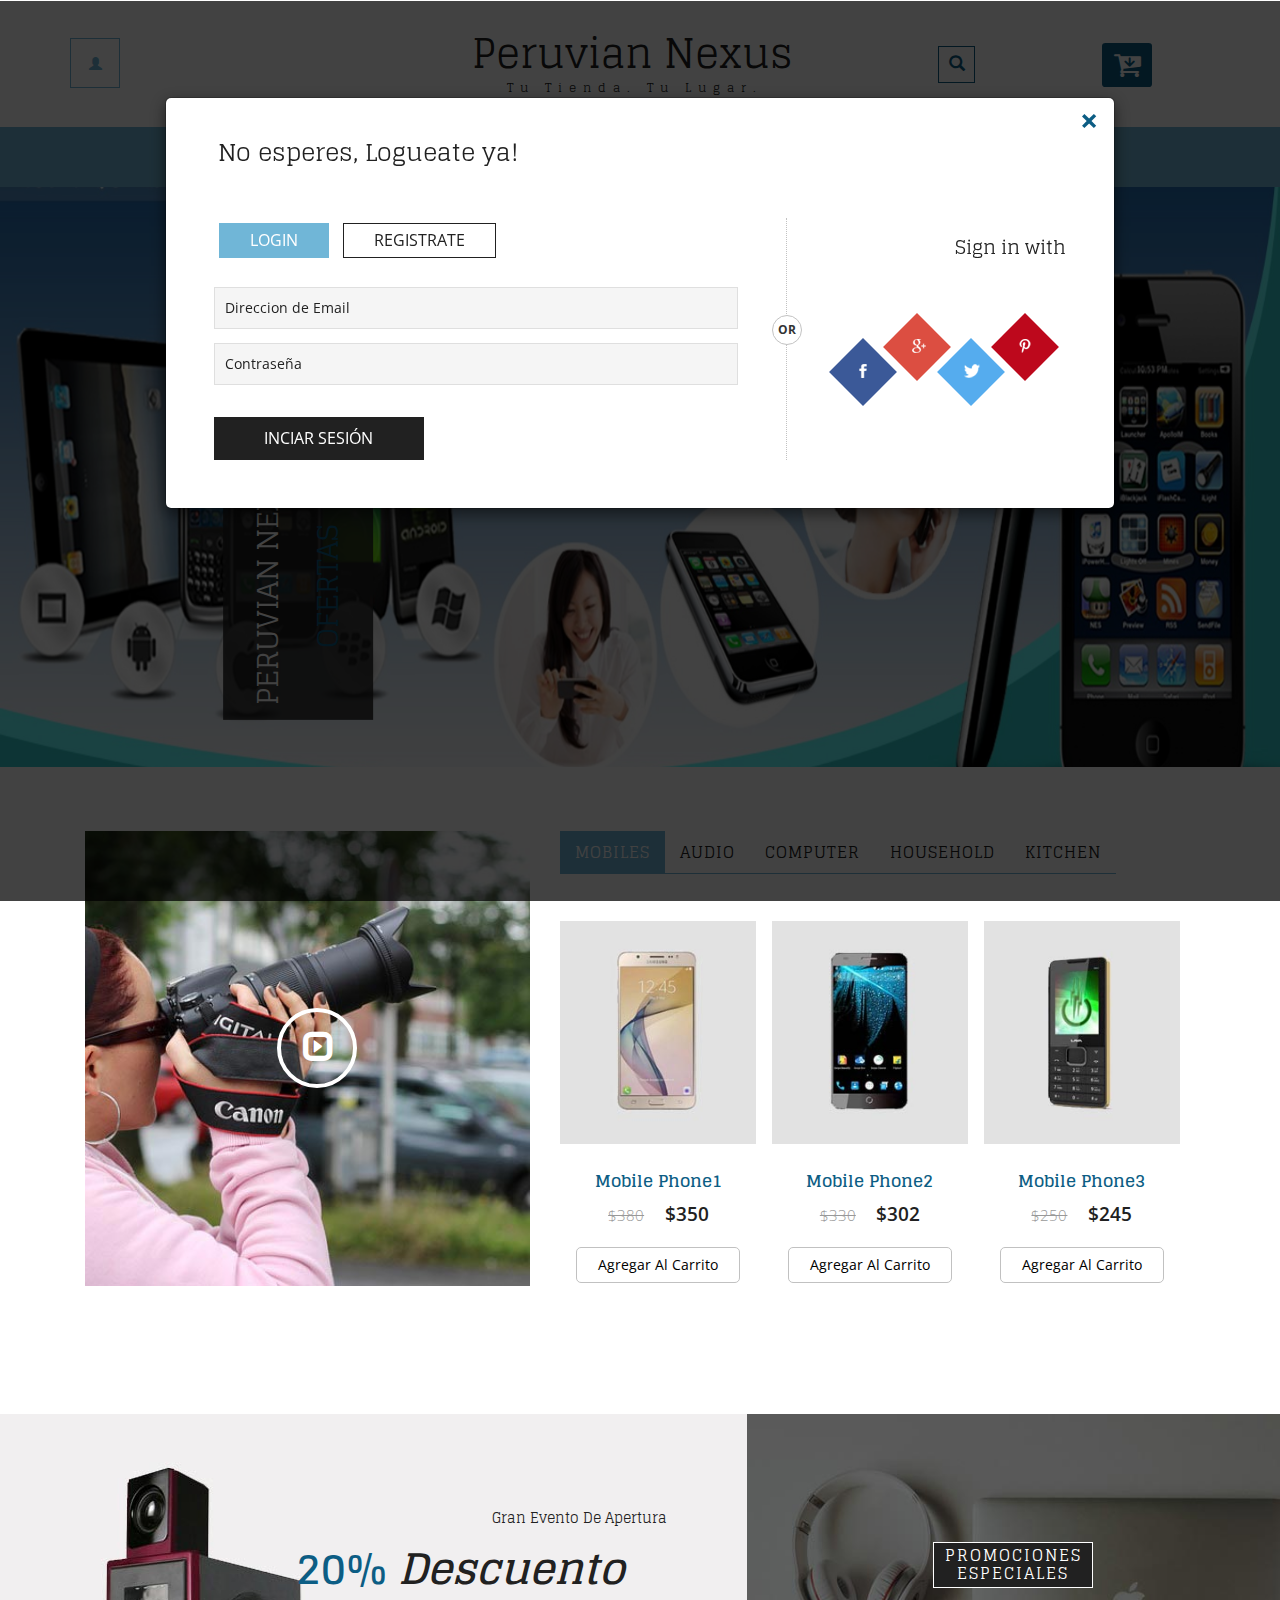
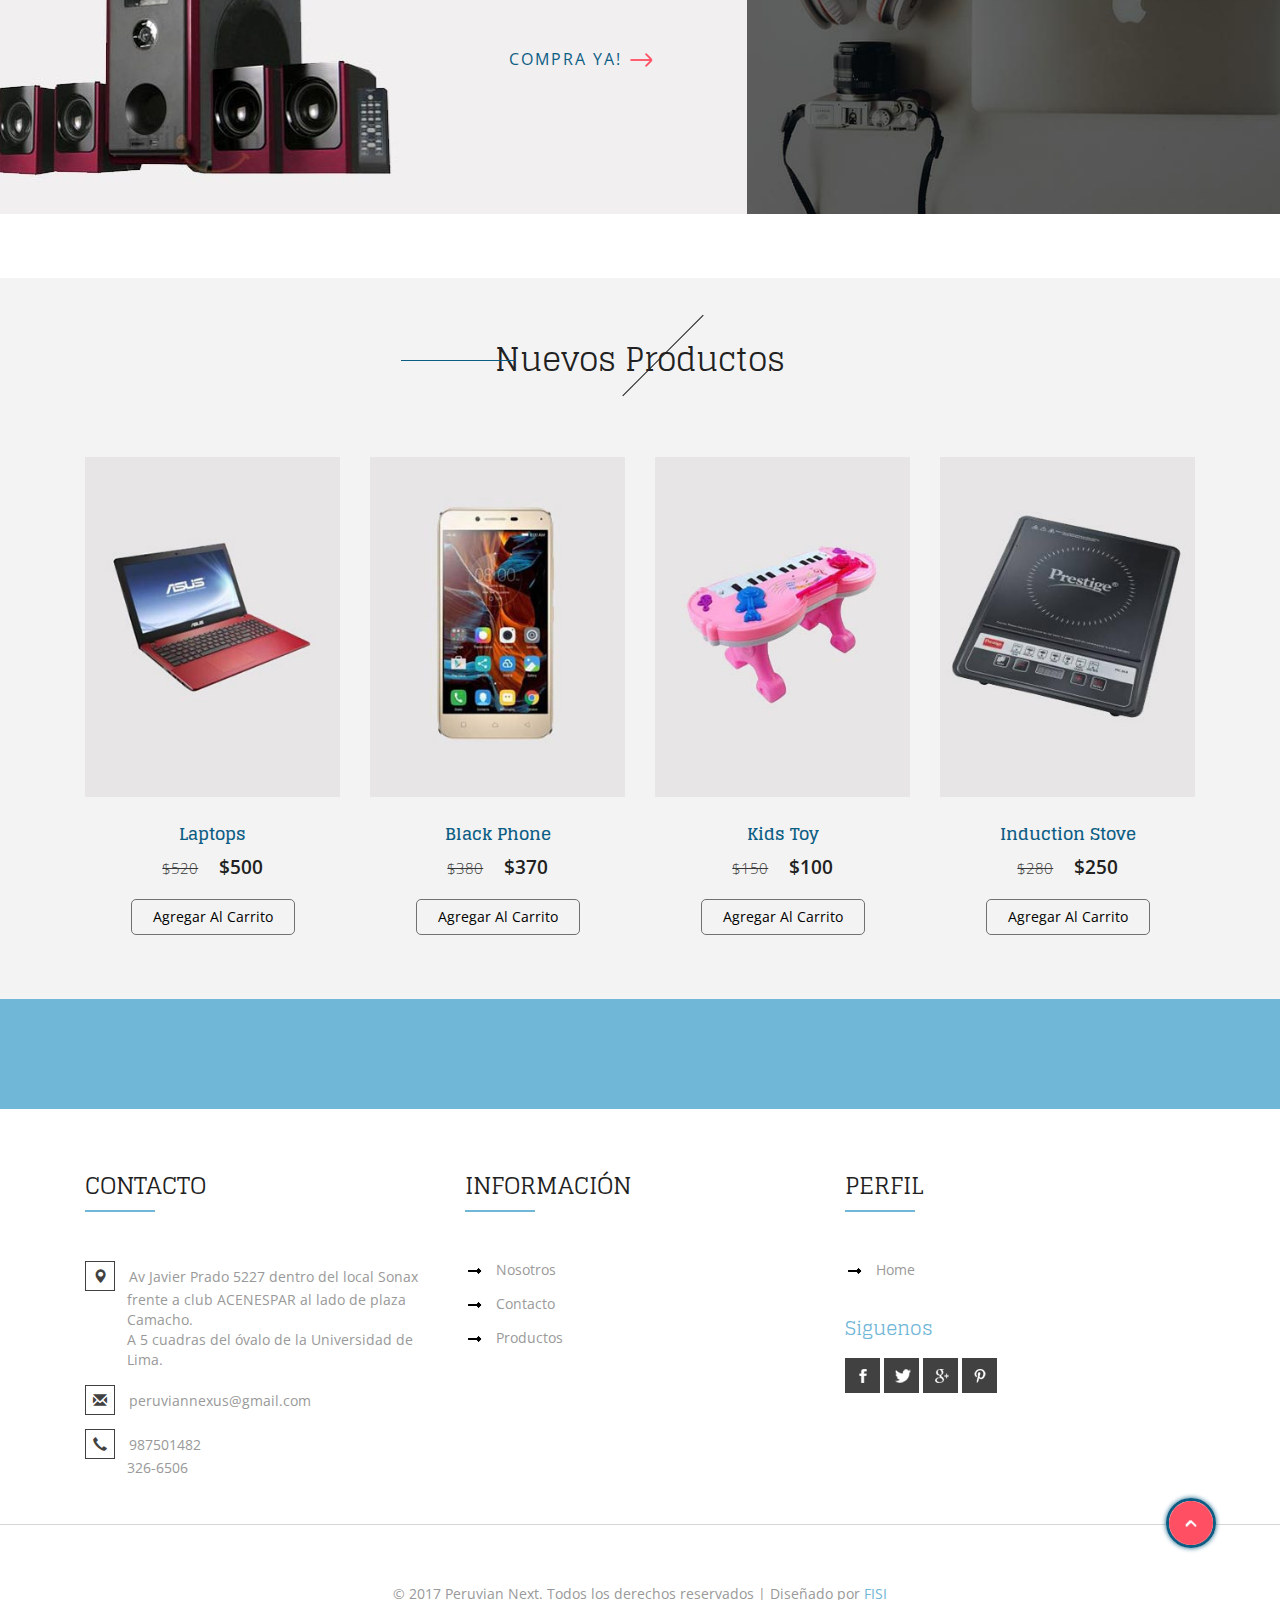
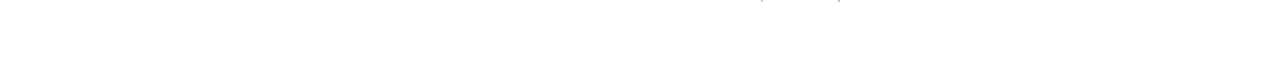
<file: index.html>
<!--
Author: W3layouts
Author URL: http://w3layouts.com
License: Creative Commons Attribution 3.0 Unported
License URL: http://creativecommons.org/licenses/by/3.0/
-->
<!DOCTYPE html>
<html lang="es">
<head>
<title>Peruvian Nexus</title>
<!-- for-mobile-apps -->
<meta name="viewport" content="width=device-width, initial-scale=1">
<meta http-equiv="Content-Type" content="text/html; charset=utf-8" />
<meta name="keywords" content="Electronic Store Responsive web template, Bootstrap Web Templates, Flat Web Templates, Android Compatible web template, 
	SmartPhone Compatible web template, free web designs for Nokia, Samsung, LG, SonyEricsson, Motorola web design" />
<script type="application/x-javascript"> addEventListener("load", function() { setTimeout(hideURLbar, 0); }, false);
	function hideURLbar(){ window.scrollTo(0,1); } </script>
<!-- //for-mobile-apps -->
<!-- Custom Theme files -->
<link href="css/bootstrap.css" rel="stylesheet" type="text/css" media="all" />
<link href="css/style.css" rel="stylesheet" type="text/css" media="all" />
<link href="css/fasthover.css" rel="stylesheet" type="text/css" media="all" />
<link href="css/popuo-box.css" rel="stylesheet" type="text/css" media="all" />
<!-- //Custom Theme files -->
<!-- font-awesome icons -->
<link href="css/font-awesome.css" rel="stylesheet"> 
<!-- //font-awesome icons -->
<!-- js -->
<script src="js/jquery.min.js"></script>
<link rel="stylesheet" href="css/jquery.countdown.css" /> <!-- countdown --> 
<!-- //js -->  
<!-- web fonts --> 
<link href='//fonts.googleapis.com/css?family=Glegoo:400,700' rel='stylesheet' type='text/css'>
<link href='//fonts.googleapis.com/css?family=Open+Sans:400,300,300italic,400italic,600,600italic,700,700italic,800,800italic' rel='stylesheet' type='text/css'>
<!-- //web fonts -->  
<!-- start-smooth-scrolling -->
<script type="text/javascript">
	jQuery(document).ready(function($) {
		$(".scroll").click(function(event){		
			event.preventDefault();
			$('html,body').animate({scrollTop:$(this.hash).offset().top},1000);
		});
	});
</script>
<!-- //end-smooth-scrolling --> 
</head>
<body>

	<!-- for bootstrap working -->
	<script type="text/javascript" src="js/bootstrap-3.1.1.min.js"></script>
	<!-- //for bootstrap working -->
	<!-- header modal -->
	<div class="modal fade" id="myModal88" tabindex="-1" role="dialog" aria-labelledby="myModal88"
		aria-hidden="true">
		<div class="modal-dialog modal-lg">
			<div class="modal-content">
				<div class="modal-header">
					<button type="button" class="close" data-dismiss="modal" aria-hidden="true">
						&times;</button>
					<h4 class="modal-title" id="myModalLabel">No esperes, Logueate ya!</h4>
				</div>
				<div class="modal-body modal-body-sub">
					<div class="row">
						<div class="col-md-8 modal_body_left modal_body_left1" style="border-right: 1px dotted #C2C2C2;padding-right:3em;">
							<div class="sap_tabs">	
								<div id="horizontalTab" style="display: block; width: 100%; margin: 0px;">
									<ul>
										<li class="resp-tab-item" aria-controls="tab_item-0"><span>Login</span></li>
										<li class="resp-tab-item" aria-controls="tab_item-1"><span>Registrate</span></li>
									</ul>		
									<div class="tab-1 resp-tab-content" aria-labelledby="tab_item-0">
										<div class="facts">
											<div class="register">
												<form action="#" method="post">			
													<input name="Email" placeholder="Direccion de Email" type="text" required="">						
													<input name="Password" placeholder="Contraseña" type="password" required="">										
													<div class="sign-up">
														<input type="submit" value="Inciar Sesión"/>
													</div>
												</form>
											</div>
										</div> 
									</div>	 
									<div class="tab-2 resp-tab-content" aria-labelledby="tab_item-1">
										<div class="facts">
											<div class="register">
												<form action="#" method="post">			
													<input placeholder="Name" name="Name" type="text" required="">
													<input placeholder="Direccion de Email" name="Email" type="email" required="">	
													<input placeholder="Contraseña" name="Password" type="password" required="">	
													<input placeholder="Confirmar contraseña" name="Password" type="password" required="">
													<div class="sign-up">
														<input type="submit" value="Crear cuenta"/>
													</div>
												</form>
											</div>
										</div>
									</div> 			        					            	      
								</div>	
							</div>
							<script src="js/easyResponsiveTabs.js" type="text/javascript"></script>
							<script type="text/javascript">
								$(document).ready(function () {
									$('#horizontalTab').easyResponsiveTabs({
										type: 'default', //Types: default, vertical, accordion           
										width: 'auto', //auto or any width like 600px
										fit: true   // 100% fit in a container
									});
								});
							</script>
							<div id="OR" class="hidden-xs">OR</div>
						</div>
						<div class="col-md-4 modal_body_right modal_body_right1">
							<div class="row text-center sign-with">
								<div class="col-md-12">
									<h3 class="other-nw">Sign in with</h3>
								</div>
								<div class="col-md-12">
									<ul class="social">
										<li class="social_facebook"><a href="#" class="entypo-facebook"></a></li>
										<li class="social_dribbble"><a href="#" class="entypo-dribbble"></a></li>
										<li class="social_twitter"><a href="#" class="entypo-twitter"></a></li>
										<li class="social_behance"><a href="#" class="entypo-behance"></a></li>
									</ul>
								</div>
							</div>
						</div>
					</div>
				</div>
			</div>
		</div>
	</div>
	<script>
		$('#myModal88').modal('show');
	</script>  
	<!-- header modal -->
	<!-- header -->
	<div class="header" id="home1">
		<div class="container">
			<div class="w3l_login">
				<a href="#" data-toggle="modal" data-target="#myModal88"><span class="glyphicon glyphicon-user" aria-hidden="true"></span></a>
			</div>
			<div class="w3l_logo">
				<h1><a href="index.html">Peruvian Nexus<span>Tu tienda. Tu lugar.</span></a></h1>
			</div>
			<div class="search">
				<input class="search_box" type="checkbox" id="search_box">
				<label class="icon-search" for="search_box"><span class="glyphicon glyphicon-search" aria-hidden="true"></span></label>
				<div class="search_form">
					<form action="#" method="post">
						<input type="text" name="Search" placeholder="producto...">
						<input type="submit" value="Buscar">
					</form>
				</div>
			</div>
			<div class="cart cart box_1"> 
				<form action="#" method="post" class="last"> 
					<input type="hidden" name="cmd" value="_cart" />
					<input type="hidden" name="display" value="1" />
					<button class="w3view-cart" type="submit" name="submit" value=""><i class="fa fa-cart-arrow-down" aria-hidden="true"></i></button>
				</form>   
			</div>  
		</div>
	</div>
	<!-- //header -->
	<!-- navigation -->
	<div class="navigation">
		<div class="container">
			<nav class="navbar navbar-default">
				<!-- Brand and toggle get grouped for better mobile display -->
				<div class="navbar-header nav_2">
					<button type="button" class="navbar-toggle collapsed navbar-toggle1" data-toggle="collapse" data-target="#bs-megadropdown-tabs">
						<span class="sr-only">Toggle navigation</span>
						<span class="icon-bar"></span>
						<span class="icon-bar"></span>
						<span class="icon-bar"></span>
					</button>
				</div> 
				<div class="collapse navbar-collapse" id="bs-megadropdown-tabs">
					<ul class="nav navbar-nav">
						<li><a href="index.html" class="act">Home</a></li>
						<li><a href="productos.html">Productos</a></li>	
						<!-- Mega Menu -->
						<!-- <li class="dropdown">
							<a href="#" class="dropdown-toggle" data-toggle="dropdown">Productos <b class="caret"></b></a>
							<ul class="dropdown-menu multi-column columns-3">
								<div class="row">
									<div class="col-sm-3">
										<ul class="multi-column-dropdown">
											<h6>Mobiles</h6>
											<li><a href="productos.html">Mobile Phones</a></li>
											<li><a href="productos.html">Mp3 Players <span>New</span></a></li> 
											<li><a href="productos.html">Popular Models</a></li>
											<li><a href="productos.html">All Tablets<span>New</span></a></li>
										</ul>
									</div>
									<div class="col-sm-3">
										<ul class="multi-column-dropdown">
											<h6>Accessories</h6>
											<li><a href="products1.html">Laptop</a></li>
											<li><a href="products1.html">Desktop</a></li>
											<li><a href="products1.html">Wearables <span>New</span></a></li>
											<li><a href="products1.html"><i>Summer Store</i></a></li>
										</ul>
									</div>
									<div class="col-sm-2">
										<ul class="multi-column-dropdown">
											<h6>Home</h6>
											<li><a href="products2.html">Tv</a></li>
											<li><a href="products2.html">Camera</a></li>
											<li><a href="products2.html">AC</a></li>
											<li><a href="products2.html">Grinders</a></li>
										</ul>
									</div>
									<div class="col-sm-4">
										<div class="w3ls_products_pos">
											<h4>30%<i>Off/-</i></h4>
											<img src="images/1.jpg" alt=" " class="img-responsive" />
										</div>
									</div>
									<div class="clearfix"></div>
								</div>
							</ul>
						</li> -->
						<li><a href="nosotros.html">Nosotros</a></li> 
						<!-- <li class="w3pages"><a href="#" class="dropdown-toggle" data-toggle="dropdown" role="button" aria-haspopup="true" aria-expanded="false">Pages <span class="caret"></span></a>
							<ul class="dropdown-menu">
								<li><a href="icons.html">Web Icons</a></li>
								<li><a href="codes.html">Short Codes</a></li>     
							</ul>
						</li>  --> 
						<li><a href="contacto.html">Contacto</a></li>
					</ul>
				</div>
			</nav>
		</div>
	</div>
	<!-- //navigation -->
	<!-- banner -->
	<div class="banner">
		<div class="container">
			<h3>Peruvian Nexus, <span>Ofertas</span></h3>
		</div>
	</div>
	<!-- //banner --> 
	<!---728x90--->
	<!-- banner-bottom -->
	<div class="banner-bottom">
		<div class="container">
			<div class="col-md-5 wthree_banner_bottom_left">
				<div class="video-img">
					<a class="play-icon popup-with-zoom-anim" href="#small-dialog">
						<span class="glyphicon glyphicon-expand" aria-hidden="true"></span>
					</a>
				</div> 
					<!-- pop-up-box -->     
					<script src="js/jquery.magnific-popup.js" type="text/javascript"></script>
					<!--//pop-up-box -->
					<div id="small-dialog" class="mfp-hide">
						<iframe src="https://www.youtube.com/embed/ZQa6GUVnbNM"></iframe>
					</div>
					<script>
						$(document).ready(function() {
						$('.popup-with-zoom-anim').magnificPopup({
							type: 'inline',
							fixedContentPos: false,
							fixedBgPos: true,
							overflowY: 'auto',
							closeBtnInside: true,
							preloader: false,
							midClick: true,
							removalDelay: 300,
							mainClass: 'my-mfp-zoom-in'
						});
																						
						});
					</script>
			</div>
			<div class="col-md-7 wthree_banner_bottom_right">
				<div class="bs-example bs-example-tabs" role="tabpanel" data-example-id="togglable-tabs">
					<ul id="myTab" class="nav nav-tabs" role="tablist">
						<li role="presentation" class="active"><a href="#home" id="home-tab" role="tab" data-toggle="tab" aria-controls="home">Mobiles</a></li>
						<li role="presentation"><a href="#audio" role="tab" id="audio-tab" data-toggle="tab" aria-controls="audio">Audio</a></li>
						<li role="presentation"><a href="#video" role="tab" id="video-tab" data-toggle="tab" aria-controls="video">Computer</a></li>
						<li role="presentation"><a href="#tv" role="tab" id="tv-tab" data-toggle="tab" aria-controls="tv">Household</a></li>
						<li role="presentation"><a href="#kitchen" role="tab" id="kitchen-tab" data-toggle="tab" aria-controls="kitchen">Kitchen</a></li>
					</ul>
					<div id="myTabContent" class="tab-content">
						<div role="tabpanel" class="tab-pane fade active in" id="home" aria-labelledby="home-tab">
							<div class="agile_ecommerce_tabs">
								<div class="col-md-4 agile_ecommerce_tab_left">
									<div class="hs-wrapper">
										<img src="images/3.jpg" alt=" " class="img-responsive" />
										<img src="images/4.jpg" alt=" " class="img-responsive" />
										<img src="images/5.jpg" alt=" " class="img-responsive" />
										<img src="images/6.jpg" alt=" " class="img-responsive" />
										<img src="images/7.jpg" alt=" " class="img-responsive" />
										<img src="images/3.jpg" alt=" " class="img-responsive" />
										<img src="images/4.jpg" alt=" " class="img-responsive" />
										<img src="images/5.jpg" alt=" " class="img-responsive" />
										<div class="w3_hs_bottom">
											<ul>
												<li>
													<a href="#" data-toggle="modal" data-target="#myModal"><span class="glyphicon glyphicon-eye-open" aria-hidden="true"></span></a>
												</li>
											</ul>
										</div>
									</div> 
									<h5><a href="single.html">Mobile Phone1</a></h5>
									<div class="simpleCart_shelfItem">
										<p><span>$380</span> <i class="item_price">$350</i></p>
										<form action="#" method="post">
											<input type="hidden" name="cmd" value="_cart" />
											<input type="hidden" name="add" value="1" /> 
											<input type="hidden" name="w3ls_item" value="Mobile Phone1" /> 
											<input type="hidden" name="amount" value="350.00" />   
											<button type="submit" class="w3ls-cart">Agregar al carrito</button>
										</form>  
									</div>
								</div>
								<div class="col-md-4 agile_ecommerce_tab_left">
									<div class="hs-wrapper">
										<img src="images/4.jpg" alt=" " class="img-responsive" />
										<img src="images/5.jpg" alt=" " class="img-responsive" />
										<img src="images/6.jpg" alt=" " class="img-responsive" />
										<img src="images/7.jpg" alt=" " class="img-responsive" />
										<img src="images/3.jpg" alt=" " class="img-responsive" />
										<img src="images/4.jpg" alt=" " class="img-responsive" />
										<img src="images/5.jpg" alt=" " class="img-responsive" />
										<img src="images/6.jpg" alt=" " class="img-responsive" />
										<div class="w3_hs_bottom">
											<ul>
												<li>
													<a href="#" data-toggle="modal" data-target="#myModal"><span class="glyphicon glyphicon-eye-open" aria-hidden="true"></span></a>
												</li>
											</ul>
										</div>
									</div>
									<h5><a href="single.html">Mobile Phone2</a></h5>
									<div class="simpleCart_shelfItem">
										<p><span>$330</span> <i class="item_price">$302</i></p>
										<form action="#" method="post">
											<input type="hidden" name="cmd" value="_cart" />
											<input type="hidden" name="add" value="1" /> 
											<input type="hidden" name="w3ls_item" value="Mobile Phone2" /> 
											<input type="hidden" name="amount" value="302.00" />   
											<button type="submit" class="w3ls-cart">Agregar al carrito</button>
										</form>
									</div>
								</div>
								<div class="col-md-4 agile_ecommerce_tab_left">
									<div class="hs-wrapper">
										<img src="images/7.jpg" alt=" " class="img-responsive" />
										<img src="images/6.jpg" alt=" " class="img-responsive" />
										<img src="images/4.jpg" alt=" " class="img-responsive" />
										<img src="images/3.jpg" alt=" " class="img-responsive" />
										<img src="images/5.jpg" alt=" " class="img-responsive" />
										<img src="images/7.jpg" alt=" " class="img-responsive" />
										<img src="images/4.jpg" alt=" " class="img-responsive" />
										<img src="images/6.jpg" alt=" " class="img-responsive" />
										<div class="w3_hs_bottom">
											<ul>
												<li>
													<a href="#" data-toggle="modal" data-target="#myModal"><span class="glyphicon glyphicon-eye-open" aria-hidden="true"></span></a>
												</li>
											</ul>
										</div>
									</div>
									<h5><a href="single.html">Mobile Phone3</a></h5>
									<div class="simpleCart_shelfItem">
										<p><span>$250</span> <i class="item_price">$245</i></p>
										<form action="#" method="post">
											<input type="hidden" name="cmd" value="_cart" />
											<input type="hidden" name="add" value="1" /> 
											<input type="hidden" name="w3ls_item" value="Mobile Phone3" /> 
											<input type="hidden" name="amount" value="245.00"/>   
											<button type="submit" class="w3ls-cart">Agregar al carrito</button>
										</form>
									</div>
								</div>
								<div class="clearfix"> </div>
							</div>
						</div>
						<div role="tabpanel" class="tab-pane fade" id="audio" aria-labelledby="audio-tab">
							<div class="agile_ecommerce_tabs">
								<div class="col-md-4 agile_ecommerce_tab_left">
									<div class="hs-wrapper">
										<img src="images/8.jpg" alt=" " class="img-responsive" />
										<img src="images/9.jpg" alt=" " class="img-responsive" />
										<img src="images/10.jpg" alt=" " class="img-responsive" />
										<img src="images/8.jpg" alt=" " class="img-responsive" />
										<img src="images/9.jpg" alt=" " class="img-responsive" />
										<img src="images/10.jpg" alt=" " class="img-responsive" />
										<img src="images/8.jpg" alt=" " class="img-responsive" />
										<img src="images/9.jpg" alt=" " class="img-responsive" />
										<div class="w3_hs_bottom">
											<ul>
												<li>
													<a href="#" data-toggle="modal" data-target="#myModal1"><span class="glyphicon glyphicon-eye-open" aria-hidden="true"></span></a>
												</li>
											</ul>
										</div>
									</div>
									<h5><a href="single.html">Speakers</a></h5>
										<p><span>$320</span> <i class="item_price">$250</i></p>
									<div class="simpleCart_shelfItem">
										<form action="#" method="post">
											<input type="hidden" name="cmd" value="_cart" />
											<input type="hidden" name="add" value="1" /> 
											<input type="hidden" name="w3ls_item" value="Speakers" /> 
											<input type="hidden" name="amount" value="250.00" />   
											<button type="submit" class="w3ls-cart">Agregar al carrito</button>
										</form>
									</div>
								</div>
								<div class="col-md-4 agile_ecommerce_tab_left">
									<div class="hs-wrapper">
										<img src="images/9.jpg" alt=" " class="img-responsive" />
										<img src="images/8.jpg" alt=" " class="img-responsive" />
										<img src="images/10.jpg" alt=" " class="img-responsive" />
										<img src="images/8.jpg" alt=" " class="img-responsive" />
										<img src="images/9.jpg" alt=" " class="img-responsive" />
										<img src="images/10.jpg" alt=" " class="img-responsive" />
										<img src="images/8.jpg" alt=" " class="img-responsive" />
										<img src="images/9.jpg" alt=" " class="img-responsive" />
										<div class="w3_hs_bottom">
											<ul>
												<li>
													<a href="#" data-toggle="modal" data-target="#myModal1"><span class="glyphicon glyphicon-eye-open" aria-hidden="true"></span></a>
												</li>
											</ul>
										</div>
									</div>
									<h5><a href="single.html">Headphones</a></h5>
									<div class="simpleCart_shelfItem">
										<p><span>$180</span> <i class="item_price">$150</i></p>
										<form action="#" method="post">
											<input type="hidden" name="cmd" value="_cart" />
											<input type="hidden" name="add" value="1" /> 
											<input type="hidden" name="w3ls_item" value="Headphones" /> 
											<input type="hidden" name="amount" value="150.00" />   
											<button type="submit" class="w3ls-cart">Agregar al carrito</button>
										</form>
									</div>
								</div>
								<div class="col-md-4 agile_ecommerce_tab_left">
									<div class="hs-wrapper">
										<img src="images/10.jpg" alt=" " class="img-responsive" />
										<img src="images/8.jpg" alt=" " class="img-responsive" />
										<img src="images/9.jpg" alt=" " class="img-responsive" />
										<img src="images/8.jpg" alt=" " class="img-responsive" />
										<img src="images/9.jpg" alt=" " class="img-responsive" />
										<img src="images/10.jpg" alt=" " class="img-responsive" />
										<img src="images/8.jpg" alt=" " class="img-responsive" />
										<img src="images/9.jpg" alt=" " class="img-responsive" />
										<div class="w3_hs_bottom">
											<ul>
												<li>
													<a href="#" data-toggle="modal" data-target="#myModal1"><span class="glyphicon glyphicon-eye-open" aria-hidden="true"></span></a>
												</li>
											</ul>
										</div>
									</div>
									<h5><a href="single.html">Audio Player</a></h5>
									<div class="simpleCart_shelfItem">
										<p><span>$220</span> <i class="item_price">$180</i></p>
										<form action="#" method="post">
											<input type="hidden" name="cmd" value="_cart" />
											<input type="hidden" name="add" value="1" /> 
											<input type="hidden" name="w3ls_item" value="Audio Player" /> 
											<input type="hidden" name="amount" value="180.00"/>   
											<button type="submit" class="w3ls-cart">Agregar al carrito</button>
										</form>
									</div>
								</div>
								<div class="clearfix"> </div>
							</div>
						</div>
						<div role="tabpanel" class="tab-pane fade" id="video" aria-labelledby="video-tab">
							<div class="agile_ecommerce_tabs">
								<div class="col-md-4 agile_ecommerce_tab_left">
									<div class="hs-wrapper">
										<img src="images/11.jpg" alt=" " class="img-responsive" />
										<img src="images/12.jpg" alt=" " class="img-responsive" />
										<img src="images/13.jpg" alt=" " class="img-responsive" />
										<img src="images/11.jpg" alt=" " class="img-responsive" />
										<img src="images/12.jpg" alt=" " class="img-responsive" />
										<img src="images/13.jpg" alt=" " class="img-responsive" />
										<img src="images/11.jpg" alt=" " class="img-responsive" />
										<img src="images/12.jpg" alt=" " class="img-responsive" />
										<div class="w3_hs_bottom">
											<ul>
												<li>
													<a href="#" data-toggle="modal" data-target="#myModal2"><span class="glyphicon glyphicon-eye-open" aria-hidden="true"></span></a>
												</li>
											</ul>
										</div>
									</div>
									<h5><a href="single.html">Laptop</a></h5>
									<div class="simpleCart_shelfItem">
										<p><span>$880</span> <i class="item_price">$850</i></p>
										<form action="#" method="post">
											<input type="hidden" name="cmd" value="_cart" />
											<input type="hidden" name="add" value="1" /> 
											<input type="hidden" name="w3ls_item" value="Laptop" /> 
											<input type="hidden" name="amount" value="850.00" />   
											<button type="submit" class="w3ls-cart">Agregar al carrito</button>
										</form>
									</div>
								</div>
								<div class="col-md-4 agile_ecommerce_tab_left">
									<div class="hs-wrapper">
										<img src="images/12.jpg" alt=" " class="img-responsive" />
										<img src="images/11.jpg" alt=" " class="img-responsive" />
										<img src="images/13.jpg" alt=" " class="img-responsive" />
										<img src="images/11.jpg" alt=" " class="img-responsive" />
										<img src="images/12.jpg" alt=" " class="img-responsive" />
										<img src="images/13.jpg" alt=" " class="img-responsive" />
										<img src="images/11.jpg" alt=" " class="img-responsive" />
										<img src="images/12.jpg" alt=" " class="img-responsive" />
										<div class="w3_hs_bottom">
											<ul>
												<li>
													<a href="#" data-toggle="modal" data-target="#myModal2"><span class="glyphicon glyphicon-eye-open" aria-hidden="true"></span></a>
												</li>
											</ul>
										</div>
									</div>
									<h5><a href="single.html">Notebook</a></h5>
									<div class="simpleCart_shelfItem">
										<p><span>$290</span> <i class="item_price">$280</i></p>
										<form action="#" method="post">
											<input type="hidden" name="cmd" value="_cart" />
											<input type="hidden" name="add" value="1" /> 
											<input type="hidden" name="w3ls_item" value="Notebook" /> 
											<input type="hidden" name="amount" value="280.00" />   
											<button type="submit" class="w3ls-cart">Agregar al carrito</button>
										</form>
									</div>
								</div>
								<div class="col-md-4 agile_ecommerce_tab_left">
									<div class="hs-wrapper">
										<img src="images/13.jpg" alt=" " class="img-responsive" />
										<img src="images/11.jpg" alt=" " class="img-responsive" />
										<img src="images/12.jpg" alt=" " class="img-responsive" />
										<img src="images/11.jpg" alt=" " class="img-responsive" />
										<img src="images/12.jpg" alt=" " class="img-responsive" />
										<img src="images/13.jpg" alt=" " class="img-responsive" />
										<img src="images/11.jpg" alt=" " class="img-responsive" />
										<img src="images/12.jpg" alt=" " class="img-responsive" />
										<div class="w3_hs_bottom">
											<ul>
												<li>
													<a href="#" data-toggle="modal" data-target="#myModal2"><span class="glyphicon glyphicon-eye-open" aria-hidden="true"></span></a>
												</li>
											</ul>
										</div>
									</div>
									<h5><a href="single.html">Kid's Toy</a></h5>
									<div class="simpleCart_shelfItem">
										<p><span>$120</span> <i class="item_price">$80</i></p>
										<form action="#" method="post">
											<input type="hidden" name="cmd" value="_cart" />
											<input type="hidden" name="add" value="1" /> 
											<input type="hidden" name="w3ls_item" value="Kid's Toy" /> 
											<input type="hidden" name="amount" value="80.00" />   
											<button type="submit" class="w3ls-cart">Agregar al carrito</button>
										</form>
									</div>
								</div>
								<div class="clearfix"> </div>
							</div>
						</div>
						<div role="tabpanel" class="tab-pane fade" id="tv" aria-labelledby="tv-tab">
							<div class="agile_ecommerce_tabs">
								<div class="col-md-4 agile_ecommerce_tab_left">
									<div class="hs-wrapper">
										<img src="images/14.jpg" alt=" " class="img-responsive" />
										<img src="images/15.jpg" alt=" " class="img-responsive" />
										<img src="images/16.jpg" alt=" " class="img-responsive" />
										<img src="images/14.jpg" alt=" " class="img-responsive" />
										<img src="images/15.jpg" alt=" " class="img-responsive" />
										<img src="images/16.jpg" alt=" " class="img-responsive" />
										<img src="images/14.jpg" alt=" " class="img-responsive" />
										<img src="images/15.jpg" alt=" " class="img-responsive" />
										<div class="w3_hs_bottom">
											<ul>
												<li>
													<a href="#" data-toggle="modal" data-target="#myModal3"><span class="glyphicon glyphicon-eye-open" aria-hidden="true"></span></a>
												</li>
											</ul>
										</div>
									</div>
									<h5><a href="single.html">Refrigerator</a></h5>
									<div class="simpleCart_shelfItem">
										<p><span>$950</span> <i class="item_price">$820</i></p>
										<form action="#" method="post">
											<input type="hidden" name="cmd" value="_cart" />
											<input type="hidden" name="add" value="1" /> 
											<input type="hidden" name="w3ls_item" value="Refrigerator" /> 
											<input type="hidden" name="amount" value="820.00" />   
											<button type="submit" class="w3ls-cart">Agregar al carrito</button>
										</form>
									</div>
								</div>
								<div class="col-md-4 agile_ecommerce_tab_left">
									<div class="hs-wrapper">
										<img src="images/15.jpg" alt=" " class="img-responsive" />
										<img src="images/14.jpg" alt=" " class="img-responsive" />
										<img src="images/16.jpg" alt=" " class="img-responsive" />
										<img src="images/14.jpg" alt=" " class="img-responsive" />
										<img src="images/15.jpg" alt=" " class="img-responsive" />
										<img src="images/16.jpg" alt=" " class="img-responsive" />
										<img src="images/14.jpg" alt=" " class="img-responsive" />
										<img src="images/15.jpg" alt=" " class="img-responsive" />
										<div class="w3_hs_bottom">
											<ul>
												<li>
													<a href="#" data-toggle="modal" data-target="#myModal3"><span class="glyphicon glyphicon-eye-open" aria-hidden="true"></span></a>
												</li>
											</ul>
										</div>
									</div>
									<h5><a href="single.html">LED Tv</a></h5>
									<div class="simpleCart_shelfItem">
										<p><span>$700</span> <i class="item_price">$680</i></p>
										<form action="#" method="post">
											<input type="hidden" name="cmd" value="_cart" />
											<input type="hidden" name="add" value="1" /> 
											<input type="hidden" name="w3ls_item" value="LED Tv"/> 
											<input type="hidden" name="amount" value="680.00"/>   
											<button type="submit" class="w3ls-cart">Agregar al carrito</button>
										</form>
									</div>
								</div>
								<div class="col-md-4 agile_ecommerce_tab_left">
									<div class="hs-wrapper">
										<img src="images/16.jpg" alt=" " class="img-responsive" />
										<img src="images/14.jpg" alt=" " class="img-responsive" />
										<img src="images/15.jpg" alt=" " class="img-responsive" />
										<img src="images/14.jpg" alt=" " class="img-responsive" />
										<img src="images/15.jpg" alt=" " class="img-responsive" />
										<img src="images/16.jpg" alt=" " class="img-responsive" />
										<img src="images/14.jpg" alt=" " class="img-responsive" />
										<img src="images/15.jpg" alt=" " class="img-responsive" />
										<div class="w3_hs_bottom">
											<ul>
												<li>
													<a href="#" data-toggle="modal" data-target="#myModal3"><span class="glyphicon glyphicon-eye-open" aria-hidden="true"></span></a>
												</li>
											</ul>
										</div>
									</div>
									<h5><a href="single.html">Washing Machine</a></h5>
									<div class="simpleCart_shelfItem">
										<p><span>$520</span> <i class="item_price">$510</i></p>
										<form action="#" method="post">
											<input type="hidden" name="cmd" value="_cart" />
											<input type="hidden" name="add" value="1" /> 
											<input type="hidden" name="w3ls_item" value="Washing Machine" /> 
											<input type="hidden" name="amount" value="510.00" />   
											<button type="submit" class="w3ls-cart">Agregar al carrito</button>
										</form>
									</div>
								</div>
								<div class="clearfix"> </div>
							</div>
						</div>
						<div role="tabpanel" class="tab-pane fade" id="kitchen" aria-labelledby="kitchen-tab">
							<div class="agile_ecommerce_tabs">
								<div class="col-md-4 agile_ecommerce_tab_left">
									<div class="hs-wrapper">
										<img src="images/17.jpg" alt=" " class="img-responsive" />
										<img src="images/18.jpg" alt=" " class="img-responsive" />
										<img src="images/19.jpg" alt=" " class="img-responsive" />
										<img src="images/17.jpg" alt=" " class="img-responsive" />
										<img src="images/18.jpg" alt=" " class="img-responsive" />
										<img src="images/19.jpg" alt=" " class="img-responsive" />
										<img src="images/17.jpg" alt=" " class="img-responsive" />
										<img src="images/18.jpg" alt=" " class="img-responsive" />
										<div class="w3_hs_bottom">
											<ul>
												<li>
													<a href="#" data-toggle="modal" data-target="#myModal4"><span class="glyphicon glyphicon-eye-open" aria-hidden="true"></span></a>
												</li>
											</ul>
										</div>
									</div>
									<h5><a href="single.html">Grinder</a></h5>
									<div class="simpleCart_shelfItem">
										<p><span>$460</span> <i class="item_price">$450</i></p>
										<form action="#" method="post">
											<input type="hidden" name="cmd" value="_cart" />
											<input type="hidden" name="add" value="1" /> 
											<input type="hidden" name="w3ls_item" value="Grinder" /> 
											<input type="hidden" name="amount" value="450.00" />   
											<button type="submit" class="w3ls-cart">Agregar al carrito</button>
										</form>
									</div>
								</div>
								<div class="col-md-4 agile_ecommerce_tab_left">
									<div class="hs-wrapper">
										<img src="images/18.jpg" alt=" " class="img-responsive" />
										<img src="images/17.jpg" alt=" " class="img-responsive" />
										<img src="images/19.jpg" alt=" " class="img-responsive" />
										<img src="images/17.jpg" alt=" " class="img-responsive" />
										<img src="images/18.jpg" alt=" " class="img-responsive" />
										<img src="images/19.jpg" alt=" " class="img-responsive" />
										<img src="images/17.jpg" alt=" " class="img-responsive" />
										<img src="images/18.jpg" alt=" " class="img-responsive" />
										<div class="w3_hs_bottom">
											<ul>
												<li>
													<a href="#" data-toggle="modal" data-target="#myModal4"><span class="glyphicon glyphicon-eye-open" aria-hidden="true"></span></a>
												</li>
											</ul>
										</div>
									</div>
									<h5><a href="single.html">Water Purifier</a></h5>
									<div class="simpleCart_shelfItem">
										<p><span>$390</span> <i class="item_price">$350</i></p>
										<form action="#" method="post">
											<input type="hidden" name="cmd" value="_cart" />
											<input type="hidden" name="add" value="1" /> 
											<input type="hidden" name="w3ls_item" value="Water Purifier" /> 
											<input type="hidden" name="amount" value="350.00" />   
											<button type="submit" class="w3ls-cart">Agregar al carrito</button>
										</form>
									</div>
								</div>
								<div class="col-md-4 agile_ecommerce_tab_left">
									<div class="hs-wrapper">
										<img src="images/19.jpg" alt=" " class="img-responsive" />
										<img src="images/17.jpg" alt=" " class="img-responsive" />
										<img src="images/18.jpg" alt=" " class="img-responsive" />
										<img src="images/17.jpg" alt=" " class="img-responsive" />
										<img src="images/18.jpg" alt=" " class="img-responsive" />
										<img src="images/19.jpg" alt=" " class="img-responsive" />
										<img src="images/17.jpg" alt=" " class="img-responsive" />
										<img src="images/18.jpg" alt=" " class="img-responsive" />
										<div class="w3_hs_bottom">
											<ul>
												<li>
													<a href="#" data-toggle="modal" data-target="#myModal4"><span class="glyphicon glyphicon-eye-open" aria-hidden="true"></span></a>
												</li>
											</ul>
										</div>
									</div>
									<h5><a href="single.html">Coffee Maker</a></h5>
									<div class="simpleCart_shelfItem">
										<p><span>$250</span> <i class="item_price">$220</i></p>
										<form action="#" method="post">
											<input type="hidden" name="cmd" value="_cart" />
											<input type="hidden" name="add" value="1" /> 
											<input type="hidden" name="w3ls_item" value="Coffee Maker" /> 
											<input type="hidden" name="amount" value="220.00" />   
											<button type="submit" class="w3ls-cart">Agregar al carrito</button>
										</form>
									</div>
								</div>
								<div class="clearfix"> </div>
							</div>
						</div>
					</div>
				</div> 
			</div>
			<div class="clearfix"> </div>
		</div>
	</div>
	<!-- //banner-bottom --> 
	<!---728x90--->
	<!-- modal-video -->
	<div class="modal video-modal fade" id="myModal" tabindex="-1" role="dialog" aria-labelledby="myModal">
		<div class="modal-dialog" role="document">
			<div class="modal-content">
				<div class="modal-header">
					<button type="button" class="close" data-dismiss="modal" aria-label="Close"><span aria-hidden="true">&times;</span></button>						
				</div>
				<section>
					<div class="modal-body">
						<div class="col-md-5 modal_body_left">
							<img src="images/3.jpg" alt=" " class="img-responsive" />
						</div>
						<div class="col-md-7 modal_body_right">
							<h4>The Best Mobile Phone 3GB</h4>
							<p>Ut enim ad minim veniam, quis nostrud exercitation ullamco laboris nisi ut aliquip ex ea 
								commodo consequat.Duis aute irure dolor in reprehenderit in voluptate velit esse cillum dolore eu fugiat nulla pariatur. </p>
							<div class="rating">
								<div class="rating-left">
									<img src="images/star-.png" alt=" " class="img-responsive" />
								</div>
								<div class="rating-left">
									<img src="images/star-.png" alt=" " class="img-responsive" />
								</div>
								<div class="rating-left">
									<img src="images/star-.png" alt=" " class="img-responsive" />
								</div>
								<div class="rating-left">
									<img src="images/star.png" alt=" " class="img-responsive" />
								</div>
								<div class="rating-left">
									<img src="images/star.png" alt=" " class="img-responsive" />
								</div>
								<div class="clearfix"> </div>
							</div>
							<div class="modal_body_right_cart simpleCart_shelfItem">
								<p><span>$380</span> <i class="item_price">$350</i></p>
								<form action="#" method="post">
									<input type="hidden" name="cmd" value="_cart">
									<input type="hidden" name="add" value="1"> 
									<input type="hidden" name="w3ls_item" value="Mobile Phone1"> 
									<input type="hidden" name="amount" value="350.00">   
									<button type="submit" class="w3ls-cart">Agregar al carrito</button>
								</form>
							</div>
							<h5>Color</h5>
							<div class="color-quality">
								<ul>
									<li><a href="#"><span></span></a></li>
									<li><a href="#" class="brown"><span></span></a></li>
									<li><a href="#" class="purple"><span></span></a></li>
									<li><a href="#" class="gray"><span></span></a></li>
								</ul>
							</div>
						</div>
						<div class="clearfix"> </div>
					</div>
				</section>
			</div>
		</div>
	</div>
	<div class="modal video-modal fade" id="myModal1" tabindex="-1" role="dialog" aria-labelledby="myModal1">
		<div class="modal-dialog" role="document">
			<div class="modal-content">
				<div class="modal-header">
					<button type="button" class="close" data-dismiss="modal" aria-label="Close"><span aria-hidden="true">&times;</span></button>						
				</div>
				<section>
					<div class="modal-body">
						<div class="col-md-5 modal_body_left">
							<img src="images/9.jpg" alt=" " class="img-responsive" />
						</div>
						<div class="col-md-7 modal_body_right">
							<h4>Multimedia Home Accessories</h4>
							<p>Ut enim ad minim veniam, quis nostrud 
								exercitation ullamco laboris nisi ut aliquip ex ea 
								commodo consequat.Duis aute irure dolor in 
								reprehenderit in voluptate velit esse cillum dolore 
								eu fugiat nulla pariatur. Excepteur sint occaecat 
								cupidatat non proident, sunt in culpa qui officia 
								deserunt mollit anim id est laborum.</p>
							<div class="rating">
								<div class="rating-left">
									<img src="images/star-.png" alt=" " class="img-responsive" />
								</div>
								<div class="rating-left">
									<img src="images/star-.png" alt=" " class="img-responsive" />
								</div>
								<div class="rating-left">
									<img src="images/star-.png" alt=" " class="img-responsive" />
								</div>
								<div class="rating-left">
									<img src="images/star.png" alt=" " class="img-responsive" />
								</div>
								<div class="rating-left">
									<img src="images/star.png" alt=" " class="img-responsive" />
								</div>
								<div class="clearfix"> </div>
							</div>
							<div class="modal_body_right_cart simpleCart_shelfItem">
								<p><span>$180</span> <i class="item_price">$150</i></p>
								<form action="#" method="post">
									<input type="hidden" name="cmd" value="_cart">
									<input type="hidden" name="add" value="1"> 
									<input type="hidden" name="w3ls_item" value="Headphones"> 
									<input type="hidden" name="amount" value="150.00">   
									<button type="submit" class="w3ls-cart">Agregar al carrito</button>
								</form>
							</div>
							<h5>Color</h5>
							<div class="color-quality">
								<ul>
									<li><a href="#"><span></span></a></li>
									<li><a href="#" class="brown"><span></span></a></li>
									<li><a href="#" class="purple"><span></span></a></li>
									<li><a href="#" class="gray"><span></span></a></li>
								</ul>
							</div>
						</div>
						<div class="clearfix"> </div>
					</div>
				</section>
			</div>
		</div>
	</div>
	<div class="modal video-modal fade" id="myModal2" tabindex="-1" role="dialog" aria-labelledby="myModal2">
		<div class="modal-dialog" role="document">
			<div class="modal-content">
				<div class="modal-header">
					<button type="button" class="close" data-dismiss="modal" aria-label="Close"><span aria-hidden="true">&times;</span></button>						
				</div>
				<section>
					<div class="modal-body">
						<div class="col-md-5 modal_body_left">
							<img src="images/11.jpg" alt=" " class="img-responsive" />
						</div>
						<div class="col-md-7 modal_body_right">
							<h4>Quad Core Colorful Laptop</h4>
							<p>Ut enim ad minim veniam, quis nostrud exercitation ullamco laboris nisi ut aliquip ex ea commodo consequat.Duis aute irure dolor in 
								reprehenderit in voluptate velit esse cillum dolore eu fugiat nulla pariatur. Excepteur sint occaecat cupidatat non proident, sunt in culpa qui officia  deserunt.</p>
							<div class="rating">
								<div class="rating-left">
									<img src="images/star-.png" alt=" " class="img-responsive" />
								</div>
								<div class="rating-left">
									<img src="images/star-.png" alt=" " class="img-responsive" />
								</div>
								<div class="rating-left">
									<img src="images/star-.png" alt=" " class="img-responsive" />
								</div>
								<div class="rating-left">
									<img src="images/star-.png" alt=" " class="img-responsive" />
								</div>
								<div class="rating-left">
									<img src="images/star.png" alt=" " class="img-responsive" />
								</div>
								<div class="clearfix"> </div>
							</div>
							<div class="modal_body_right_cart simpleCart_shelfItem">
								<p><span>$880</span> <i class="item_price">$850</i></p>
								<form action="#" method="post">
									<input type="hidden" name="cmd" value="_cart">
									<input type="hidden" name="add" value="1"> 
									<input type="hidden" name="w3ls_item" value="Laptop"> 
									<input type="hidden" name="amount" value="850.00">   
									<button type="submit" class="w3ls-cart">Agregar al carrito</button>
								</form>
							</div>
							<h5>Color</h5>
							<div class="color-quality">
								<ul>
									<li><a href="#"><span></span></a></li>
									<li><a href="#" class="brown"><span></span></a></li>
									<li><a href="#" class="purple"><span></span></a></li>
									<li><a href="#" class="gray"><span></span></a></li>
								</ul>
							</div>
						</div>
						<div class="clearfix"> </div>
					</div>
				</section>
			</div>
		</div>
	</div>
	<div class="modal video-modal fade" id="myModal3" tabindex="-1" role="dialog" aria-labelledby="myModal3">
		<div class="modal-dialog" role="document">
			<div class="modal-content">
				<div class="modal-header">
					<button type="button" class="close" data-dismiss="modal" aria-label="Close"><span aria-hidden="true">&times;</span></button>						
				</div>
				<section>
					<div class="modal-body">
						<div class="col-md-5 modal_body_left">
							<img src="images/14.jpg" alt=" " class="img-responsive" />
						</div>
						<div class="col-md-7 modal_body_right">
							<h4>Cool Single Door Refrigerator </h4>
							<p>Duis aute irure dolor inreprehenderit in voluptate velit esse cillum dolore 
								eu fugiat nulla pariatur. Excepteur sint occaecat cupidatat non proident, sunt in culpa qui officia deserunt mollit anim id est laborum.</p>
							<div class="rating">
								<div class="rating-left">
									<img src="images/star-.png" alt=" " class="img-responsive" />
								</div>
								<div class="rating-left">
									<img src="images/star-.png" alt=" " class="img-responsive" />
								</div>
								<div class="rating-left">
									<img src="images/star-.png" alt=" " class="img-responsive" />
								</div>
								<div class="rating-left">
									<img src="images/star.png" alt=" " class="img-responsive" />
								</div>
								<div class="rating-left">
									<img src="images/star.png" alt=" " class="img-responsive" />
								</div>
								<div class="clearfix"> </div>
							</div>
							<div class="modal_body_right_cart simpleCart_shelfItem">
								<p><span>$950</span> <i class="item_price">$820</i></p>
								<form action="#" method="post">
									<input type="hidden" name="cmd" value="_cart">
									<input type="hidden" name="add" value="1"> 
									<input type="hidden" name="w3ls_item" value="Mobile Phone1"> 
									<input type="hidden" name="amount" value="820.00">   
									<button type="submit" class="w3ls-cart">Agregar al carrito</button>
								</form>
							</div>
							<h5>Color</h5>
							<div class="color-quality">
								<ul>
									<li><a href="#"><span></span></a></li>
									<li><a href="#" class="brown"><span></span></a></li>
									<li><a href="#" class="purple"><span></span></a></li>
									<li><a href="#" class="gray"><span></span></a></li>
								</ul>
							</div>
						</div>
						<div class="clearfix"> </div>
					</div>
				</section>
			</div>
		</div>
	</div>
	<div class="modal video-modal fade" id="myModal4" tabindex="-1" role="dialog" aria-labelledby="myModal4">
		<div class="modal-dialog" role="document">
			<div class="modal-content">
				<div class="modal-header">
					<button type="button" class="close" data-dismiss="modal" aria-label="Close"><span aria-hidden="true">&times;</span></button>						
				</div>
				<section>
					<div class="modal-body">
						<div class="col-md-5 modal_body_left">
							<img src="images/17.jpg" alt=" " class="img-responsive" />
						</div>
						<div class="col-md-7 modal_body_right">
							<h4>New Model Mixer Grinder</h4>
							<p>Excepteur sint occaecat laboris nisi ut aliquip ex ea 
								commodo consequat.Duis aute irure dolor in reprehenderit in voluptate velit esse cillum dolore 
								eu fugiat nulla pariatur cupidatat non proident, sunt in culpa qui officia deserunt mollit anim id est laborum.</p>
							<div class="rating">
								<div class="rating-left">
									<img src="images/star-.png" alt=" " class="img-responsive" />
								</div>
								<div class="rating-left">
									<img src="images/star-.png" alt=" " class="img-responsive" />
								</div>
								<div class="rating-left">
									<img src="images/star-.png" alt=" " class="img-responsive" />
								</div>
								<div class="rating-left">
									<img src="images/star.png" alt=" " class="img-responsive" />
								</div>
								<div class="rating-left">
									<img src="images/star.png" alt=" " class="img-responsive" />
								</div>
								<div class="clearfix"> </div>
							</div>
							<div class="modal_body_right_cart simpleCart_shelfItem">
								<p><span>$460</span> <i class="item_price">$450</i></p>
								<form action="#" method="post">
									<input type="hidden" name="cmd" value="_cart">
									<input type="hidden" name="add" value="1"> 
									<input type="hidden" name="w3ls_item" value="Mobile Phone1"> 
									<input type="hidden" name="amount" value="450.00">   
									<button type="submit" class="w3ls-cart">Agregar al carrito</button>
								</form>
							</div>
							<h5>Color</h5>
							<div class="color-quality">
								<ul>
									<li><a href="#"><span></span></a></li>
									<li><a href="#" class="brown"><span></span></a></li>
									<li><a href="#" class="purple"><span></span></a></li>
									<li><a href="#" class="gray"><span></span></a></li>
								</ul>
							</div>
						</div>
						<div class="clearfix"> </div>
					</div>
				</section>
			</div>
		</div>
	</div>
	<div class="modal video-modal fade" id="myModal5" tabindex="-1" role="dialog" aria-labelledby="myModal5">
		<div class="modal-dialog" role="document">
			<div class="modal-content">
				<div class="modal-header">
					<button type="button" class="close" data-dismiss="modal" aria-label="Close"><span aria-hidden="true">&times;</span></button>						
				</div>
				<section>
					<div class="modal-body">
						<div class="col-md-5 modal_body_left">
							<img src="images/36.jpg" alt=" " class="img-responsive" />
						</div>
						<div class="col-md-7 modal_body_right">
							<h4>Dry Vacuum Cleaner</h4>
							<p>Ut enim ad minim veniam, quis nostrud exercitation ullamco laboris nisi ut aliquip ex ea 
								commodo consequat.Duis aute irure dolor in reprehenderit in voluptate velit esse cillum dolore eu fugiat nulla pariatur. Excepteur sint occaecat 
								cupidatat non proident, sunt in culpa qui officia deserunt mollit anim id est laborum.</p>
							<div class="rating">
								<div class="rating-left">
									<img src="images/star-.png" alt=" " class="img-responsive" />
								</div>
								<div class="rating-left">
									<img src="images/star-.png" alt=" " class="img-responsive" />
								</div>
								<div class="rating-left">
									<img src="images/star-.png" alt=" " class="img-responsive" />
								</div>
								<div class="rating-left">
									<img src="images/star.png" alt=" " class="img-responsive" />
								</div>
								<div class="rating-left">
									<img src="images/star.png" alt=" " class="img-responsive" />
								</div>
								<div class="clearfix"> </div>
							</div>
							<div class="modal_body_right_cart simpleCart_shelfItem">
								<p><span>$960</span> <i class="item_price">$920</i></p>
								<form action="#" method="post">
									<input type="hidden" name="cmd" value="_cart">
									<input type="hidden" name="add" value="1"> 
									<input type="hidden" name="w3ls_item" value="Vacuum Cleaner"> 
									<input type="hidden" name="amount" value="920.00">   
									<button type="submit" class="w3ls-cart">Agregar al carrito</button>
								</form>
							</div>
							<h5>Color</h5>
							<div class="color-quality">
								<ul>
									<li><a href="#"><span></span></a></li>
									<li><a href="#" class="brown"><span></span></a></li>
									<li><a href="#" class="purple"><span></span></a></li>
									<li><a href="#" class="gray"><span></span></a></li>
								</ul>
							</div>
						</div>
						<div class="clearfix"> </div>
					</div>
				</section>
			</div>
		</div>
	</div>
	<div class="modal video-modal fade" id="myModal6" tabindex="-1" role="dialog" aria-labelledby="myModal6">
		<div class="modal-dialog" role="document">
			<div class="modal-content">
				<div class="modal-header">
					<button type="button" class="close" data-dismiss="modal" aria-label="Close"><span aria-hidden="true">&times;</span></button>						
				</div>
				<section>
					<div class="modal-body">
						<div class="col-md-5 modal_body_left">
							<img src="images/37.jpg" alt=" " class="img-responsive" />
						</div>
						<div class="col-md-7 modal_body_right">
							<h4>Kitchen & Dining Accessories</h4>
							<p>Ut enim ad minim veniam, quis nostrud 
								exercitation ullamco laboris nisi ut aliquip ex ea 
								commodo consequat.Duis aute irure dolor in 
								reprehenderit in voluptate velit esse cillum dolore 
								eu fugiat nulla pariatur. Excepteur sint occaecat 
								cupidatat non proident, sunt in culpa qui officia 
								deserunt mollit anim id est laborum.</p>
							<div class="rating">
								<div class="rating-left">
									<img src="images/star-.png" alt=" " class="img-responsive" />
								</div>
								<div class="rating-left">
									<img src="images/star-.png" alt=" " class="img-responsive" />
								</div>
								<div class="rating-left">
									<img src="images/star-.png" alt=" " class="img-responsive" />
								</div>
								<div class="rating-left">
									<img src="images/star.png" alt=" " class="img-responsive" />
								</div>
								<div class="rating-left">
									<img src="images/star.png" alt=" " class="img-responsive" />
								</div>
								<div class="clearfix"> </div>
							</div>
							<div class="modal_body_right_cart simpleCart_shelfItem">
								<p><span>$280</span> <i class="item_price">$250</i></p>
								<form action="#" method="post">
									<input type="hidden" name="cmd" value="_cart">
									<input type="hidden" name="add" value="1"> 
									<input type="hidden" name="w3ls_item" value="Induction Stove"> 
									<input type="hidden" name="amount" value="250.00">   
									<button type="submit" class="w3ls-cart">Agregar al carrito</button>
								</form>
							</div>
							<h5>Color</h5>
							<div class="color-quality">
								<ul>
									<li><a href="#"><span></span></a></li>
									<li><a href="#" class="brown"><span></span></a></li>
									<li><a href="#" class="purple"><span></span></a></li>
									<li><a href="#" class="gray"><span></span></a></li>
								</ul>
							</div>
						</div>
						<div class="clearfix"> </div>
					</div>
				</section>
			</div>
		</div>
	</div>
	<!-- //modal-video -->
	<!-- banner-bottom1 -->
	<div class="banner-bottom1">
		<div class="agileinfo_banner_bottom1_grids">
			<div class="col-md-7 agileinfo_banner_bottom1_grid_left">
				<h3>Gran evento de apertura<span>20% <i>Descuento</i></span></h3>
				<a href="productos.html">Compra Ya!</a>
			</div>
			<div class="col-md-5 agileinfo_banner_bottom1_grid_right">
				<h4>Promociones Especiales</h4>
				<div class="timer_wrap">
					<div id="counter"> </div>
				</div>
				<script src="js/jquery.countdown.js"></script>
				<!-- <script src="js/script.js"></script> -->
			</div>
			<div class="clearfix"> </div>
		</div>
	</div>
	<!-- //banner-bottom1 --> 
	<!---728x90--->
	<!-- special-deals -->
	<!-- <div class="special-deals">
		<div class="container">
			<h2>Special Deals</h2>
			<div class="w3agile_special_deals_grids">
				<div class="col-md-7 w3agile_special_deals_grid_left">
					<div class="w3agile_special_deals_grid_left_grid">
						<img src="images/21.jpg" alt=" " class="img-responsive" />
						<div class="w3agile_special_deals_grid_left_grid_pos1">
							<h5>30%<span>Off/-</span></h5>
						</div>
						<div class="w3agile_special_deals_grid_left_grid_pos">
							<h4>We Offer <span>Best Products</span></h4>
						</div>
					</div>
					<div class="wmuSlider example1">
						<div class="wmuSliderWrapper">
							<article style="position: absolute; width: 100%; opacity: 0;"> 
								<div class="banner-wrap">
									<div class="w3agile_special_deals_grid_left_grid1">
										<img src="images/t1.png" alt=" " class="img-responsive" />
										<p>Quis autem vel eum iure reprehenderit qui in ea voluptate 
											velit esse quam nihil molestiae consequatur, vel illum qui dolorem 
											eum fugiat quo voluptas nulla pariatur</p>
										<h4>Laura</h4>
									</div>
								</div>
							</article>
							<article style="position: absolute; width: 100%; opacity: 0;"> 
								<div class="banner-wrap">
									<div class="w3agile_special_deals_grid_left_grid1">
										<img src="images/t2.png" alt=" " class="img-responsive" />
										<p>Quis autem vel eum iure reprehenderit qui in ea voluptate 
											velit esse quam nihil molestiae consequatur, vel illum qui dolorem 
											eum fugiat quo voluptas nulla pariatur</p>
										<h4>Michael</h4>
									</div>
								</div>
							</article>
							<article style="position: absolute; width: 100%; opacity: 0;"> 
								<div class="banner-wrap">
									<div class="w3agile_special_deals_grid_left_grid1">
										<img src="images/t3.png" alt=" " class="img-responsive" />
										<p>Quis autem vel eum iure reprehenderit qui in ea voluptate 
											velit esse quam nihil molestiae consequatur, vel illum qui dolorem 
											eum fugiat quo voluptas nulla pariatur</p>
										<h4>Rosy</h4>
									</div>
								</div>
							</article>
						</div>
					</div>
						<script src="js/jquery.wmuSlider.js"></script> 
						<script>
							$('.example1').wmuSlider();         
						</script> 
				</div>
				<div class="col-md-5 w3agile_special_deals_grid_right">
					<img src="images/20.jpg" alt=" " class="img-responsive" />
					<div class="w3agile_special_deals_grid_right_pos">
						<h4>Women's <span>Special</span></h4>
						<h5>save up <span>to</span> 30%</h5>
					</div>
				</div>
				<div class="clearfix"> </div>
			</div>
		</div>
	</div> -->
	<!-- //special-deals -->
	<!-- new-products -->
	<div class="new-products">
		<div class="container">
			<h3>Nuevos Productos</h3>
			<div class="agileinfo_new_products_grids">
				<div class="col-md-3 agileinfo_new_products_grid">
					<div class="agile_ecommerce_tab_left agileinfo_new_products_grid1">
						<div class="hs-wrapper hs-wrapper1">
							<img src="images/25.jpg" alt=" " class="img-responsive" />
							<img src="images/23.jpg" alt=" " class="img-responsive" />
							<img src="images/24.jpg" alt=" " class="img-responsive" />
							<img src="images/22.jpg" alt=" " class="img-responsive" />
							<img src="images/26.jpg" alt=" " class="img-responsive" /> 
							<div class="w3_hs_bottom w3_hs_bottom_sub">
								<ul>
									<li>
										<a href="#" data-toggle="modal" data-target="#myModal2"><span class="glyphicon glyphicon-eye-open" aria-hidden="true"></span></a>
									</li>
								</ul>
							</div>
						</div>
						<h5><a href="single.html">Laptops</a></h5>
						<div class="simpleCart_shelfItem">
							<p><span>$520</span> <i class="item_price">$500</i></p>
							<form action="#" method="post">
								<input type="hidden" name="cmd" value="_cart">
								<input type="hidden" name="add" value="1"> 
								<input type="hidden" name="w3ls_item" value="Red Laptop"> 
								<input type="hidden" name="amount" value="500.00">   
								<button type="submit" class="w3ls-cart">Agregar al carrito</button>
							</form>
						</div>
					</div>
				</div>
				<div class="col-md-3 agileinfo_new_products_grid">
					<div class="agile_ecommerce_tab_left agileinfo_new_products_grid1">
						<div class="hs-wrapper hs-wrapper1">
							<img src="images/27.jpg" alt=" " class="img-responsive" />
							<img src="images/28.jpg" alt=" " class="img-responsive" />
							<img src="images/29.jpg" alt=" " class="img-responsive" />
							<img src="images/30.jpg" alt=" " class="img-responsive" />
							<img src="images/31.jpg" alt=" " class="img-responsive" /> 
							<div class="w3_hs_bottom w3_hs_bottom_sub">
								<ul>
									<li>
										<a href="#" data-toggle="modal" data-target="#myModal"><span class="glyphicon glyphicon-eye-open" aria-hidden="true"></span></a>
									</li>
								</ul>
							</div>
						</div>
						<h5><a href="single.html">Black Phone</a></h5>
						<div class="simpleCart_shelfItem">
							<p><span>$380</span> <i class="item_price">$370</i></p>
							<form action="#" method="post">
								<input type="hidden" name="cmd" value="_cart">
								<input type="hidden" name="add" value="1"> 
								<input type="hidden" name="w3ls_item" value="Black Phone"> 
								<input type="hidden" name="amount" value="370.00">   
								<button type="submit" class="w3ls-cart">Agregar al carrito</button>
							</form>
						</div>
					</div>
				</div>
				<div class="col-md-3 agileinfo_new_products_grid">
					<div class="agile_ecommerce_tab_left agileinfo_new_products_grid1">
						<div class="hs-wrapper hs-wrapper1">
							<img src="images/34.jpg" alt=" " class="img-responsive" />
							<img src="images/33.jpg" alt=" " class="img-responsive" />
							<img src="images/32.jpg" alt=" " class="img-responsive" />
							<img src="images/35.jpg" alt=" " class="img-responsive" />
							<img src="images/36.jpg" alt=" " class="img-responsive" /> 
							<div class="w3_hs_bottom w3_hs_bottom_sub">
								<ul>
									<li>
										<a href="#" data-toggle="modal" data-target="#myModal5"><span class="glyphicon glyphicon-eye-open" aria-hidden="true"></span></a>
									</li>
								</ul>
							</div>
						</div>
						<h5><a href="single.html">Kids Toy</a></h5>
						<div class="simpleCart_shelfItem">
							<p><span>$150</span> <i class="item_price">$100</i></p>
							<form action="#" method="post">
								<input type="hidden" name="cmd" value="_cart">
								<input type="hidden" name="add" value="1"> 
								<input type="hidden" name="w3ls_item" value="Kids Toy"> 
								<input type="hidden" name="amount" value="100.00">   
								<button type="submit" class="w3ls-cart">Agregar al carrito</button>
							</form>
						</div>  
					</div>
				</div>
				<div class="col-md-3 agileinfo_new_products_grid">
					<div class="agile_ecommerce_tab_left agileinfo_new_products_grid1">
						<div class="hs-wrapper hs-wrapper1">
							<img src="images/37.jpg" alt=" " class="img-responsive" />
							<img src="images/38.jpg" alt=" " class="img-responsive" />
							<img src="images/39.jpg" alt=" " class="img-responsive" />
							<img src="images/40.jpg" alt=" " class="img-responsive" />
							<img src="images/41.jpg" alt=" " class="img-responsive" /> 
							<div class="w3_hs_bottom w3_hs_bottom_sub">
								<ul>
									<li>
										<a href="#" data-toggle="modal" data-target="#myModal6"><span class="glyphicon glyphicon-eye-open" aria-hidden="true"></span></a>
									</li>
								</ul>
							</div>
						</div>
						<h5><a href="single.html">Induction Stove</a></h5>
						<div class="simpleCart_shelfItem">
							<p><span>$280</span> <i class="item_price">$250</i></p>
							<form action="#" method="post">
								<input type="hidden" name="cmd" value="_cart">
								<input type="hidden" name="add" value="1"> 
								<input type="hidden" name="w3ls_item" value="Induction Stove"> 
								<input type="hidden" name="amount" value="250.00">   
								<button type="submit" class="w3ls-cart">Agregar al carrito</button>
							</form>
						</div>
					</div>
				</div>
				<div class="clearfix"> </div>
			</div>
		</div>
	</div>
	<!-- //new-products --> 
	<!-- newsletter -->
	<div class="newsletter">
		<div class="container">
			<!-- <div class="col-md-6 w3agile_newsletter_left">
				<h3>Newsletter</h3>
				<p>Excepteur sint occaecat cupidatat non proident, sunt.</p>
			</div> -->
			<div class="col-md-6 w3agile_newsletter_right">
				<!-- <form action="#" method="post">
					<input type="email" name="Email" placeholder="Email" required="">
					<input type="submit" value="" />
				</form> -->
			</div>
			<div class="clearfix"> </div>
		</div>
	</div>
	<!-- //newsletter -->
	<!-- footer -->
	<div class="footer">
		<div class="container">
			<div class="w3_footer_grids">
				<div class="col-md-4 w3_footer_grid">
					<h3>Contacto</h3>
					<!-- <p>Duis aute irure dolor in reprehenderit in voluptate velit esse.</p> -->
					<ul class="address">
						<li><i class="glyphicon glyphicon-map-marker" aria-hidden="true"></i>Av Javier Prado 5227 dentro del local Sonax <span>frente a club ACENESPAR al lado de plaza Camacho.</span><span>A 5 cuadras del óvalo de la Universidad de Lima.</span></li>
						<li><i class="glyphicon glyphicon-envelope" aria-hidden="true"></i><a href="mailto:peruviannexus@gmail.com">peruviannexus@gmail.com</a></li>
						<li><i class="glyphicon glyphicon-earphone" aria-hidden="true"></i>987501482<span>326-6506</span></li>
					</ul>
				</div>
				<div class="col-md-4 w3_footer_grid">
					<h3>Información</h3>
					<ul class="info"> 
						<li><a href="nosotros.html">Nosotros</a></li>
						<li><a href="contacto.html">Contacto</a></li>
						<li><a href="productos.html">Productos</a></li>
					</ul>
				</div>
				<!-- <div class="col-md-3 w3_footer_grid">
					<h3>Category</h3>
					<ul class="info"> 
						<li><a href="productos.html">Mobiles</a></li>
						<li><a href="products1.html">Laptops</a></li>
						<li><a href="productos.html">Purifiers</a></li>
						<li><a href="products1.html">Wearables</a></li>
						<li><a href="products2.html">Kitchen</a></li>
					</ul>
				</div> -->
				<div class="col-md-4 w3_footer_grid">
					<h3>Perfil</h3>
					<ul class="info"> 
						<li><a href="index.html">Home</a></li>
					</ul>
					<h4>Siguenos</h4>
					<div class="agileits_social_button">
						<ul>
							<li><a href="#" class="facebook"> </a></li>
							<li><a href="#" class="twitter"> </a></li>
							<li><a href="#" class="google"> </a></li>
							<li><a href="#" class="pinterest"> </a></li>
						</ul>
					</div>
				</div>
				<div class="clearfix"> </div>
			</div>
		</div>
		<div class="footer-copy">
			<div class="footer-copy1">
				<div class="footer-copy-pos">
					<a href="#home1" class="scroll"><img src="images/arrow.png" alt=" " class="img-responsive" /></a>
				</div>
			</div>
			<div class="container">
				<p>&copy; 2017 Peruvian Next. Todos los derechos reservados | Diseñado por <a href="#">FISI</a></p>
			</div>
		</div>
	</div>
	<!-- //footer --> 
	<!-- cart-js -->
	<script src="js/minicart.js"></script>
	<script>
        w3ls.render();

        w3ls.cart.on('w3sb_checkout', function (evt) {
        	var items, len, i;

        	if (this.subtotal() > 0) {
        		items = this.items();

        		for (i = 0, len = items.length; i < len; i++) { 
        		}
        	}
        });
    </script>  
	<!-- //cart-js -->   
</body>
</html>
</file>
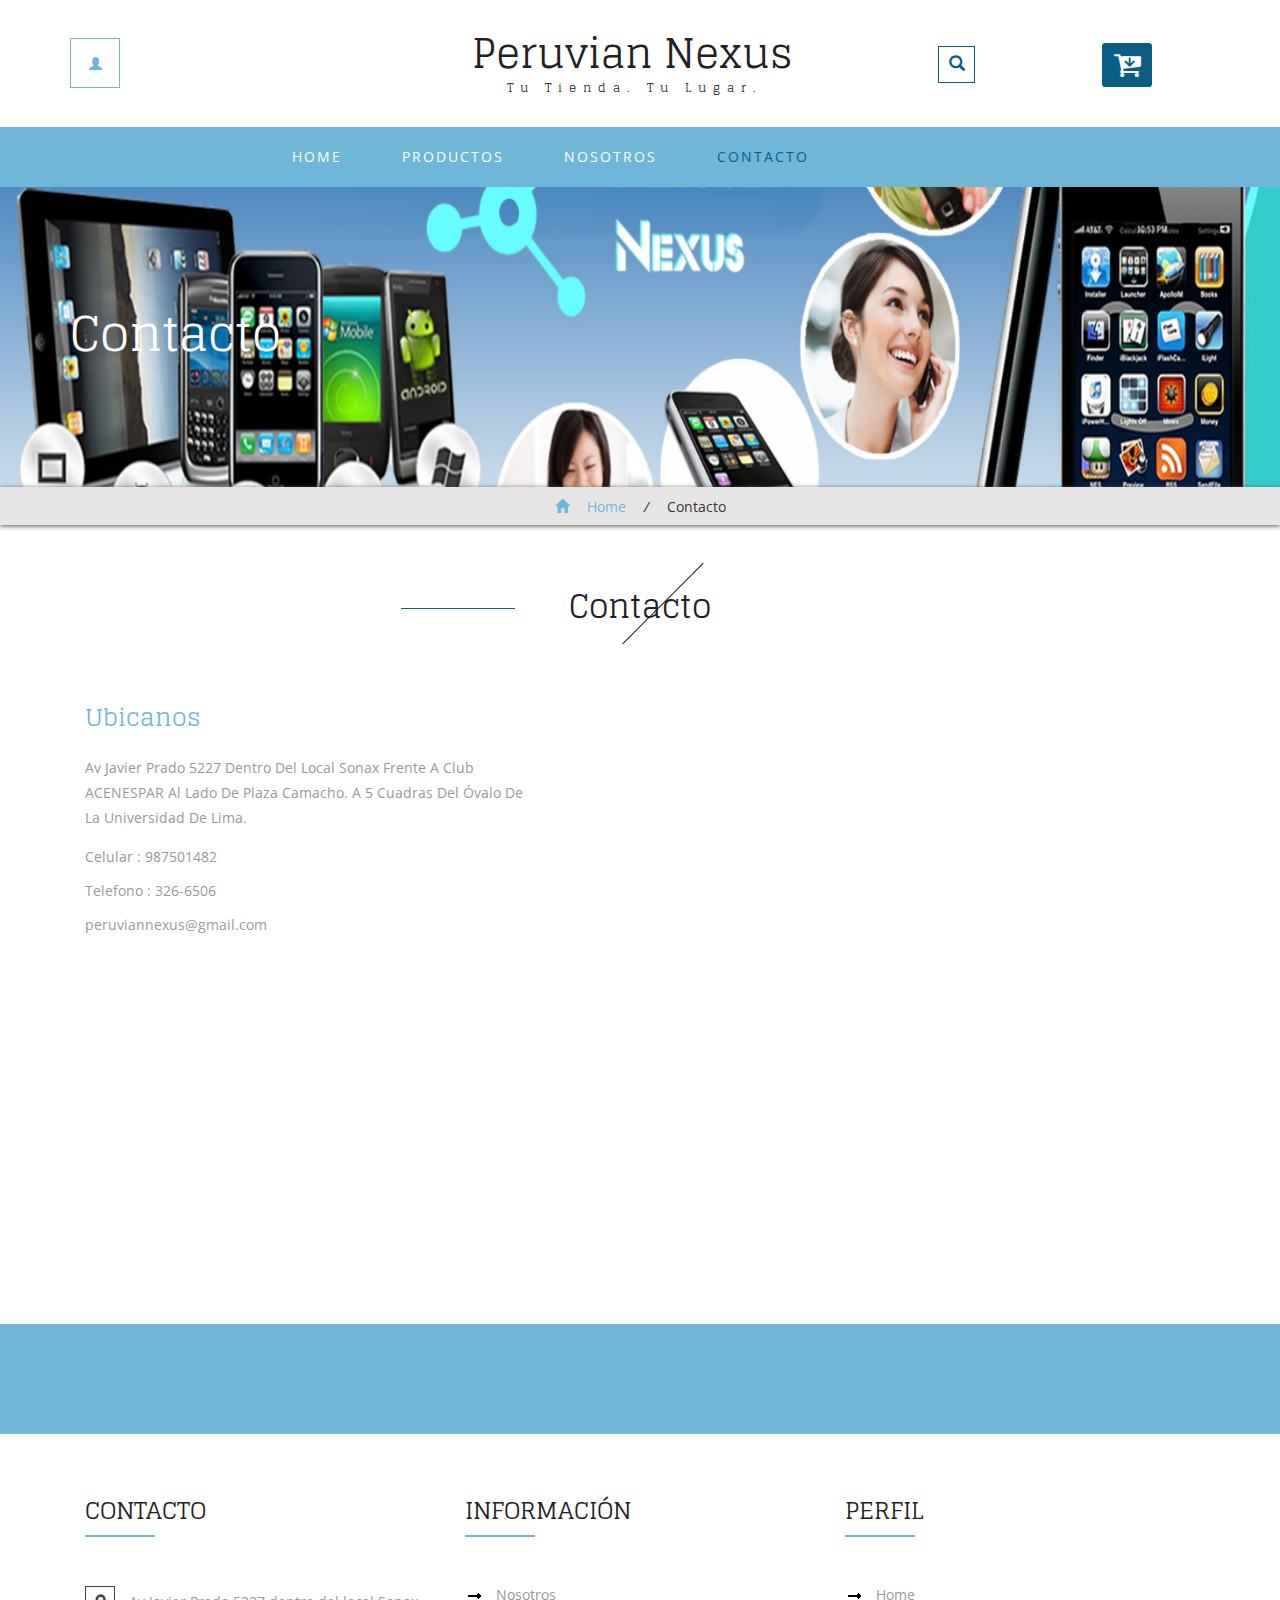
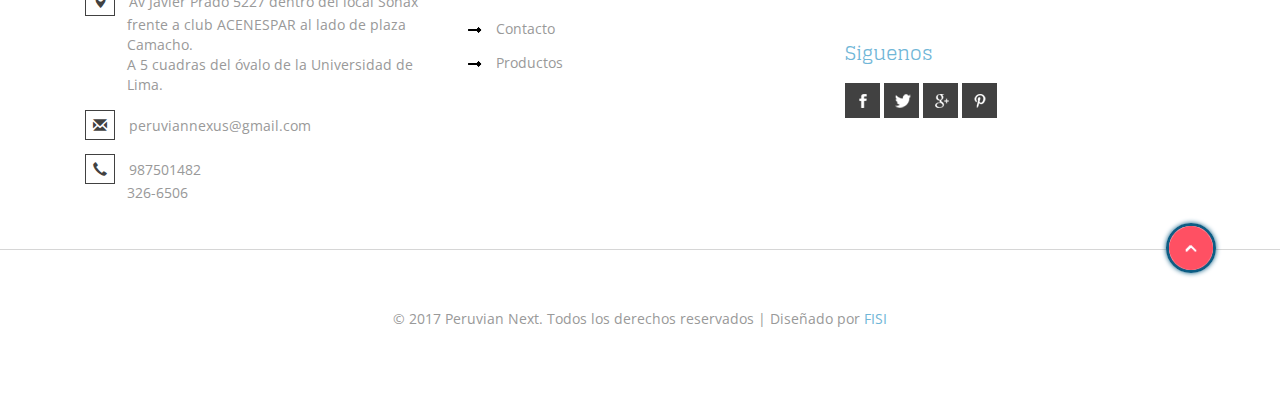
<file: contacto.html>
<!--
Author: W3layouts
Author URL: http://w3layouts.com
License: Creative Commons Attribution 3.0 Unported
License URL: http://creativecommons.org/licenses/by/3.0/
-->
<!DOCTYPE html>
<html lang="es">
<head>
<title>Peruvian Nexus</title>
<!-- for-mobile-apps -->
<meta name="viewport" content="width=device-width, initial-scale=1">
<meta http-equiv="Content-Type" content="text/html; charset=utf-8" />
<meta name="keywords" content="Electronic Store Responsive web template, Bootstrap Web Templates, Flat Web Templates, Android Compatible web template, 
	SmartPhone Compatible web template, free web designs for Nokia, Samsung, LG, SonyEricsson, Motorola web design" />
<script type="application/x-javascript"> addEventListener("load", function() { setTimeout(hideURLbar, 0); }, false);
	function hideURLbar(){ window.scrollTo(0,1); } </script>
<!-- //for-mobile-apps -->
<!-- Custom Theme files -->
<link href="css/bootstrap.css" rel="stylesheet" type="text/css" media="all" />
<link href="css/style.css" rel="stylesheet" type="text/css" media="all" /> 
<!-- //Custom Theme files -->
<!-- font-awesome icons -->
<link href="css/font-awesome.css" rel="stylesheet"> 
<!-- //font-awesome icons -->
<!-- js -->
<script src="js/jquery.min.js"></script> 
<!-- //js -->  
<!-- web fonts --> 
<link href='//fonts.googleapis.com/css?family=Glegoo:400,700' rel='stylesheet' type='text/css'>
<link href='//fonts.googleapis.com/css?family=Open+Sans:400,300,300italic,400italic,600,600italic,700,700italic,800,800italic' rel='stylesheet' type='text/css'>
<!-- //web fonts --> 
<!-- for bootstrap working -->
<script type="text/javascript" src="js/bootstrap-3.1.1.min.js"></script>
<!-- //for bootstrap working -->
<!-- start-smooth-scrolling -->
<script type="text/javascript">
	jQuery(document).ready(function($) {
		$(".scroll").click(function(event){		
			event.preventDefault();
			$('html,body').animate({scrollTop:$(this.hash).offset().top},1000);
		});
	});
</script>
<!-- //end-smooth-scrolling --> 
</head> 
<body>
<script src='//ajax.googleapis.com/ajax/libs/jquery/1.10.2/jquery.min.js'></script><script>
  (function(i,s,o,g,r,a,m){i['GoogleAnalyticsObject']=r;i[r]=i[r]||function(){
  (i[r].q=i[r].q||[]).push(arguments)},i[r].l=1*new Date();a=s.createElement(o),
  m=s.getElementsByTagName(o)[0];a.async=1;a.src=g;m.parentNode.insertBefore(a,m)
  })(window,document,'script','//www.google-analytics.com/analytics.js','ga');
ga('create', 'UA-30027142-1', 'w3layouts.com');
  ga('send', 'pageview');
</script> 
	<!-- header modal -->
	<div class="modal fade" id="myModal88" tabindex="-1" role="dialog" aria-labelledby="myModal88"
		aria-hidden="true">
		<div class="modal-dialog modal-lg">
			<div class="modal-content">
				<div class="modal-header">
					<button type="button" class="close" data-dismiss="modal" aria-hidden="true">
						&times;</button>
					<h4 class="modal-title" id="myModalLabel">No esperes, Logueate ya!</h4>
				</div>
				<div class="modal-body modal-body-sub">
					<div class="row">
						<div class="col-md-8 modal_body_left modal_body_left1" style="border-right: 1px dotted #C2C2C2;padding-right:3em;">
							<div class="sap_tabs">	
								<div id="horizontalTab" style="display: block; width: 100%; margin: 0px;">
									<ul>
										<li class="resp-tab-item" aria-controls="tab_item-0"><span>Login</span></li>
										<li class="resp-tab-item" aria-controls="tab_item-1"><span>Registrate</span></li>
									</ul>		
									<div class="tab-1 resp-tab-content" aria-labelledby="tab_item-0">
										<div class="facts">
											<div class="register">
												<form action="#" method="post">			
													<input name="Email" placeholder="Direccion de Email" type="text" required="">						
													<input name="Password" placeholder="Contraseña" type="password" required="">										
													<div class="sign-up">
														<input type="submit" value="Inciar Sesión"/>
													</div>
												</form>
											</div>
										</div> 
									</div>	 
									<div class="tab-2 resp-tab-content" aria-labelledby="tab_item-1">
										<div class="facts">
											<div class="register">
												<form action="#" method="post">			
													<input placeholder="Name" name="Name" type="text" required="">
													<input placeholder="Direccion de Email" name="Email" type="email" required="">	
													<input placeholder="Contraseña" name="Password" type="password" required="">	
													<input placeholder="Confirmar contraseña" name="Password" type="password" required="">
													<div class="sign-up">
														<input type="submit" value="Crear cuenta"/>
													</div>
												</form>
											</div>
										</div>
									</div> 			        					            	      
								</div>	
							</div>
							<script src="js/easyResponsiveTabs.js" type="text/javascript"></script>
							<script type="text/javascript">
								$(document).ready(function () {
									$('#horizontalTab').easyResponsiveTabs({
										type: 'default', //Types: default, vertical, accordion           
										width: 'auto', //auto or any width like 600px
										fit: true   // 100% fit in a container
									});
								});
							</script>
							<div id="OR" class="hidden-xs">OR</div>
						</div>
						<div class="col-md-4 modal_body_right modal_body_right1">
							<div class="row text-center sign-with">
								<div class="col-md-12">
									<h3 class="other-nw">Sign in with</h3>
								</div>
								<div class="col-md-12">
									<ul class="social">
										<li class="social_facebook"><a href="#" class="entypo-facebook"></a></li>
										<li class="social_dribbble"><a href="#" class="entypo-dribbble"></a></li>
										<li class="social_twitter"><a href="#" class="entypo-twitter"></a></li>
										<li class="social_behance"><a href="#" class="entypo-behance"></a></li>
									</ul>
								</div>
							</div>
						</div>
					</div>
				</div>
			</div>
		</div>
	</div>
	<script>
		$('#myModal88').modal('show');
	</script> 
	<!-- header modal -->
	<!-- header -->
	<div class="header" id="home1">
		<div class="container">
			<div class="w3l_login">
				<a href="#" data-toggle="modal" data-target="#myModal88"><span class="glyphicon glyphicon-user" aria-hidden="true"></span></a>
			</div>
			<div class="w3l_logo">
				<h1><a href="index.html">Peruvian Nexus<span>Tu tienda. Tu lugar.</span></a></h1>
			</div>
			<div class="search">
				<input class="search_box" type="checkbox" id="search_box">
				<label class="icon-search" for="search_box"><span class="glyphicon glyphicon-search" aria-hidden="true"></span></label>
				<div class="search_form">
					<form action="#" method="post">
						<input type="text" name="Search" placeholder="producto...">
						<input type="submit" value="Buscar">
					</form>
				</div>
			</div>
			<div class="cart cart box_1"> 
				<form action="#" method="post" class="last"> 
					<input type="hidden" name="cmd" value="_cart" />
					<input type="hidden" name="display" value="1" />
					<button class="w3view-cart" type="submit" name="submit" value=""><i class="fa fa-cart-arrow-down" aria-hidden="true"></i></button>
				</form>   
			</div>  
		</div>
	</div>
	<!-- //header -->
	<!-- navigation -->
	<div class="navigation">
		<div class="container">
			<nav class="navbar navbar-default">
				<!-- Brand and toggle get grouped for better mobile display -->
				<div class="navbar-header nav_2">
					<button type="button" class="navbar-toggle collapsed navbar-toggle1" data-toggle="collapse" data-target="#bs-megadropdown-tabs">
						<span class="sr-only">Toggle navigation</span>
						<span class="icon-bar"></span>
						<span class="icon-bar"></span>
						<span class="icon-bar"></span>
					</button>
				</div> 
				<div class="collapse navbar-collapse" id="bs-megadropdown-tabs">
					<ul class="nav navbar-nav">
						<li><a href="index.html">Home</a></li>
						<li><a href="productos.html">Productos</a></li>	
						<!-- Mega Menu -->
						<!-- <li class="dropdown">
							<a href="#" class="dropdown-toggle" data-toggle="dropdown">Productos <b class="caret"></b></a>
							<ul class="dropdown-menu multi-column columns-3">
								<div class="row">
									<div class="col-sm-3">
										<ul class="multi-column-dropdown">
											<h6>Mobiles</h6>
											<li><a href="productos.html">Mobile Phones</a></li>
											<li><a href="productos.html">Mp3 Players <span>New</span></a></li> 
											<li><a href="productos.html">Popular Models</a></li>
											<li><a href="productos.html">All Tablets<span>New</span></a></li>
										</ul>
									</div>
									<div class="col-sm-3">
										<ul class="multi-column-dropdown">
											<h6>Accessories</h6>
											<li><a href="products1.html">Laptop</a></li>
											<li><a href="products1.html">Desktop</a></li>
											<li><a href="products1.html">Wearables <span>New</span></a></li>
											<li><a href="products1.html"><i>Summer Store</i></a></li>
										</ul>
									</div>
									<div class="col-sm-2">
										<ul class="multi-column-dropdown">
											<h6>Home</h6>
											<li><a href="products2.html">Tv</a></li>
											<li><a href="products2.html">Camera</a></li>
											<li><a href="products2.html">AC</a></li>
											<li><a href="products2.html">Grinders</a></li>
										</ul>
									</div>
									<div class="col-sm-4">
										<div class="w3ls_products_pos">
											<h4>30%<i>Off/-</i></h4>
											<img src="images/1.jpg" alt=" " class="img-responsive" />
										</div>
									</div>
									<div class="clearfix"></div>
								</div>
							</ul>
						</li> -->
						<li><a href="nosotros.html">Nosotros</a></li> 
						<!-- <li class="w3pages"><a href="#" class="dropdown-toggle" data-toggle="dropdown" role="button" aria-haspopup="true" aria-expanded="false">Pages <span class="caret"></span></a>
							<ul class="dropdown-menu">
								<li><a href="icons.html">Web Icons</a></li>
								<li><a href="codes.html">Short Codes</a></li>     
							</ul>
						</li>  --> 
						<li><a href="contacto.html" class="act">Contacto</a></li>
					</ul>
				</div>
			</nav>
		</div>
	</div>
	<!-- //navigation -->
	<!-- banner -->
	<div class="banner banner10">
		<div class="container">
			<h2>Contacto</h2>
		</div>
	</div>
	<!-- //banner -->    
	<!-- breadcrumbs -->
	<div class="breadcrumb_dress">
		<div class="container">
			<ul>
				<li><a href="index.html"><span class="glyphicon glyphicon-home" aria-hidden="true"></span> Home</a> <i>/</i></li>
				<li>Contacto</li>
			</ul>
		</div>
	</div>
	<!-- //breadcrumbs --> 
	<!---728x90--->
	<!-- mail -->
	<div class="mail">
		<div class="container">
			<h3>Contacto</h3>
			<div class="agile_mail_grids">
				<div class="col-md-5 contact-left">
					<h4>Ubicanos</h4>
					<p>Av Javier Prado 5227 dentro del local Sonax frente a club ACENESPAR al lado de plaza Camacho.
A 5 cuadras del óvalo de la Universidad de Lima.
						<span></span></p>
					<ul>
						<li>Celular : 987501482</li>
						<li>Telefono : 326-6506</li>
						<li><a href="mailto:peruviannexus@gmail.com">peruviannexus@gmail.com</a></li>
					</ul>
				</div>
				<div class="col-md-7 contact-left">
					<iframe src="https://www.google.com/maps/embed?pb=!1m18!1m12!1m3!1d3901.4917525941173!2d-76.96771044927667!3d-12.078450391404303!2m3!1f0!2f0!3f0!3m2!1i1024!2i768!4f13.1!3m3!1m2!1s0x9105c65594456a43%3A0x62448505f9544d29!2sAv.+Javier+Prado+Este+5227%2C+Distrito+de+Lima+15023!5e0!3m2!1ses-419!2spe!4v1477432354005" class="mapa" width="800" height="550" frameborder="0" style="border:0" allowfullscreen=""></iframe>
					<!-- <h4>Contact Form</h4>
					<form action="#" method="post">
						<input type="text" name="Name" placeholder="Your Name" required="">
						<input type="email" name="Email" placeholder="Your Email" required="">
						<input type="text" name="Telephone" placeholder="Telephone No" required="">
						<textarea name="message" placeholder="Message..." required=""></textarea>
						<input type="submit" value="Submit" >
					</form> -->
				</div>
				<div class="clearfix"> </div>
			</div>

			<!-- <div class="contact-bottom">
				<iframe src="https://www.google.com/maps/embed?pb=!1m16!1m12!1m3!1d96908.54934770924!2d-73.74913540000001!3d40.62123259999999!2m3!1f0!2f0!3f0!3m2!1i1024!2i768!4f13.1!2m1!1sanimal+rescue+service+near+Inwood%2C+New+York%2C+NY%2C+United+States!5e0!3m2!1sen!2sin!4v1436335928062" frameborder="0" style="border:0" allowfullscreen></iframe>
			</div> -->
		</div>
	</div>
	<!-- //mail -->
	<!---728x90--->
	<!-- newsletter -->
	<div class="newsletter">
		<div class="container">
			<div class="col-md-6 w3agile_newsletter_left">
				<!-- <h3>Newsletter</h3>
				<p>Excepteur sint occaecat cupidatat non proident, sunt.</p> -->
			</div>
			<div class="col-md-6 w3agile_newsletter_right">
				<!-- <form action="#" method="post">
					<input type="email" name="Email" placeholder="Email" required="">
					<input type="submit" value="" />
				</form> -->
			</div>
			<div class="clearfix"> </div>
		</div>
	</div>
	<!-- //newsletter -->
	<!---728x90--->
	<!-- footer -->
	<div class="footer">
		<div class="container">
			<div class="w3_footer_grids">
				<div class="col-md-4 w3_footer_grid">
					<h3>Contacto</h3>
					<!-- <p>Duis aute irure dolor in reprehenderit in voluptate velit esse.</p> -->
					<ul class="address">
						<li><i class="glyphicon glyphicon-map-marker" aria-hidden="true"></i>Av Javier Prado 5227 dentro del local Sonax <span>frente a club ACENESPAR al lado de plaza Camacho.</span><span>A 5 cuadras del óvalo de la Universidad de Lima.</span></li>
						<li><i class="glyphicon glyphicon-envelope" aria-hidden="true"></i><a href="mailto:peruviannexus@gmail.com">peruviannexus@gmail.com</a></li>
						<li><i class="glyphicon glyphicon-earphone" aria-hidden="true"></i>987501482<span>326-6506</span></li>
					</ul>
				</div>
				<div class="col-md-4 w3_footer_grid">
					<h3>Información</h3>
					<ul class="info"> 
						<li><a href="nosotros.html">Nosotros</a></li>
						<li><a href="contacto.html">Contacto</a></li>
						<li><a href="productos.html">Productos</a></li>
					</ul>
				</div>
				<!-- <div class="col-md-3 w3_footer_grid">
					<h3>Category</h3>
					<ul class="info"> 
						<li><a href="productos.html">Mobiles</a></li>
						<li><a href="products1.html">Laptops</a></li>
						<li><a href="productos.html">Purifiers</a></li>
						<li><a href="products1.html">Wearables</a></li>
						<li><a href="products2.html">Kitchen</a></li>
					</ul>
				</div> -->
				<div class="col-md-4 w3_footer_grid">
					<h3>Perfil</h3>
					<ul class="info"> 
						<li><a href="index.html">Home</a></li>
					</ul>
					<h4>Siguenos</h4>
					<div class="agileits_social_button">
						<ul>
							<li><a href="#" class="facebook"> </a></li>
							<li><a href="#" class="twitter"> </a></li>
							<li><a href="#" class="google"> </a></li>
							<li><a href="#" class="pinterest"> </a></li>
						</ul>
					</div>
				</div>
				<div class="clearfix"> </div>
			</div>
		</div>
		<div class="footer-copy">
			<div class="footer-copy1">
				<div class="footer-copy-pos">
					<a href="#home1" class="scroll"><img src="images/arrow.png" alt=" " class="img-responsive" /></a>
				</div>
			</div>
			<div class="container">
				<p>&copy; 2017 Peruvian Next. Todos los derechos reservados | Diseñado por <a href="#">FISI</a></p>
			</div>
		</div>
	</div>
	<!-- //footer -->  
	<!-- cart-js -->
	<script src="js/minicart.js"></script>
	<script>
        w3ls.render();

        w3ls.cart.on('w3sb_checkout', function (evt) {
        	var items, len, i;

        	if (this.subtotal() > 0) {
        		items = this.items();

        		for (i = 0, len = items.length; i < len; i++) { 
        		}
        	}
        });
    </script>  
	<!-- //cart-js --> 
</body>
</html>
</file>
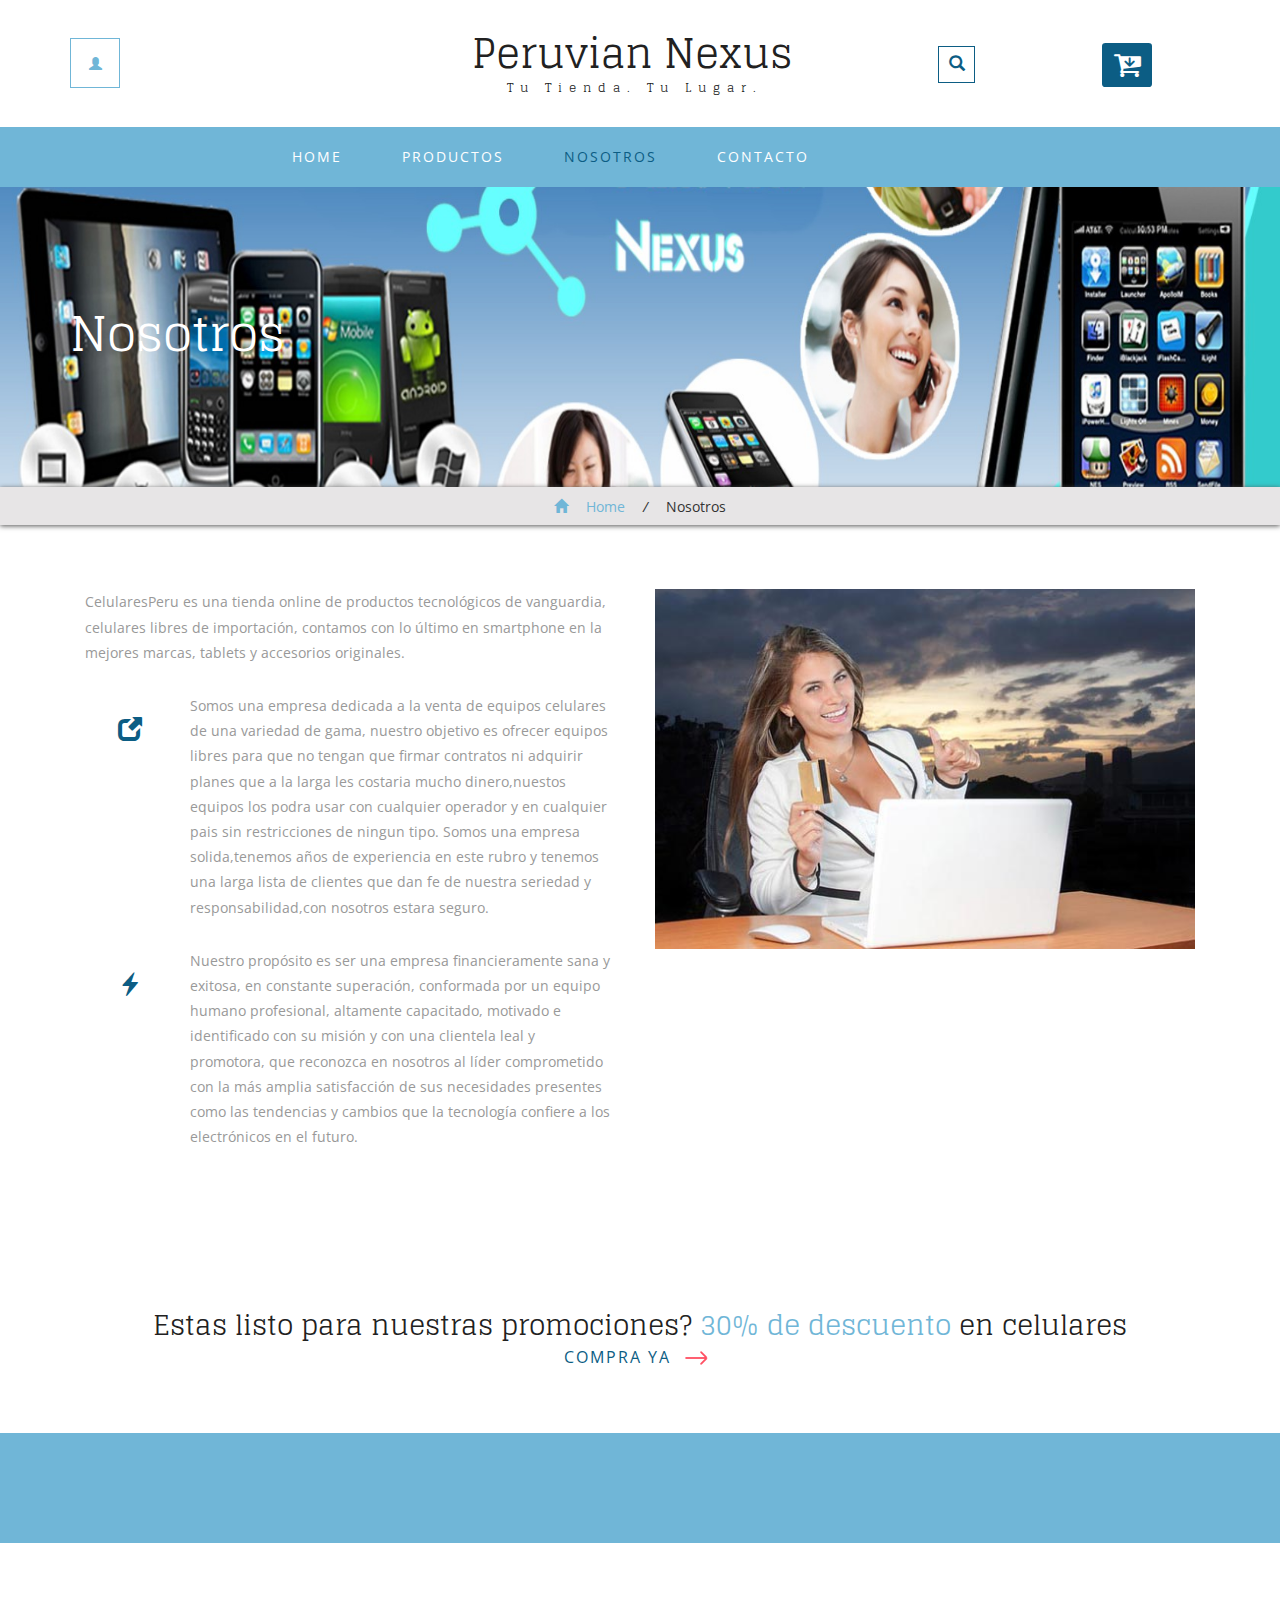
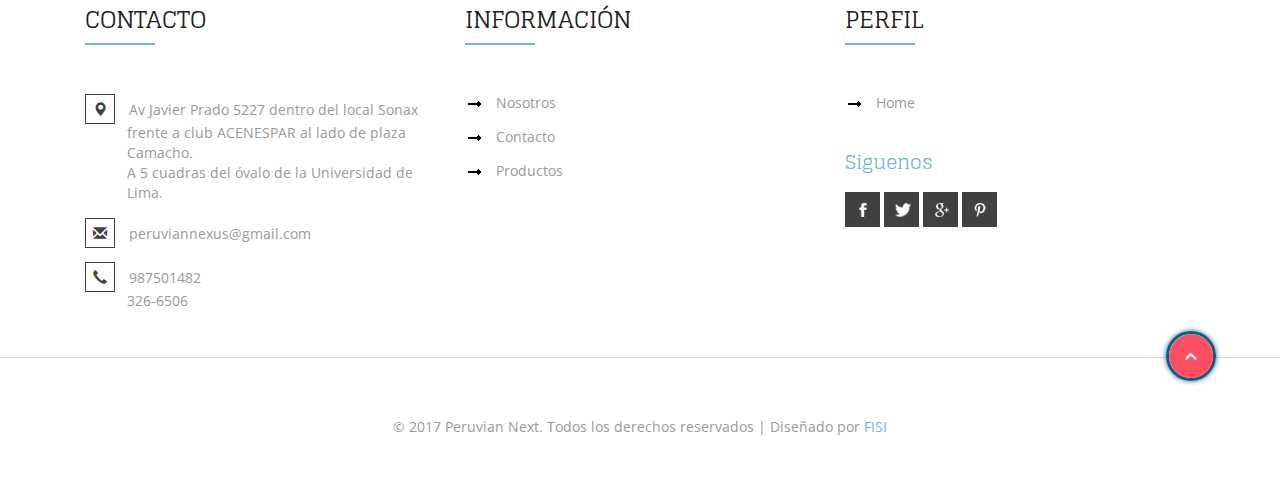
<file: nosotros.html>
<!--
Author: W3layouts
Author URL: http://w3layouts.com
License: Creative Commons Attribution 3.0 Unported
License URL: http://creativecommons.org/licenses/by/3.0/
-->
<!DOCTYPE html>
<html lang="en">
<head>
<title>Peruvian Nexus</title>
<!-- for-mobile-apps -->
<meta name="viewport" content="width=device-width, initial-scale=1">
<meta http-equiv="Content-Type" content="text/html; charset=utf-8" />
<meta name="keywords" content="Electronic Store Responsive web template, Bootstrap Web Templates, Flat Web Templates, Android Compatible web template, 
	SmartPhone Compatible web template, free web designs for Nokia, Samsung, LG, SonyEricsson, Motorola web design" />
<script type="application/x-javascript"> addEventListener("load", function() { setTimeout(hideURLbar, 0); }, false);
	function hideURLbar(){ window.scrollTo(0,1); } </script>
<!-- //for-mobile-apps -->
<!-- Custom Theme files -->
<link href="css/bootstrap.css" rel="stylesheet" type="text/css" media="all" />
<link href="css/style.css" rel="stylesheet" type="text/css" media="all" /> 
<!-- //Custom Theme files -->
<!-- font-awesome icons -->
<link href="css/font-awesome.css" rel="stylesheet"> 
<!-- //font-awesome icons -->
<!-- js -->
<script src="js/jquery.min.js"></script> 
<!-- //js -->  
<!-- web fonts --> 
<link href='//fonts.googleapis.com/css?family=Glegoo:400,700' rel='stylesheet' type='text/css'>
<link href='//fonts.googleapis.com/css?family=Open+Sans:400,300,300italic,400italic,600,600italic,700,700italic,800,800italic' rel='stylesheet' type='text/css'>
<!-- //web fonts --> 
<!-- for bootstrap working -->
<script type="text/javascript" src="js/bootstrap-3.1.1.min.js"></script>
<!-- //for bootstrap working -->
<!-- start-smooth-scrolling -->
<script type="text/javascript">
	jQuery(document).ready(function($) {
		$(".scroll").click(function(event){		
			event.preventDefault();
			$('html,body').animate({scrollTop:$(this.hash).offset().top},1000);
		});
	});
</script>
<!-- //end-smooth-scrolling --> 
</head> 
<body>
<script src='//ajax.googleapis.com/ajax/libs/jquery/1.10.2/jquery.min.js'></script><script>
  (function(i,s,o,g,r,a,m){i['GoogleAnalyticsObject']=r;i[r]=i[r]||function(){
  (i[r].q=i[r].q||[]).push(arguments)},i[r].l=1*new Date();a=s.createElement(o),
  m=s.getElementsByTagName(o)[0];a.async=1;a.src=g;m.parentNode.insertBefore(a,m)
  })(window,document,'script','//www.google-analytics.com/analytics.js','ga');
ga('create', 'UA-30027142-1', 'w3layouts.com');
  ga('send', 'pageview');
</script>
	<!-- header modal -->
	<div class="modal fade" id="myModal88" tabindex="-1" role="dialog" aria-labelledby="myModal88"
		aria-hidden="true">
		<div class="modal-dialog modal-lg">
			<div class="modal-content">
				<div class="modal-header">
					<button type="button" class="close" data-dismiss="modal" aria-hidden="true">
						&times;</button>
					<h4 class="modal-title" id="myModalLabel">No esperes, Logueate ya!</h4>
				</div>
				<div class="modal-body modal-body-sub">
					<div class="row">
						<div class="col-md-8 modal_body_left modal_body_left1" style="border-right: 1px dotted #C2C2C2;padding-right:3em;">
							<div class="sap_tabs">	
								<div id="horizontalTab" style="display: block; width: 100%; margin: 0px;">
									<ul>
										<li class="resp-tab-item" aria-controls="tab_item-0"><span>Login</span></li>
										<li class="resp-tab-item" aria-controls="tab_item-1"><span>Registrate</span></li>
									</ul>		
									<div class="tab-1 resp-tab-content" aria-labelledby="tab_item-0">
										<div class="facts">
											<div class="register">
												<form action="#" method="post">			
													<input name="Email" placeholder="Direccion de Email" type="text" required="">						
													<input name="Password" placeholder="Contraseña" type="password" required="">										
													<div class="sign-up">
														<input type="submit" value="Inciar Sesión"/>
													</div>
												</form>
											</div>
										</div> 
									</div>	 
									<div class="tab-2 resp-tab-content" aria-labelledby="tab_item-1">
										<div class="facts">
											<div class="register">
												<form action="#" method="post">			
													<input placeholder="Name" name="Name" type="text" required="">
													<input placeholder="Direccion de Email" name="Email" type="email" required="">	
													<input placeholder="Contraseña" name="Password" type="password" required="">	
													<input placeholder="Confirmar contraseña" name="Password" type="password" required="">
													<div class="sign-up">
														<input type="submit" value="Crear cuenta"/>
													</div>
												</form>
											</div>
										</div>
									</div> 			        					            	      
								</div>	
							</div>
							<script src="js/easyResponsiveTabs.js" type="text/javascript"></script>
							<script type="text/javascript">
								$(document).ready(function () {
									$('#horizontalTab').easyResponsiveTabs({
										type: 'default', //Types: default, vertical, accordion           
										width: 'auto', //auto or any width like 600px
										fit: true   // 100% fit in a container
									});
								});
							</script>
							<div id="OR" class="hidden-xs">OR</div>
						</div>
						<div class="col-md-4 modal_body_right modal_body_right1">
							<div class="row text-center sign-with">
								<div class="col-md-12">
									<h3 class="other-nw">Sign in with</h3>
								</div>
								<div class="col-md-12">
									<ul class="social">
										<li class="social_facebook"><a href="#" class="entypo-facebook"></a></li>
										<li class="social_dribbble"><a href="#" class="entypo-dribbble"></a></li>
										<li class="social_twitter"><a href="#" class="entypo-twitter"></a></li>
										<li class="social_behance"><a href="#" class="entypo-behance"></a></li>
									</ul>
								</div>
							</div>
						</div>
					</div>
				</div>
			</div>
		</div>
	</div>
	<script>
		$('#myModal88').modal('show');
	</script> 
	<!-- header modal -->
	<!-- header -->
	<div class="header" id="home1">
		<div class="container">
			<div class="w3l_login">
				<a href="#" data-toggle="modal" data-target="#myModal88"><span class="glyphicon glyphicon-user" aria-hidden="true"></span></a>
			</div>
			<div class="w3l_logo">
				<h1><a href="index.html">Peruvian Nexus<span>Tu tienda. Tu lugar.</span></a></h1>
			</div>
			<div class="search">
				<input class="search_box" type="checkbox" id="search_box">
				<label class="icon-search" for="search_box"><span class="glyphicon glyphicon-search" aria-hidden="true"></span></label>
				<div class="search_form">
					<form action="#" method="post">
						<input type="text" name="Search" placeholder="producto...">
						<input type="submit" value="Buscar">
					</form>
				</div>
			</div>
			<div class="cart cart box_1"> 
				<form action="#" method="post" class="last"> 
					<input type="hidden" name="cmd" value="_cart" />
					<input type="hidden" name="display" value="1" />
					<button class="w3view-cart" type="submit" name="submit" value=""><i class="fa fa-cart-arrow-down" aria-hidden="true"></i></button>
				</form>   
			</div>  
		</div>
	</div>
	<!-- //header -->
	<!-- navigation -->
	<div class="navigation">
		<div class="container">
			<nav class="navbar navbar-default">
				<!-- Brand and toggle get grouped for better mobile display -->
				<div class="navbar-header nav_2">
					<button type="button" class="navbar-toggle collapsed navbar-toggle1" data-toggle="collapse" data-target="#bs-megadropdown-tabs">
						<span class="sr-only">Toggle navigation</span>
						<span class="icon-bar"></span>
						<span class="icon-bar"></span>
						<span class="icon-bar"></span>
					</button>
				</div> 
				<div class="collapse navbar-collapse" id="bs-megadropdown-tabs">
					<ul class="nav navbar-nav">
						<li><a href="index.html">Home</a></li>	
						<li><a href="productos.html">Productos</a></li>
						<!-- Mega Menu -->
						<!-- <li class="dropdown">
							<a href="#" class="dropdown-toggle" data-toggle="dropdown">Productos <b class="caret"></b></a>
							<ul class="dropdown-menu multi-column columns-3">
								<div class="row">
									<div class="col-sm-3">
										<ul class="multi-column-dropdown">
											<h6>Mobiles</h6>
											<li><a href="productos.html">Mobile Phones</a></li>
											<li><a href="productos.html">Mp3 Players <span>New</span></a></li> 
											<li><a href="productos.html">Popular Models</a></li>
											<li><a href="productos.html">All Tablets<span>New</span></a></li>
										</ul>
									</div>
									<div class="col-sm-3">
										<ul class="multi-column-dropdown">
											<h6>Accessories</h6>
											<li><a href="products1.html">Laptop</a></li>
											<li><a href="products1.html">Desktop</a></li>
											<li><a href="products1.html">Wearables <span>New</span></a></li>
											<li><a href="products1.html"><i>Summer Store</i></a></li>
										</ul>
									</div>
									<div class="col-sm-2">
										<ul class="multi-column-dropdown">
											<h6>Home</h6>
											<li><a href="products2.html">Tv</a></li>
											<li><a href="products2.html">Camera</a></li>
											<li><a href="products2.html">AC</a></li>
											<li><a href="products2.html">Grinders</a></li>
										</ul>
									</div>
									<div class="col-sm-4">
										<div class="w3ls_products_pos">
											<h4>30%<i>Off/-</i></h4>
											<img src="images/1.jpg" alt=" " class="img-responsive" />
										</div>
									</div>
									<div class="clearfix"></div>
								</div>
							</ul>
						</li> -->
						<li><a href="nosotros.html" class="act">Nosotros</a></li> 
						<!-- <li class="w3pages"><a href="#" class="dropdown-toggle" data-toggle="dropdown" role="button" aria-haspopup="true" aria-expanded="false">Pages <span class="caret"></span></a>
							<ul class="dropdown-menu">
								<li><a href="icons.html">Web Icons</a></li>
								<li><a href="codes.html">Short Codes</a></li>     
							</ul>
						</li>  --> 
						<li><a href="contacto.html">Contacto</a></li>
					</ul>
				</div>
			</nav>
		</div>
	</div>
	<!-- //navigation -->
	<!-- banner -->
	<div class="banner banner10">
		<div class="container">
			<h2>Nosotros</h2>
		</div>
	</div>
	<!-- //banner -->   
	<!-- breadcrumbs -->
	<div class="breadcrumb_dress">
		<div class="container">
			<ul>
				<li><a href="index.html"><span class="glyphicon glyphicon-home" aria-hidden="true"></span> Home</a> <i>/</i></li>
				<li>Nosotros</li>
			</ul>
		</div>
	</div>
	<!-- //breadcrumbs --> 
	<!---728x90--->
	<!-- about -->
	<div class="about">
		<div class="container">	
			<div class="w3ls_about_grids">
				<div class="col-md-6 w3ls_about_grid_left">
					<p>CelularesPeru es una tienda online de productos tecnológicos de vanguardia, celulares libres de importación, contamos con lo último en smartphone en la mejores marcas, tablets y accesorios originales.</p>
					<div class="col-xs-2 w3ls_about_grid_left1">
						<span class="glyphicon glyphicon-new-window" aria-hidden="true"></span>
					</div>
					<div class="col-xs-10 w3ls_about_grid_left2">
						<p>Somos una empresa dedicada a la venta de equipos celulares de una variedad de gama, nuestro objetivo es ofrecer equipos libres para que no tengan que firmar contratos ni adquirir planes que a la larga les costaria mucho dinero,nuestos equipos los podra usar con cualquier operador y en cualquier pais sin restricciones de ningun tipo. Somos una empresa solida,tenemos años de experiencia en este rubro y tenemos una larga lista de clientes que dan fe de nuestra seriedad y responsabilidad,con nosotros estara seguro.</p>
					</div>
					<div class="clearfix"> </div>
					<div class="col-xs-2 w3ls_about_grid_left1">
						<span class="glyphicon glyphicon-flash" aria-hidden="true"></span>
					</div>
					<div class="col-xs-10 w3ls_about_grid_left2">
						<p>Nuestro propósito es ser una empresa financieramente sana y exitosa, en constante superación, conformada por un equipo humano profesional, altamente capacitado, motivado e identificado con su misión y con una clientela leal y promotora, que reconozca en nosotros al líder comprometido con la más amplia satisfacción de sus necesidades presentes como las tendencias y cambios que la tecnología confiere a los electrónicos en el futuro.</p>
					</div>
					<div class="clearfix"> </div>
				</div>
				<div class="col-md-6 w3ls_about_grid_right">
					<img src="images/52.jpg" alt=" " class="img-responsive" />
				</div>
				<div class="clearfix"> </div>
			</div>
		</div>
	</div>
	<!-- //about --> 
	<!---728x90--->
	<!-- team -->
	<!-- <div class="team">
		<div class="container">
			<h3>Meet Our Team</h3>
			<div class="wthree_team_grids">
				<div class="col-md-3 wthree_team_grid">
					<img src="images/t4.png" alt=" " class="img-responsive" />
					<h4>Smith Allen <span>Manager</span></h4>
					<div class="agileits_social_button">
						<ul>
							<li><a href="#" class="facebook"> </a></li>
							<li><a href="#" class="twitter"> </a></li>
							<li><a href="#" class="google"> </a></li>
							<li><a href="#" class="pinterest"> </a></li>
						</ul>
					</div>
				</div>
				<div class="col-md-3 wthree_team_grid">
					<img src="images/t5.png" alt=" " class="img-responsive" />
					<h4>Laura James <span>Designer</span></h4>
					<div class="agileits_social_button">
						<ul>
							<li><a href="#" class="facebook"> </a></li>
							<li><a href="#" class="twitter"> </a></li>
							<li><a href="#" class="google"> </a></li>
							<li><a href="#" class="pinterest"> </a></li>
						</ul>
					</div>
				</div>
				<div class="col-md-3 wthree_team_grid">
					<img src="images/t6.png" alt=" " class="img-responsive" />
					<h4>Crisp Doe <span>Director</span></h4>
					<div class="agileits_social_button">
						<ul>
							<li><a href="#" class="facebook"> </a></li>
							<li><a href="#" class="twitter"> </a></li>
							<li><a href="#" class="google"> </a></li>
							<li><a href="#" class="pinterest"> </a></li>
						</ul>
					</div>
				</div>
				<div class="col-md-3 wthree_team_grid">
					<img src="images/t7.png" alt=" " class="img-responsive" />
					<h4>Linda Rosy <span>Quality Checker</span></h4>
					<div class="agileits_social_button">
						<ul>
							<li><a href="#" class="facebook"> </a></li>
							<li><a href="#" class="twitter"> </a></li>
							<li><a href="#" class="google"> </a></li>
							<li><a href="#" class="pinterest"> </a></li>
						</ul>
					</div>
				</div>
				<div class="clearfix"> </div>
				<p>Itaque earum rerum hic tenetur a sapiente delectus, ut aut reiciendis 
					voluptatibus maiores alias consequatur aut perferendis doloribus asperiores 
					repellat.</p>
			</div>
		</div>
	</div> -->
	<!-- //team -->
	<!---728x90--->
	<!-- team-bottom -->
	<div class="team-bottom">
		<div class="container">
			<h3>Estas listo para nuestras promociones? <span>30% de descuento </span>en celulares</h3>
			<!-- <p>Itaque earum rerum hic tenetur a sapiente delectus, ut aut reiciendis 
				voluptatibus maiores alias consequatur aut perferendis doloribus asperiores 
				repellat.</p> -->
			<a href="products.html">Compra ya</a>
		</div>
	</div>
	<!-- //team-bottom -->
	<!-- newsletter -->
	<div class="newsletter">
		<div class="container">
			<!-- <div class="col-md-6 w3agile_newsletter_left">
				<h3>Newsletter</h3>
				<p>Excepteur sint occaecat cupidatat non proident, sunt.</p>
			</div> -->
			<div class="col-md-6 w3agile_newsletter_right">
				<!-- <form action="#" method="post">
					<input type="email" name="Email" placeholder="Email" required="">
					<input type="submit" value="" />
				</form> -->
			</div>
			<div class="clearfix"> </div>
		</div>
	</div>
	<!-- //newsletter -->
	<!-- footer -->
	<div class="footer">
		<div class="container">
			<div class="w3_footer_grids">
				<div class="col-md-4 w3_footer_grid">
					<h3>Contacto</h3>
					<!-- <p>Duis aute irure dolor in reprehenderit in voluptate velit esse.</p> -->
					<ul class="address">
						<li><i class="glyphicon glyphicon-map-marker" aria-hidden="true"></i>Av Javier Prado 5227 dentro del local Sonax <span>frente a club ACENESPAR al lado de plaza Camacho.</span><span>A 5 cuadras del óvalo de la Universidad de Lima.</span></li>
						<li><i class="glyphicon glyphicon-envelope" aria-hidden="true"></i><a href="mailto:peruviannexus@gmail.com">peruviannexus@gmail.com</a></li>
						<li><i class="glyphicon glyphicon-earphone" aria-hidden="true"></i>987501482<span>326-6506</span></li>
					</ul>
				</div>
				<div class="col-md-4 w3_footer_grid">
					<h3>Información</h3>
					<ul class="info"> 
						<li><a href="nosotros.html">Nosotros</a></li>
						<li><a href="contacto.html">Contacto</a></li>
						<li><a href="productos.html">Productos</a></li>
					</ul>
				</div>
				<!-- <div class="col-md-3 w3_footer_grid">
					<h3>Category</h3>
					<ul class="info"> 
						<li><a href="productos.html">Mobiles</a></li>
						<li><a href="products1.html">Laptops</a></li>
						<li><a href="productos.html">Purifiers</a></li>
						<li><a href="products1.html">Wearables</a></li>
						<li><a href="products2.html">Kitchen</a></li>
					</ul>
				</div> -->
				<div class="col-md-4 w3_footer_grid">
					<h3>Perfil</h3>
					<ul class="info"> 
						<li><a href="index.html">Home</a></li>
					</ul>
					<h4>Siguenos</h4>
					<div class="agileits_social_button">
						<ul>
							<li><a href="#" class="facebook"> </a></li>
							<li><a href="#" class="twitter"> </a></li>
							<li><a href="#" class="google"> </a></li>
							<li><a href="#" class="pinterest"> </a></li>
						</ul>
					</div>
				</div>
				<div class="clearfix"> </div>
			</div>
		</div>
		<div class="footer-copy">
			<div class="footer-copy1">
				<div class="footer-copy-pos">
					<a href="#home1" class="scroll"><img src="images/arrow.png" alt=" " class="img-responsive" /></a>
				</div>
			</div>
			<div class="container">
				<p>&copy; 2017 Peruvian Next. Todos los derechos reservados | Diseñado por <a href="#">FISI</a></p>
			</div>
		</div>
	</div>
	<!-- //footer -->  
	<!-- cart-js -->
	<script src="js/minicart.js"></script>
	<script>
        w3ls.render();

        w3ls.cart.on('w3sb_checkout', function (evt) {
        	var items, len, i;

        	if (this.subtotal() > 0) {
        		items = this.items();

        		for (i = 0, len = items.length; i < len; i++) { 
        		}
        	}
        });
    </script>  
	<!-- //cart-js --> 
</body>
</html>
</file>
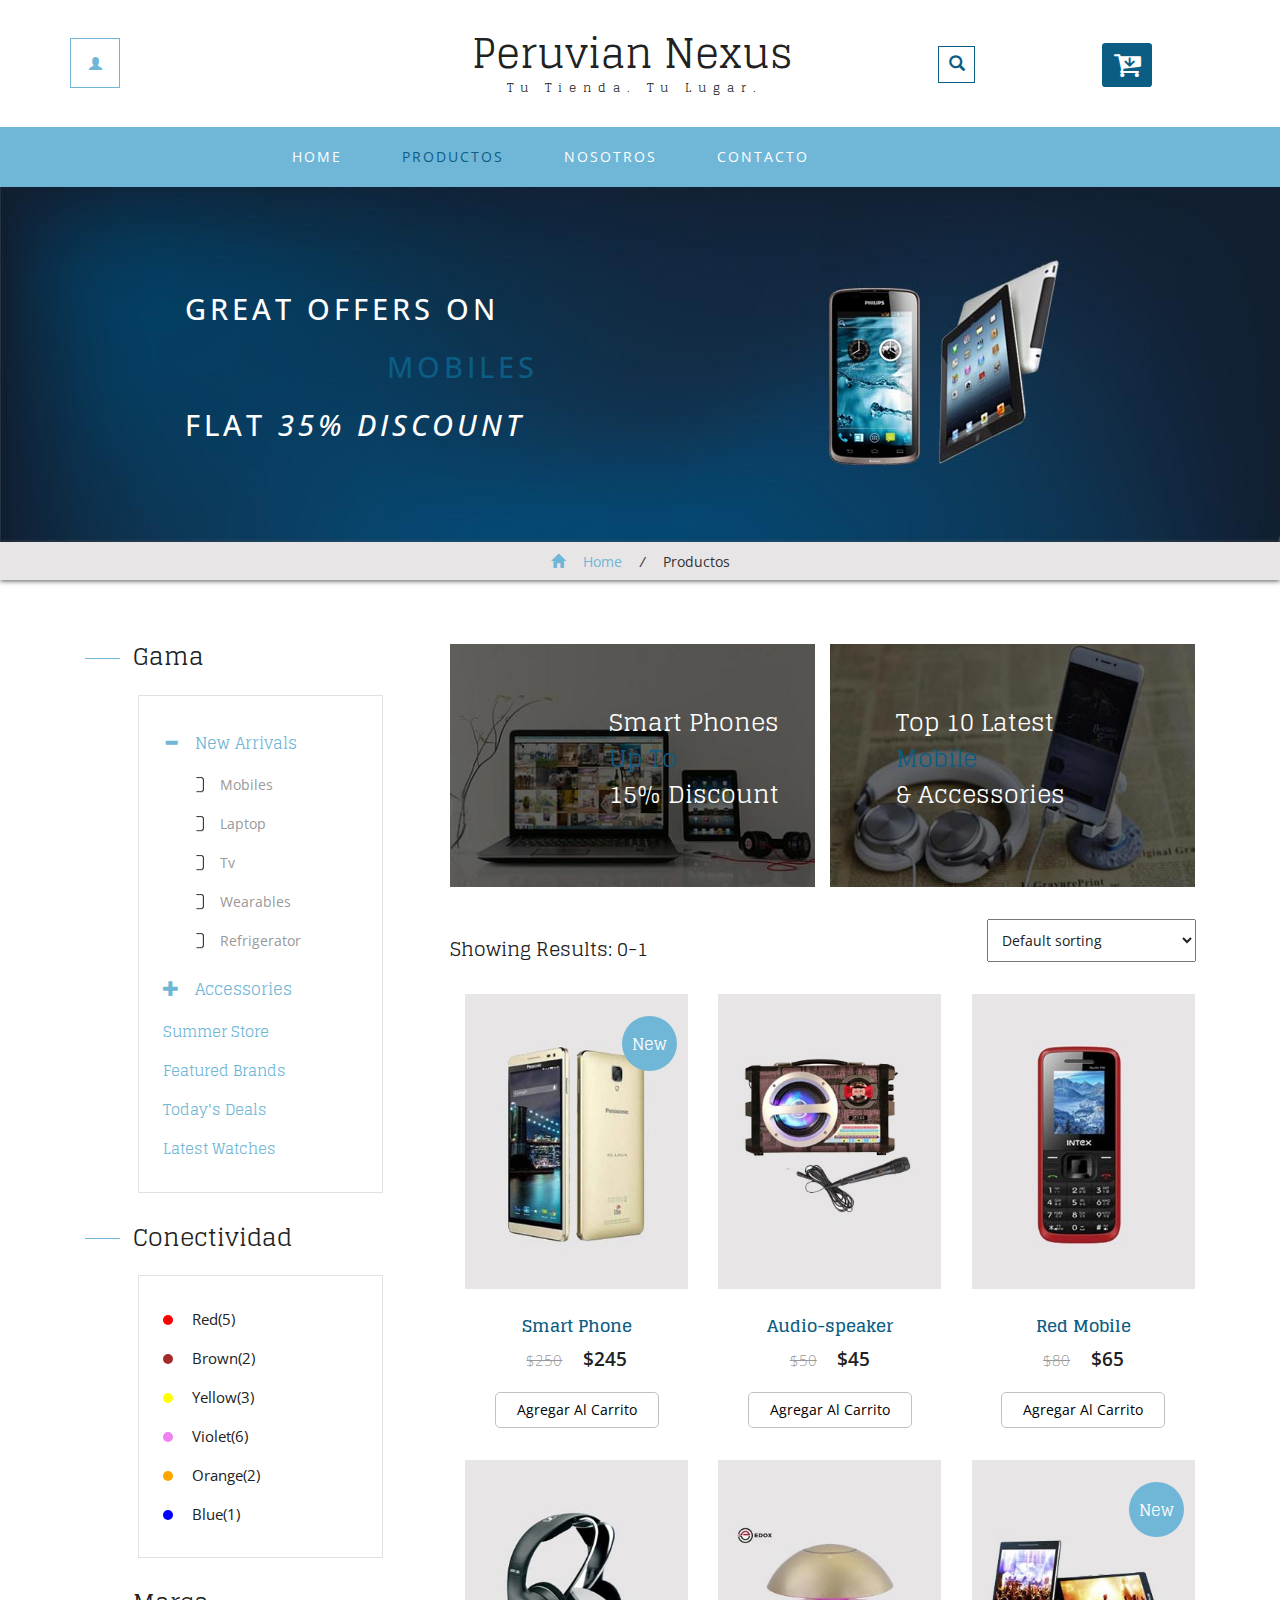
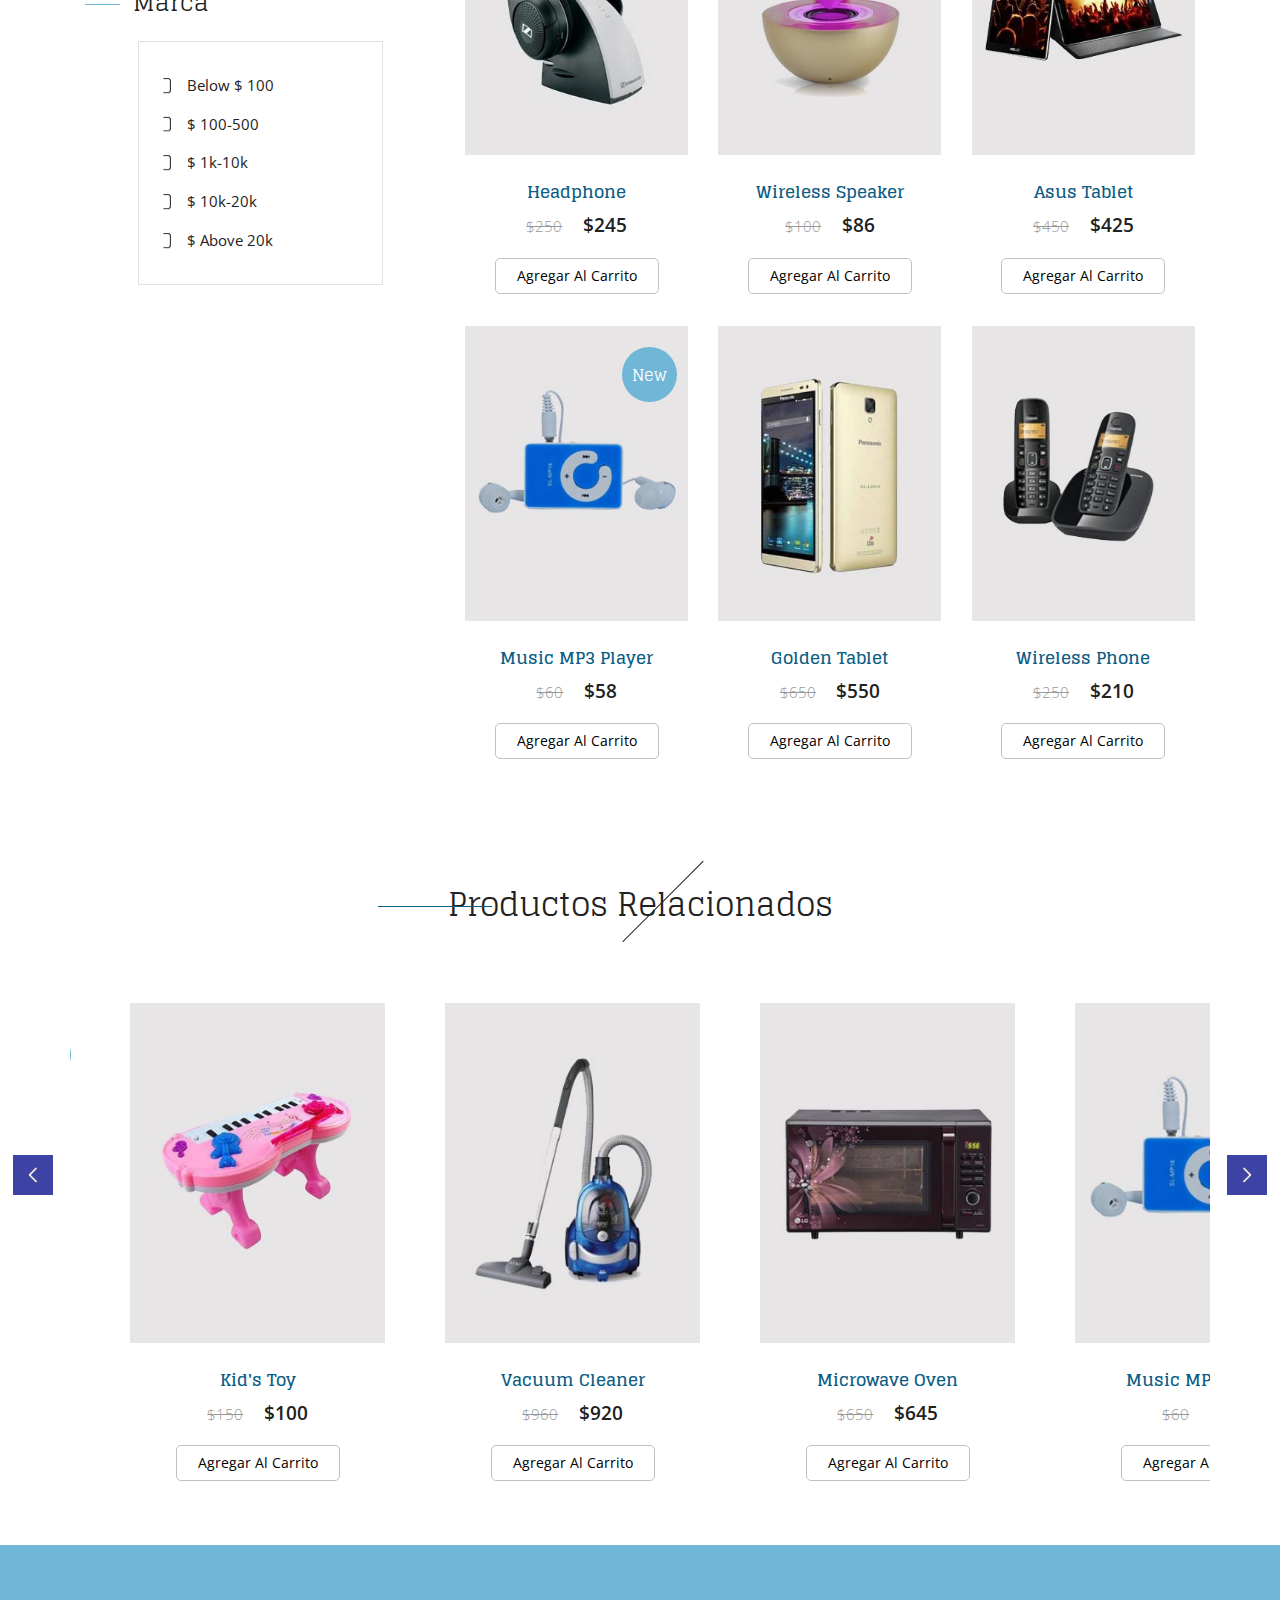
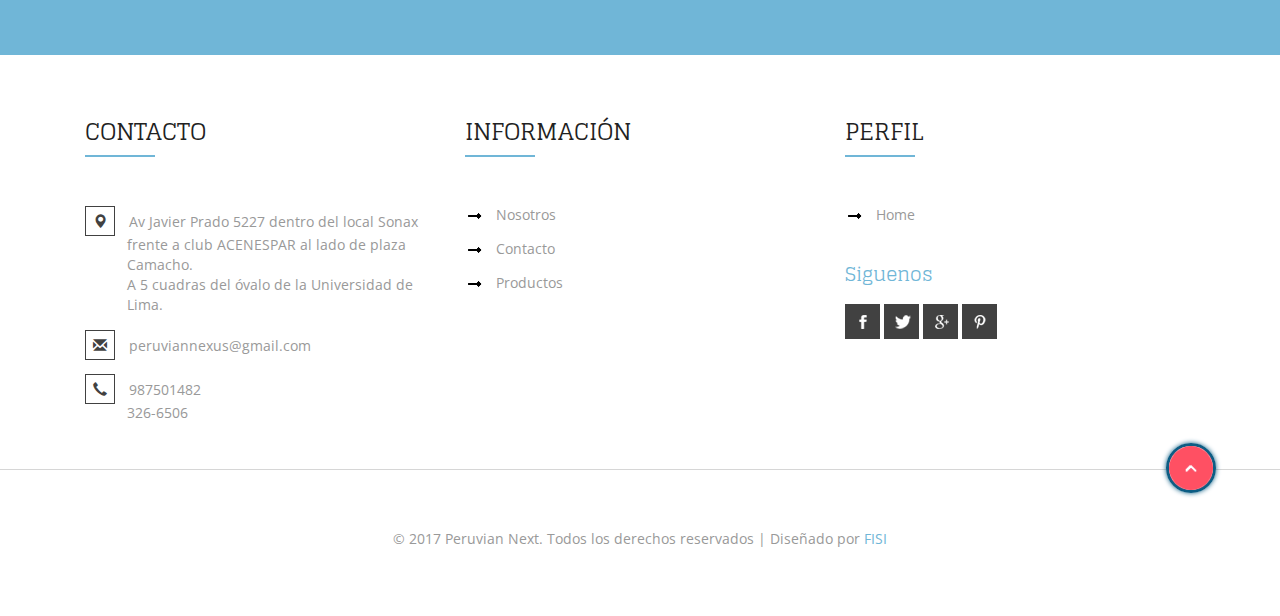
<file: productos.html>
<!--
Author: W3layouts
Author URL: http://w3layouts.com
License: Creative Commons Attribution 3.0 Unported
License URL: http://creativecommons.org/licenses/by/3.0/
-->
<!DOCTYPE html>
<html lang="en">
<head>
<title>Peruvian Nexus</title>
<!-- for-mobile-apps -->
<meta name="viewport" content="width=device-width, initial-scale=1">
<meta http-equiv="Content-Type" content="text/html; charset=utf-8" />
<meta name="keywords" content="Electronic Store Responsive web template, Bootstrap Web Templates, Flat Web Templates, Android Compatible web template, 
	SmartPhone Compatible web template, free web designs for Nokia, Samsung, LG, SonyEricsson, Motorola web design" />
<script type="application/x-javascript"> addEventListener("load", function() { setTimeout(hideURLbar, 0); }, false);
	function hideURLbar(){ window.scrollTo(0,1); } </script>
<!-- //for-mobile-apps -->
<!-- Custom Theme files -->
<link href="css/bootstrap.css" rel="stylesheet" type="text/css" media="all" />
<link href="css/style.css" rel="stylesheet" type="text/css" media="all" /> 
<link href="css/fasthover.css" rel="stylesheet" type="text/css" media="all" />
<!-- //Custom Theme files -->
<!-- font-awesome icons -->
<link href="css/font-awesome.css" rel="stylesheet"> 
<!-- //font-awesome icons -->
<!-- js -->
<script src="js/jquery.min.js"></script> 
<!-- //js -->  
<!-- web fonts --> 
<link href='//fonts.googleapis.com/css?family=Glegoo:400,700' rel='stylesheet' type='text/css'>
<link href='//fonts.googleapis.com/css?family=Open+Sans:400,300,300italic,400italic,600,600italic,700,700italic,800,800italic' rel='stylesheet' type='text/css'>
<!-- //web fonts --> 
<!-- for bootstrap working -->
<script type="text/javascript" src="js/bootstrap-3.1.1.min.js"></script>
<!-- //for bootstrap working -->
<!-- start-smooth-scrolling -->
<script type="text/javascript">
	jQuery(document).ready(function($) {
		$(".scroll").click(function(event){		
			event.preventDefault();
			$('html,body').animate({scrollTop:$(this.hash).offset().top},1000);
		});
	});
</script>
<!-- //end-smooth-scrolling --> 
</head> 
<body>
<script src='//ajax.googleapis.com/ajax/libs/jquery/1.10.2/jquery.min.js'></script>
<script>
  (function(i,s,o,g,r,a,m){i['GoogleAnalyticsObject']=r;i[r]=i[r]||function(){
  (i[r].q=i[r].q||[]).push(arguments)},i[r].l=1*new Date();a=s.createElement(o),
  m=s.getElementsByTagName(o)[0];a.async=1;a.src=g;m.parentNode.insertBefore(a,m)
  })(window,document,'script','//www.google-analytics.com/analytics.js','ga');
ga('create', 'UA-30027142-1', 'w3layouts.com');
  ga('send', 'pageview');
</script> 
	<!-- header modal -->
	<div class="modal fade" id="myModal88" tabindex="-1" role="dialog" aria-labelledby="myModal88"
		aria-hidden="true">
		<div class="modal-dialog modal-lg">
			<div class="modal-content">
				<div class="modal-header">
					<button type="button" class="close" data-dismiss="modal" aria-hidden="true">
						&times;</button>
					<h4 class="modal-title" id="myModalLabel">No esperes, Logueate ya!</h4>
				</div>
				<div class="modal-body modal-body-sub">
					<div class="row">
						<div class="col-md-8 modal_body_left modal_body_left1" style="border-right: 1px dotted #C2C2C2;padding-right:3em;">
							<div class="sap_tabs">	
								<div id="horizontalTab" style="display: block; width: 100%; margin: 0px;">
									<ul>
										<li class="resp-tab-item" aria-controls="tab_item-0"><span>Login</span></li>
										<li class="resp-tab-item" aria-controls="tab_item-1"><span>Registrate</span></li>
									</ul>		
									<div class="tab-1 resp-tab-content" aria-labelledby="tab_item-0">
										<div class="facts">
											<div class="register">
												<form action="#" method="post">			
													<input name="Email" placeholder="Direccion de Email" type="text" required="">						
													<input name="Password" placeholder="Contraseña" type="password" required="">										
													<div class="sign-up">
														<input type="submit" value="Inciar Sesión"/>
													</div>
												</form>
											</div>
										</div> 
									</div>	 
									<div class="tab-2 resp-tab-content" aria-labelledby="tab_item-1">
										<div class="facts">
											<div class="register">
												<form action="#" method="post">			
													<input placeholder="Name" name="Name" type="text" required="">
													<input placeholder="Direccion de Email" name="Email" type="email" required="">	
													<input placeholder="Contraseña" name="Password" type="password" required="">	
													<input placeholder="Confirmar contraseña" name="Password" type="password" required="">
													<div class="sign-up">
														<input type="submit" value="Crear cuenta"/>
													</div>
												</form>
											</div>
										</div>
									</div> 			        					            	      
								</div>	
							</div>
							<script src="js/easyResponsiveTabs.js" type="text/javascript"></script>
							<script type="text/javascript">
								$(document).ready(function () {
									$('#horizontalTab').easyResponsiveTabs({
										type: 'default', //Types: default, vertical, accordion           
										width: 'auto', //auto or any width like 600px
										fit: true   // 100% fit in a container
									});
								});
							</script>
							<div id="OR" class="hidden-xs">OR</div>
						</div>
						<div class="col-md-4 modal_body_right modal_body_right1">
							<div class="row text-center sign-with">
								<div class="col-md-12">
									<h3 class="other-nw">Sign in with</h3>
								</div>
								<div class="col-md-12">
									<ul class="social">
										<li class="social_facebook"><a href="#" class="entypo-facebook"></a></li>
										<li class="social_dribbble"><a href="#" class="entypo-dribbble"></a></li>
										<li class="social_twitter"><a href="#" class="entypo-twitter"></a></li>
										<li class="social_behance"><a href="#" class="entypo-behance"></a></li>
									</ul>
								</div>
							</div>
						</div>
					</div>
				</div>
			</div>
		</div>
	</div>
	<script>
		$('#myModal88').modal('show');
	</script> 
	<!-- header modal -->
	<!-- header -->
	<div class="header" id="home1">
		<div class="container">
			<div class="w3l_login">
				<a href="#" data-toggle="modal" data-target="#myModal88"><span class="glyphicon glyphicon-user" aria-hidden="true"></span></a>
			</div>
			<div class="w3l_logo">
				<h1><a href="index.html">Peruvian Nexus<span>Tu tienda. Tu lugar.</span></a></h1>
			</div>
			<div class="search">
				<input class="search_box" type="checkbox" id="search_box">
				<label class="icon-search" for="search_box"><span class="glyphicon glyphicon-search" aria-hidden="true"></span></label>
				<div class="search_form">
					<form action="#" method="post">
						<input type="text" name="Search" placeholder="producto...">
						<input type="submit" value="Buscar">
					</form>
				</div>
			</div>
			<div class="cart cart box_1"> 
				<form action="#" method="post" class="last"> 
					<input type="hidden" name="cmd" value="_cart" />
					<input type="hidden" name="display" value="1" />
					<button class="w3view-cart" type="submit" name="submit" value=""><i class="fa fa-cart-arrow-down" aria-hidden="true"></i></button>
				</form>   
			</div>  
		</div>
	</div>
	<!-- //header -->
	<!-- navigation -->
	<div class="navigation">
		<div class="container">
			<nav class="navbar navbar-default">
				<!-- Brand and toggle get grouped for better mobile display -->
				<div class="navbar-header nav_2">
					<button type="button" class="navbar-toggle collapsed navbar-toggle1" data-toggle="collapse" data-target="#bs-megadropdown-tabs">
						<span class="sr-only">Toggle navigation</span>
						<span class="icon-bar"></span>
						<span class="icon-bar"></span>
						<span class="icon-bar"></span>
					</button>
				</div> 
				<div class="collapse navbar-collapse" id="bs-megadropdown-tabs">
					<ul class="nav navbar-nav">
						<li><a href="index.html">Home</a></li>
						<li><a href="productos.html" class="act">Productos</a></li>	
						<!-- Mega Menu -->
						<!-- <li class="dropdown">
							<a href="#" class="dropdown-toggle" data-toggle="dropdown">Productos <b class="caret"></b></a>
							<ul class="dropdown-menu multi-column columns-3">
								<div class="row">
									<div class="col-sm-3">
										<ul class="multi-column-dropdown">
											<h6>Mobiles</h6>
											<li><a href="productos.html">Mobile Phones</a></li>
											<li><a href="productos.html">Mp3 Players <span>New</span></a></li> 
											<li><a href="productos.html">Popular Models</a></li>
											<li><a href="productos.html">All Tablets<span>New</span></a></li>
										</ul>
									</div>
									<div class="col-sm-3">
										<ul class="multi-column-dropdown">
											<h6>Accessories</h6>
											<li><a href="products1.html">Laptop</a></li>
											<li><a href="products1.html">Desktop</a></li>
											<li><a href="products1.html">Wearables <span>New</span></a></li>
											<li><a href="products1.html"><i>Summer Store</i></a></li>
										</ul>
									</div>
									<div class="col-sm-2">
										<ul class="multi-column-dropdown">
											<h6>Home</h6>
											<li><a href="products2.html">Tv</a></li>
											<li><a href="products2.html">Camera</a></li>
											<li><a href="products2.html">AC</a></li>
											<li><a href="products2.html">Grinders</a></li>
										</ul>
									</div>
									<div class="col-sm-4">
										<div class="w3ls_products_pos">
											<h4>30%<i>Off/-</i></h4>
											<img src="images/1.jpg" alt=" " class="img-responsive" />
										</div>
									</div>
									<div class="clearfix"></div>
								</div>
							</ul>
						</li> -->
						<li><a href="nosotros.html">Nosotros</a></li> 
						<!-- <li class="w3pages"><a href="#" class="dropdown-toggle" data-toggle="dropdown" role="button" aria-haspopup="true" aria-expanded="false">Pages <span class="caret"></span></a>
							<ul class="dropdown-menu">
								<li><a href="icons.html">Web Icons</a></li>
								<li><a href="codes.html">Short Codes</a></li>     
							</ul>
						</li>  --> 
						<li><a href="contacto.html">Contacto</a></li>
					</ul>
				</div>
			</nav>
		</div>
	</div>
	<!-- //navigation -->
	<!-- banner -->
	<div class="banner banner1">
		<div class="container">
			<h2>Great Offers on <span>Mobiles</span> Flat <i>35% Discount</i></h2> 
		</div>
	</div> 
	<!-- breadcrumbs -->
	<div class="breadcrumb_dress">
		<div class="container">
			<ul>
				<li><a href="index.html"><span class="glyphicon glyphicon-home" aria-hidden="true"></span> Home</a> <i>/</i></li>
				<li>Productos</li>
			</ul>
		</div>
	</div>
	<!-- //breadcrumbs --> 
	<!---728x90--->
	<!-- mobiles -->
	<div class="mobiles">
		<div class="container">
			<div class="w3ls_mobiles_grids">
				<div class="col-md-4 w3ls_mobiles_grid_left">
					<div class="w3ls_mobiles_grid_left_grid">
						<h3>Gama</h3>
						<div class="w3ls_mobiles_grid_left_grid_sub">
							<div class="panel-group" id="accordion" role="tablist" aria-multiselectable="true">
							  <div class="panel panel-default">
								<div class="panel-heading" role="tab" id="headingOne">
								  <h4 class="panel-title asd">
									<a class="pa_italic" role="button" data-toggle="collapse" data-parent="#accordion" href="#collapseOne" aria-expanded="true" aria-controls="collapseOne">
									  <span class="glyphicon glyphicon-plus" aria-hidden="true"></span><i class="glyphicon glyphicon-minus" aria-hidden="true"></i>New Arrivals
									</a>
								  </h4>
								</div>
								<div id="collapseOne" class="panel-collapse collapse in" role="tabpanel" aria-labelledby="headingOne">
								  <div class="panel-body panel_text">
									<ul>
										<li><a href="productos.html">Mobiles</a></li>
										<li><a href="productos.html">Laptop</a></li>
										<li><a href="productos.html">Tv</a></li>
										<li><a href="productos.html">Wearables</a></li>
										<li><a href="productos.html">Refrigerator</a></li>
									</ul>
								  </div>
								</div>
							  </div>
							  <div class="panel panel-default">
								<div class="panel-heading" role="tab" id="headingTwo">
								  <h4 class="panel-title asd">
									<a class="pa_italic collapsed" role="button" data-toggle="collapse" data-parent="#accordion" href="#collapseTwo" aria-expanded="false" aria-controls="collapseTwo">
									  <span class="glyphicon glyphicon-plus" aria-hidden="true"></span><i class="glyphicon glyphicon-minus" aria-hidden="true"></i>Accessories
									</a>
								  </h4>
								</div>
								<div id="collapseTwo" class="panel-collapse collapse" role="tabpanel" aria-labelledby="headingTwo">
								   <div class="panel-body panel_text">
									<ul>
										<li><a href="productos.html">Grinder</a></li>
										<li><a href="productos.html">Heater</a></li>
										<li><a href="productos.html">Kid's Toys</a></li>
										<li><a href="productos.html">Filters</a></li>
										<li><a href="productos.html">AC</a></li>
									</ul>
								  </div>
								</div>
							  </div>
							</div>
							<ul class="panel_bottom">
								<li><a href="productos.html">Summer Store</a></li>
								<li><a href="productos.html">Featured Brands</a></li>
								<li><a href="productos.html">Today's Deals</a></li>
								<li><a href="productos.html">Latest Watches</a></li>
							</ul>
						</div>
					</div>
					<div class="w3ls_mobiles_grid_left_grid">
						<h3>Conectividad</h3>
						<div class="w3ls_mobiles_grid_left_grid_sub">
							<div class="ecommerce_color">
								<ul>
									<li><a href="#"><i></i> Red(5)</a></li>
									<li><a href="#"><i></i> Brown(2)</a></li>
									<li><a href="#"><i></i> Yellow(3)</a></li>
									<li><a href="#"><i></i> Violet(6)</a></li>
									<li><a href="#"><i></i> Orange(2)</a></li>
									<li><a href="#"><i></i> Blue(1)</a></li>
								</ul>
							</div>
						</div>
					</div>
					<div class="w3ls_mobiles_grid_left_grid">
						<h3>Marca</h3>
						<div class="w3ls_mobiles_grid_left_grid_sub">
							<div class="ecommerce_color ecommerce_size">
								<ul>
									<li><a href="#">Below $ 100</a></li>
									<li><a href="#">$ 100-500</a></li>
									<li><a href="#">$ 1k-10k</a></li>
									<li><a href="#">$ 10k-20k</a></li>
									<li><a href="#">$ Above 20k</a></li>
								</ul>
							</div>
						</div>
					</div>
				</div>
				<div class="col-md-8 w3ls_mobiles_grid_right">
					<div class="col-md-6 w3ls_mobiles_grid_right_left">
						<div class="w3ls_mobiles_grid_right_grid1">
							<img src="images/46.jpg" alt=" " class="img-responsive" />
							<div class="w3ls_mobiles_grid_right_grid1_pos1">
								<h3>Smart Phones<span>Up To</span> 15% Discount</h3>
							</div>
						</div>
					</div>
					<div class="col-md-6 w3ls_mobiles_grid_right_left">
						<div class="w3ls_mobiles_grid_right_grid1">
							<img src="images/47.jpg" alt=" " class="img-responsive" />
							<div class="w3ls_mobiles_grid_right_grid1_pos">
								<h3>Top 10 Latest<span>Mobile </span>& Accessories</h3>
							</div>
						</div>
					</div>
					<div class="clearfix"> </div>
					<!---728x90--->
					<div class="w3ls_mobiles_grid_right_grid2">
						<div class="w3ls_mobiles_grid_right_grid2_left">
							<h3>Showing Results: 0-1</h3>
						</div>
						<div class="w3ls_mobiles_grid_right_grid2_right">
							<select name="select_item" class="select_item">
								<option selected="selected">Default sorting</option>
								<option>Sort by popularity</option>
								<option>Sort by average rating</option>
								<option>Sort by newness</option>
								<option>Sort by price: low to high</option>
								<option>Sort by price: high to low</option>
							</select>
						</div>
						<div class="clearfix"> </div>
					</div>
					<div class="w3ls_mobiles_grid_right_grid3">
						<div class="col-md-4 agileinfo_new_products_grid agileinfo_new_products_grid_mobiles">
							<div class="agile_ecommerce_tab_left mobiles_grid">
								<div class="hs-wrapper hs-wrapper2">
									<img src="images/31.jpg" alt=" " class="img-responsive" />
									<img src="images/30.jpg" alt=" " class="img-responsive" />
									<img src="images/27.jpg" alt=" " class="img-responsive" />
									<img src="images/28.jpg" alt=" " class="img-responsive" />
									<img src="images/29.jpg" alt=" " class="img-responsive" /> 
									<div class="w3_hs_bottom w3_hs_bottom_sub1">
										<ul>
											<li>
												<a href="#" data-toggle="modal" data-target="#myModal9"><span class="glyphicon glyphicon-eye-open" aria-hidden="true"></span></a>
											</li>
										</ul>
									</div>
								</div>
								<h5><a href="single.html">Smart Phone</a></h5> 
								<div class="simpleCart_shelfItem">
									<p><span>$250</span> <i class="item_price">$245</i></p>
									<form action="#" method="post">
										<input type="hidden" name="cmd" value="_cart" />
										<input type="hidden" name="add" value="1" /> 
										<input type="hidden" name="w3ls_item" value="Smart Phone" /> 
										<input type="hidden" name="amount" value="245.00"/>   
										<button type="submit" class="w3ls-cart">Agregar al carrito</button>
									</form>
								</div> 
								<div class="mobiles_grid_pos">
									<h6>New</h6>
								</div>
							</div>
						</div>
						<div class="col-md-4 agileinfo_new_products_grid agileinfo_new_products_grid_mobiles">
							<div class="agile_ecommerce_tab_left mobiles_grid">
								<div class="hs-wrapper hs-wrapper2">
									<img src="images/p1.jpg" alt=" " class="img-responsive" />
									<img src="images/p2.jpg" alt=" " class="img-responsive" />
									<img src="images/p3.jpg" alt=" " class="img-responsive" />
									<img src="images/p4.jpg" alt=" " class="img-responsive" />
									<img src="images/p1.jpg" alt=" " class="img-responsive" /> 
									<div class="w3_hs_bottom w3_hs_bottom_sub1">
										<ul>
											<li>
												<a href="#" data-toggle="modal" data-target="#myModal4"><span class="glyphicon glyphicon-eye-open" aria-hidden="true"></span></a>
											</li>
										</ul>
									</div>
								</div>
								<h5><a href="single.html">Audio-speaker</a></h5>
								<div class="simpleCart_shelfItem">
									<p><span>$50</span> <i class="item_price">$45</i></p>
									<form action="#" method="post">
										<input type="hidden" name="cmd" value="_cart" />
										<input type="hidden" name="add" value="1" /> 
										<input type="hidden" name="w3ls_item" value="Audio-speaker" /> 
										<input type="hidden" name="amount" value="45.00"/>   
										<button type="submit" class="w3ls-cart">Agregar al carrito</button>
									</form>
								</div> 
							</div>
						</div>
						<div class="col-md-4 agileinfo_new_products_grid agileinfo_new_products_grid_mobiles">
							<div class="agile_ecommerce_tab_left mobiles_grid">
								<div class="hs-wrapper hs-wrapper2">
									<img src="images/30.jpg" alt=" " class="img-responsive" />
									<img src="images/28.jpg" alt=" " class="img-responsive" />
									<img src="images/26.jpg" alt=" " class="img-responsive" />
									<img src="images/27.jpg" alt=" " class="img-responsive" />
									<img src="images/29.jpg" alt=" " class="img-responsive" /> 
									<div class="w3_hs_bottom w3_hs_bottom_sub1">
										<ul>
											<li>
												<a href="#" data-toggle="modal" data-target="#myModal9"><span class="glyphicon glyphicon-eye-open" aria-hidden="true"></span></a>
											</li>
										</ul>
									</div>
								</div>
								<h5><a href="single.html">Red Mobile</a></h5>
								<div class="simpleCart_shelfItem">
									<p><span>$80</span> <i class="item_price">$65</i></p>
									<form action="#" method="post">
										<input type="hidden" name="cmd" value="_cart" />
										<input type="hidden" name="add" value="1" /> 
										<input type="hidden" name="w3ls_item" value="Red Mobile" /> 
										<input type="hidden" name="amount" value="65.00"/>   
										<button type="submit" class="w3ls-cart">Agregar al carrito</button>
									</form>
								</div> 
							</div>
						</div>
						<div class="clearfix"> </div>
					</div>
					<div class="w3ls_mobiles_grid_right_grid3">
						<div class="col-md-4 agileinfo_new_products_grid agileinfo_new_products_grid_mobiles">
							<div class="agile_ecommerce_tab_left mobiles_grid">
								<div class="hs-wrapper hs-wrapper2">
									<img src="images/p4.jpg" alt=" " class="img-responsive" />
									<img src="images/p1.jpg" alt=" " class="img-responsive" />
									<img src="images/p3.jpg" alt=" " class="img-responsive" />
									<img src="images/p2.jpg" alt=" " class="img-responsive" />
									<img src="images/p5.jpg" alt=" " class="img-responsive" /> 
									<div class="w3_hs_bottom w3_hs_bottom_sub1">
										<ul>
											<li>
												<a href="#" data-toggle="modal" data-target="#myModal4"><span class="glyphicon glyphicon-eye-open" aria-hidden="true"></span></a>
											</li>
										</ul>
									</div>
								</div>
								<h5><a href="single.html">Headphone</a></h5>
								<div class="simpleCart_shelfItem">
									<p><span>$250</span> <i class="item_price">$245</i></p>
									<form action="#" method="post">
										<input type="hidden" name="cmd" value="_cart" />
										<input type="hidden" name="add" value="1" /> 
										<input type="hidden" name="w3ls_item" value="Headphone"/> 
										<input type="hidden" name="amount" value="245.00"/>   
										<button type="submit" class="w3ls-cart">Agregar al carrito</button>
									</form>
								</div> 
							</div>
						</div>
						<div class="col-md-4 agileinfo_new_products_grid agileinfo_new_products_grid_mobiles">
							<div class="agile_ecommerce_tab_left mobiles_grid">
								<div class="hs-wrapper hs-wrapper2">
									<img src="images/p5.jpg" alt=" " class="img-responsive" />
									<img src="images/p1.jpg" alt=" " class="img-responsive" />
									<img src="images/p2.jpg" alt=" " class="img-responsive" />
									<img src="images/p4.jpg" alt=" " class="img-responsive" />
									<img src="images/p3.jpg" alt=" " class="img-responsive" /> 
									<div class="w3_hs_bottom w3_hs_bottom_sub1">
										<ul>
											<li>
												<a href="#" data-toggle="modal" data-target="#myModal4"><span class="glyphicon glyphicon-eye-open" aria-hidden="true"></span></a>
											</li>
										</ul>
									</div>
								</div>
								<h5><a href="single.html">Wireless Speaker</a></h5>
								<div class="simpleCart_shelfItem">
									<p><span>$100</span> <i class="item_price">$86</i></p>
									<form action="#" method="post">
										<input type="hidden" name="cmd" value="_cart" />
										<input type="hidden" name="add" value="1" /> 
										<input type="hidden" name="w3ls_item" value="Wireless Speaker" /> 
										<input type="hidden" name="amount" value="86.00"/>   
										<button type="submit" class="w3ls-cart">Agregar al carrito</button>
									</form>
								</div> 
							</div>
						</div>
						<div class="col-md-4 agileinfo_new_products_grid agileinfo_new_products_grid_mobiles">
							<div class="agile_ecommerce_tab_left mobiles_grid">
								<div class="hs-wrapper hs-wrapper2">
									<img src="images/p6.jpg" alt=" " class="img-responsive" />
									<img src="images/26.jpg" alt=" " class="img-responsive" />
									<img src="images/31.jpg" alt=" " class="img-responsive" />
									<img src="images/22.jpg" alt=" " class="img-responsive" />
									<img src="images/p6.jpg" alt=" " class="img-responsive" /> 
									<div class="w3_hs_bottom w3_hs_bottom_sub1">
										<ul>
											<li>
												<a href="#" data-toggle="modal" data-target="#myModal2"><span class="glyphicon glyphicon-eye-open" aria-hidden="true"></span></a>
											</li>
										</ul>
									</div>
								</div>
								<h5><a href="single.html">Asus Tablet</a></h5>
								<div class="simpleCart_shelfItem">
									<p><span>$450</span> <i class="item_price">$425</i></p>
									<form action="#" method="post">
										<input type="hidden" name="cmd" value="_cart" />
										<input type="hidden" name="add" value="1" /> 
										<input type="hidden" name="w3ls_item" value="Asus Tablet" /> 
										<input type="hidden" name="amount" value="425.00"/>   
										<button type="submit" class="w3ls-cart">Agregar al carrito</button>
									</form>
								</div> 
								<div class="mobiles_grid_pos">
									<h6>New</h6>
								</div>
							</div>
						</div>
						<div class="clearfix"> </div>
					</div>
					<div class="w3ls_mobiles_grid_right_grid3">
						<div class="col-md-4 agileinfo_new_products_grid agileinfo_new_products_grid_mobiles">
							<div class="agile_ecommerce_tab_left mobiles_grid">
								<div class="hs-wrapper hs-wrapper2">
									<img src="images/p3.jpg" alt=" " class="img-responsive" />
									<img src="images/p5.jpg" alt=" " class="img-responsive" />
									<img src="images/p4.jpg" alt=" " class="img-responsive" />
									<img src="images/p2.jpg" alt=" " class="img-responsive" />
									<img src="images/p1.jpg" alt=" " class="img-responsive" /> 
									<div class="w3_hs_bottom w3_hs_bottom_sub1">
										<ul>
											<li>
												<a href="#" data-toggle="modal" data-target="#myModal4"><span class="glyphicon glyphicon-eye-open" aria-hidden="true"></span></a>
											</li>
										</ul>
									</div>
								</div>
								<h5><a href="single.html">Music MP3 Player</a></h5>
								<div class="simpleCart_shelfItem">
									<p><span>$60</span> <i class="item_price">$58</i></p>
									<form action="#" method="post">
										<input type="hidden" name="cmd" value="_cart" />
										<input type="hidden" name="add" value="1" /> 
										<input type="hidden" name="w3ls_item" value="Ultra MP3 Player" /> 
										<input type="hidden" name="amount" value="58.00"/>   
										<button type="submit" class="w3ls-cart">Agregar al carrito</button>
									</form>
								</div> 
								<div class="mobiles_grid_pos">
									<h6>New</h6>
								</div>
							</div>
						</div>
						<div class="col-md-4 agileinfo_new_products_grid agileinfo_new_products_grid_mobiles">
							<div class="agile_ecommerce_tab_left mobiles_grid">
								<div class="hs-wrapper hs-wrapper2">
									<img src="images/31.jpg" alt=" " class="img-responsive" />
									<img src="images/30.jpg" alt=" " class="img-responsive" />
									<img src="images/p6.jpg" alt=" " class="img-responsive" />
									<img src="images/26.jpg" alt=" " class="img-responsive" />
									<img src="images/29.jpg" alt=" " class="img-responsive" /> 
									<div class="w3_hs_bottom w3_hs_bottom_sub1">
										<ul>
											<li>
												<a href="#" data-toggle="modal" data-target="#myModal2"><span class="glyphicon glyphicon-eye-open" aria-hidden="true"></span></a>
											</li>
										</ul>
									</div>
								</div>
								<h5><a href="single.html">Golden Tablet</a></h5>
								<div class="simpleCart_shelfItem">
									<p><span>$650</span> <i class="item_price">$550</i></p>
									<form action="#" method="post">
										<input type="hidden" name="cmd" value="_cart" />
										<input type="hidden" name="add" value="1" /> 
										<input type="hidden" name="w3ls_item" value="Golden Tablet" /> 
										<input type="hidden" name="amount" value="550.00"/>   
										<button type="submit" class="w3ls-cart">Agregar al carrito</button>
									</form>
								</div> 
							</div>
						</div>
						<div class="col-md-4 agileinfo_new_products_grid agileinfo_new_products_grid_mobiles">
							<div class="agile_ecommerce_tab_left mobiles_grid">
								<div class="hs-wrapper hs-wrapper2">
									<img src="images/35.jpg" alt=" " class="img-responsive" />
									<img src="images/30.jpg" alt=" " class="img-responsive" />
									<img src="images/27.jpg" alt=" " class="img-responsive" />
									<img src="images/28.jpg" alt=" " class="img-responsive" />
									<img src="images/29.jpg" alt=" " class="img-responsive" /> 
									<div class="w3_hs_bottom w3_hs_bottom_sub1">
										<ul>
											<li>
												<a href="#" data-toggle="modal" data-target="#myModal9"><span class="glyphicon glyphicon-eye-open" aria-hidden="true"></span></a>
											</li>
										</ul>
									</div>
								</div>
								<h5><a href="single.html">Wireless Phone</a></h5>
								<div class="simpleCart_shelfItem">
									<p><span>$250</span> <i class="item_price">$210</i></p>
									<form action="#" method="post">
										<input type="hidden" name="cmd" value="_cart" />
										<input type="hidden" name="add" value="1" /> 
										<input type="hidden" name="w3ls_item" value="Wireless Phone" /> 
										<input type="hidden" name="amount" value="210.00"/>   
										<button type="submit" class="w3ls-cart">Agregar al carrito</button>
									</form>
								</div> 
							</div>
						</div>
						<div class="clearfix"> </div>
					</div>
				</div>
				<div class="clearfix"> </div>
			</div>
		</div>
	</div>  
	<div class="modal video-modal fade" id="myModal9" tabindex="-1" role="dialog" aria-labelledby="myModal9">
		<div class="modal-dialog" role="document">
			<div class="modal-content">
				<div class="modal-header">
					<button type="button" class="close" data-dismiss="modal" aria-label="Close"><span aria-hidden="true">&times;</span></button>						
				</div>
				<section>
					<div class="modal-body">
						<div class="col-md-5 modal_body_left">
							<img src="images/27.jpg" alt=" " class="img-responsive" />
						</div>
						<div class="col-md-7 modal_body_right">
							<h4>Latest Smart Phone </h4>
							<p>Ut enim ad minim veniam, quis nostrud 
								exercitation ullamco laboris nisi ut aliquip ex ea 
								commodo consequat.Duis aute irure dolor in 
								reprehenderit in voluptate velit esse cillum dolore 
								eu fugiat nulla pariatur. Excepteur sint occaecat 
								cupidatat non proident, sunt in culpa qui officia 
								deserunt mollit anim id est laborum.</p>
							<div class="rating">
								<div class="rating-left">
									<img src="images/star-.png" alt=" " class="img-responsive" />
								</div>
								<div class="rating-left">
									<img src="images/star-.png" alt=" " class="img-responsive" />
								</div>
								<div class="rating-left">
									<img src="images/star-.png" alt=" " class="img-responsive" />
								</div>
								<div class="rating-left">
									<img src="images/star.png" alt=" " class="img-responsive" />
								</div>
								<div class="rating-left">
									<img src="images/star.png" alt=" " class="img-responsive" />
								</div>
								<div class="clearfix"> </div>
							</div>
							<div class="modal_body_right_cart simpleCart_shelfItem">
								<p><span>$250</span> <i class="item_price">$245</i></p>
								<form action="#" method="post">
									<input type="hidden" name="cmd" value="_cart" />
									<input type="hidden" name="add" value="1" /> 
									<input type="hidden" name="w3ls_item" value="Smart Phone" /> 
									<input type="hidden" name="amount" value="245.00"/>   
									<button type="submit" class="w3ls-cart">Agregar al carrito</button>
								</form>
							</div> 	
							<h5>Color</h5>
							<div class="color-quality">
								<ul>
									<li><a href="#"><span></span></a></li>
									<li><a href="#" class="brown"><span></span></a></li>
									<li><a href="#" class="purple"><span></span></a></li>
									<li><a href="#" class="gray"><span></span></a></li>
								</ul>
							</div>
						</div>
						<div class="clearfix"> </div>
					</div>
				</section>
			</div>
		</div>
	</div>
	<div class="modal video-modal fade" id="myModal6" tabindex="-1" role="dialog" aria-labelledby="myModal6">
		<div class="modal-dialog" role="document">
			<div class="modal-content">
				<div class="modal-header">
					<button type="button" class="close" data-dismiss="modal" aria-label="Close"><span aria-hidden="true">&times;</span></button>						
				</div>
				<section>
					<div class="modal-body">
						<div class="col-md-5 modal_body_left">
							<img src="images/34.jpg" alt=" " class="img-responsive" />
						</div>
						<div class="col-md-7 modal_body_right">
							<h4>Musical Kids Toy</h4>
							<p>Ut enim ad minim veniam, quis nostrud 
								exercitation ullamco laboris nisi ut aliquip ex ea 
								commodo consequat.Duis aute irure dolor in 
								reprehenderit in voluptate velit esse cillum dolore 
								eu fugiat nulla pariatur. Excepteur sint occaecat 
								cupidatat non proident, sunt in culpa qui officia 
								deserunt mollit anim id est laborum.</p>
							<div class="rating">
								<div class="rating-left">
									<img src="images/star-.png" alt=" " class="img-responsive" />
								</div>
								<div class="rating-left">
									<img src="images/star-.png" alt=" " class="img-responsive" />
								</div>
								<div class="rating-left">
									<img src="images/star-.png" alt=" " class="img-responsive" />
								</div>
								<div class="rating-left">
									<img src="images/star.png" alt=" " class="img-responsive" />
								</div>
								<div class="rating-left">
									<img src="images/star.png" alt=" " class="img-responsive" />
								</div>
								<div class="clearfix"> </div>
							</div>
							<div class="modal_body_right_cart simpleCart_shelfItem">
								<p><span>$150</span> <i class="item_price">$100</i></p> 
								<form action="#" method="post">
									<input type="hidden" name="cmd" value="_cart">
									<input type="hidden" name="add" value="1"> 
									<input type="hidden" name="w3ls_item" value="Kids Toy"> 
									<input type="hidden" name="amount" value="100.00">   
									<button type="submit" class="w3ls-cart">Agregar al carrito</button>
								</form>
							</div>
							<h5>Color</h5>
							<div class="color-quality">
								<ul>
									<li><a href="#"><span></span></a></li>
									<li><a href="#" class="brown"><span></span></a></li>
									<li><a href="#" class="purple"><span></span></a></li>
									<li><a href="#" class="gray"><span></span></a></li>
								</ul>
							</div>
						</div>
						<div class="clearfix"> </div>
					</div>
				</section>
			</div>
		</div>
	</div>
	<div class="modal video-modal fade" id="myModal5" tabindex="-1" role="dialog" aria-labelledby="myModal5">
		<div class="modal-dialog" role="document">
			<div class="modal-content">
				<div class="modal-header">
					<button type="button" class="close" data-dismiss="modal" aria-label="Close"><span aria-hidden="true">×</span></button>						
				</div>
				<section>
					<div class="modal-body">
						<div class="col-md-5 modal_body_left">
							<img src="images/36.jpg" alt=" " class="img-responsive">
						</div>
						<div class="col-md-7 modal_body_right">
							<h4>Dry Vacuum Cleaner</h4>
							<p>Ut enim ad minim veniam, quis nostrud exercitation ullamco laboris nisi ut aliquip ex ea 
								commodo consequat.Duis aute irure dolor in reprehenderit in voluptate velit esse cillum dolore eu fugiat nulla pariatur. Excepteur sint occaecat 
								cupidatat non proident, sunt in culpa qui officia deserunt mollit anim id est laborum.</p>
							<div class="rating">
								<div class="rating-left">
									<img src="images/star-.png" alt=" " class="img-responsive">
								</div>
								<div class="rating-left">
									<img src="images/star-.png" alt=" " class="img-responsive">
								</div>
								<div class="rating-left">
									<img src="images/star-.png" alt=" " class="img-responsive">
								</div>
								<div class="rating-left">
									<img src="images/star.png" alt=" " class="img-responsive">
								</div>
								<div class="rating-left">
									<img src="images/star.png" alt=" " class="img-responsive">
								</div>
								<div class="clearfix"> </div>
							</div>
							<div class="modal_body_right_cart simpleCart_shelfItem">
								<p><span>$960</span> <i class="item_price">$920</i></p>
								<form action="#" method="post">
									<input type="hidden" name="cmd" value="_cart">
									<input type="hidden" name="add" value="1"> 
									<input type="hidden" name="w3ls_item" value="Vacuum Cleaner"> 
									<input type="hidden" name="amount" value="920.00">   
									<button type="submit" class="w3ls-cart">Agregar al carrito</button>
								</form>
							</div>
							<h5>Color</h5>
							<div class="color-quality">
								<ul>
									<li><a href="#"><span></span></a></li>
									<li><a href="#" class="brown"><span></span></a></li>
									<li><a href="#" class="purple"><span></span></a></li>
									<li><a href="#" class="gray"><span></span></a></li>
								</ul>
							</div>
						</div>
						<div class="clearfix"> </div>
					</div>
				</section>
			</div>
		</div>
	</div>
	<div class="modal video-modal fade" id="myModal4" tabindex="-1" role="dialog" aria-labelledby="myModal4">
		<div class="modal-dialog" role="document">
			<div class="modal-content">
				<div class="modal-header">
					<button type="button" class="close" data-dismiss="modal" aria-label="Close"><span aria-hidden="true">&times;</span></button>						
				</div>
				<section>
					<div class="modal-body">
						<div class="col-md-5 modal_body_left">
							<img src="images/p3.jpg" alt=" " class="img-responsive" />
						</div>
						<div class="col-md-7 modal_body_right">
							<h4>Music MP3 Player </h4>
							<p>Ut enim ad minim veniam, quis nostrud 
								exercitation ullamco laboris nisi ut aliquip ex ea 
								commodo consequat.Duis aute irure dolor in 
								reprehenderit in voluptate velit esse cillum dolore 
								eu fugiat nulla pariatur. Excepteur sint occaecat 
								cupidatat non proident, sunt in culpa qui officia 
								deserunt mollit anim id est laborum.</p>
							<div class="rating">
								<div class="rating-left">
									<img src="images/star-.png" alt=" " class="img-responsive" />
								</div>
								<div class="rating-left">
									<img src="images/star-.png" alt=" " class="img-responsive" />
								</div>
								<div class="rating-left">
									<img src="images/star-.png" alt=" " class="img-responsive" />
								</div>
								<div class="rating-left">
									<img src="images/star-.png" alt=" " class="img-responsive" />
								</div>
								<div class="rating-left">
									<img src="images/star.png" alt=" " class="img-responsive" />
								</div>
								<div class="clearfix"> </div>
							</div>
							<div class="modal_body_right_cart simpleCart_shelfItem">
								<p><span>$60</span> <i class="item_price">$58</i></p>
								<form action="#" method="post">
									<input type="hidden" name="cmd" value="_cart" />
									<input type="hidden" name="add" value="1" /> 
									<input type="hidden" name="w3ls_item" value="MP3 Player" /> 
									<input type="hidden" name="amount" value="58.00"/>   
									<button type="submit" class="w3ls-cart">Agregar al carrito</button>
								</form>
							</div>
							<h5>Color</h5>
							<div class="color-quality">
								<ul>
									<li><a href="#"><span></span></a></li>
									<li><a href="#" class="brown"><span></span></a></li>
									<li><a href="#" class="purple"><span></span></a></li>
									<li><a href="#" class="gray"><span></span></a></li>
								</ul>
							</div>
						</div>
						<div class="clearfix"> </div>
					</div>
				</section>
			</div>
		</div>
	</div>
	<div class="modal video-modal fade" id="myModal3" tabindex="-1" role="dialog" aria-labelledby="myModal3">
		<div class="modal-dialog" role="document">
			<div class="modal-content">
				<div class="modal-header">
					<button type="button" class="close" data-dismiss="modal" aria-label="Close"><span aria-hidden="true">×</span></button>						
				</div>
				<section>
					<div class="modal-body">
						<div class="col-md-5 modal_body_left">
							<img src="images/38.jpg" alt=" " class="img-responsive">
						</div>
						<div class="col-md-7 modal_body_right">
							<h4>Kitchen &amp; Dining Accessories</h4>
							<p>Ut enim ad minim veniam, quis nostrud 
								exercitation ullamco laboris nisi ut aliquip ex ea 
								commodo consequat.Duis aute irure dolor in 
								reprehenderit in voluptate velit esse cillum dolore 
								eu fugiat nulla pariatur. Excepteur sint occaecat 
								cupidatat non proident, sunt in culpa qui officia 
								deserunt mollit anim id est laborum.</p>
							<div class="rating">
								<div class="rating-left">
									<img src="images/star-.png" alt=" " class="img-responsive">
								</div>
								<div class="rating-left">
									<img src="images/star-.png" alt=" " class="img-responsive">
								</div>
								<div class="rating-left">
									<img src="images/star-.png" alt=" " class="img-responsive">
								</div>
								<div class="rating-left">
									<img src="images/star-.png" alt=" " class="img-responsive">
								</div>
								<div class="rating-left">
									<img src="images/star.png" alt=" " class="img-responsive">
								</div>
								<div class="clearfix"> </div>
							</div>
							<div class="modal_body_right_cart simpleCart_shelfItem">
								<p><span>$650</span> <i class="item_price">$645</i></p>
								<form action="#" method="post">
									<input type="hidden" name="cmd" value="_cart">
									<input type="hidden" name="add" value="1"> 
									<input type="hidden" name="w3ls_item" value="Microwave Oven"> 
									<input type="hidden" name="amount" value="645.00">   
									<button type="submit" class="w3ls-cart">Agregar al carrito</button>
								</form>
							</div>
							<h5>Color</h5>
							<div class="color-quality">
								<ul>
									<li><a href="#"><span></span></a></li>
									<li><a href="#" class="brown"><span></span></a></li>
									<li><a href="#" class="purple"><span></span></a></li>
									<li><a href="#" class="gray"><span></span></a></li>
								</ul>
							</div>
						</div>
						<div class="clearfix"> </div>
					</div>
				</section>
			</div>
		</div>
	</div> 
	<div class="modal video-modal fade" id="myModal2" tabindex="-1" role="dialog" aria-labelledby="myModal2">
		<div class="modal-dialog" role="document">
			<div class="modal-content">
				<div class="modal-header">
					<button type="button" class="close" data-dismiss="modal" aria-label="Close"><span aria-hidden="true">&times;</span></button>						
				</div>
				<section>
					<div class="modal-body">
						<div class="col-md-5 modal_body_left">
							<img src="images/p6.jpg" alt=" " class="img-responsive" />
						</div>
						<div class="col-md-7 modal_body_right">
							<h4>Latest Asus ZenPad Tablet</h4>
							<p>Ut enim ad minim veniam, quis nostrud 
								exercitation ullamco laboris nisi ut aliquip ex ea 
								commodo consequat.Duis aute irure dolor in 
								reprehenderit in voluptate velit esse cillum dolore 
								eu fugiat nulla pariatur. Excepteur sint occaecat 
								cupidatat non proident, sunt in culpa qui officia 
								deserunt mollit anim id est laborum.</p>
							<div class="rating">
								<div class="rating-left">
									<img src="images/star-.png" alt=" " class="img-responsive" />
								</div>
								<div class="rating-left">
									<img src="images/star-.png" alt=" " class="img-responsive" />
								</div>
								<div class="rating-left">
									<img src="images/star-.png" alt=" " class="img-responsive" />
								</div>
								<div class="rating-left">
									<img src="images/star.png" alt=" " class="img-responsive" />
								</div>
								<div class="rating-left">
									<img src="images/star.png" alt=" " class="img-responsive" />
								</div>
								<div class="clearfix"> </div>
							</div>  
							<div class="modal_body_right_cart  simpleCart_shelfItem">
								<p><span>$45</span> <i class="item_price">$425</i></p>
								<form action="#" method="post">
									<input type="hidden" name="cmd" value="_cart" />
									<input type="hidden" name="add" value="1" /> 
									<input type="hidden" name="w3ls_item" value="Latest Tablet" /> 
									<input type="hidden" name="amount" value="425.00" />   
									<button type="submit" class="w3ls-cart">Agregar al carrito</button>
								</form>
							</div>
							<h5>Color</h5>
							<div class="color-quality">
								<ul>
									<li><a href="#"><span></span></a></li>
									<li><a href="#" class="brown"><span></span></a></li>
									<li><a href="#" class="purple"><span></span></a></li>
									<li><a href="#" class="gray"><span></span></a></li>
								</ul>
							</div>
						</div>
						<div class="clearfix"> </div>
					</div>
				</section>
			</div>
		</div>
	</div>  
	<!---728x90--->
	<!-- Related Products -->
	<div class="w3l_related_products">
		<div class="container">
			<h3>Productos Relacionados</h3>
			<ul id="flexiselDemo2">			
				<li>
					<div class="w3l_related_products_grid">
						<div class="agile_ecommerce_tab_left mobiles_grid">
							<div class="hs-wrapper hs-wrapper3">
								<img src="images/34.jpg" alt=" " class="img-responsive" />
								<img src="images/35.jpg" alt=" " class="img-responsive" />
								<img src="images/27.jpg" alt=" " class="img-responsive" />
								<img src="images/28.jpg" alt=" " class="img-responsive" />
								<img src="images/37.jpg" alt=" " class="img-responsive" /> 
								<div class="w3_hs_bottom">
									<div class="flex_ecommerce">
										<a href="#" data-toggle="modal" data-target="#myModal6"><span class="glyphicon glyphicon-eye-open" aria-hidden="true"></span></a>
									</div>
								</div>
							</div>
							<h5><a href="single.html">Kid's Toy</a></h5>
							<div class="simpleCart_shelfItem"> 
								<p class="flexisel_ecommerce_cart"><span>$150</span> <i class="item_price">$100</i></p>
								<form action="#" method="post">
									<input type="hidden" name="cmd" value="_cart">
									<input type="hidden" name="add" value="1"> 
									<input type="hidden" name="w3ls_item" value="Kid's Toy"> 
									<input type="hidden" name="amount" value="100.00">   
									<button type="submit" class="w3ls-cart">Agregar al carrito</button>
								</form> 
							</div>
						</div>
					</div>
				</li>
				<li>
					<div class="w3l_related_products_grid">
						<div class="agile_ecommerce_tab_left mobiles_grid">
							<div class="hs-wrapper hs-wrapper3">
								<img src="images/36.jpg" alt=" " class="img-responsive" />
								<img src="images/32.jpg" alt=" " class="img-responsive" />
								<img src="images/33.jpg" alt=" " class="img-responsive" />
								<img src="images/32.jpg" alt=" " class="img-responsive" />
								<img src="images/36.jpg" alt=" " class="img-responsive" /> 
								<div class="w3_hs_bottom">
									<div class="flex_ecommerce">
										<a href="#" data-toggle="modal" data-target="#myModal5"><span class="glyphicon glyphicon-eye-open" aria-hidden="true"></span></a>
									</div>
								</div>
							</div>
							<h5><a href="single.html">Vacuum Cleaner</a></h5>
							<div class="simpleCart_shelfItem">
								<p class="flexisel_ecommerce_cart"><span>$960</span> <i class="item_price">$920</i></p>
								<form action="#" method="post">
									<input type="hidden" name="cmd" value="_cart" />
									<input type="hidden" name="add" value="1" /> 
									<input type="hidden" name="w3ls_item" value="Vacuum Cleaner" /> 
									<input type="hidden" name="amount" value="920.00"/>   
									<button type="submit" class="w3ls-cart">Agregar al carrito</button>
								</form>
							</div>
						</div>
					</div>
				</li>
				<li>
					<div class="w3l_related_products_grid">
						<div class="agile_ecommerce_tab_left mobiles_grid">
							<div class="hs-wrapper hs-wrapper3">
								<img src="images/38.jpg" alt=" " class="img-responsive" />
								<img src="images/37.jpg" alt=" " class="img-responsive" />
								<img src="images/27.jpg" alt=" " class="img-responsive" />
								<img src="images/28.jpg" alt=" " class="img-responsive" />
								<img src="images/37.jpg" alt=" " class="img-responsive" /> 
								<div class="w3_hs_bottom">
									<div class="flex_ecommerce">
										<a href="#" data-toggle="modal" data-target="#myModal3"><span class="glyphicon glyphicon-eye-open" aria-hidden="true"></span></a>
									</div>
								</div>
							</div>
							<h5><a href="single.html">Microwave Oven</a></h5>
							<div class="simpleCart_shelfItem">
								<p class="flexisel_ecommerce_cart"><span>$650</span> <i class="item_price">$645</i></p>
								<form action="#" method="post">
									<input type="hidden" name="cmd" value="_cart" />
									<input type="hidden" name="add" value="1" /> 
									<input type="hidden" name="w3ls_item" value="Microwave Oven" /> 
									<input type="hidden" name="amount" value="645.00"/>   
									<button type="submit" class="w3ls-cart">Agregar al carrito</button>
								</form>
							</div>
						</div>
					</div>
				</li>
				<li>
					<div class="w3l_related_products_grid">
						<div class="agile_ecommerce_tab_left mobiles_grid">
							<div class="hs-wrapper hs-wrapper3">
								<img src="images/p3.jpg" alt=" " class="img-responsive" />
								<img src="images/p5.jpg" alt=" " class="img-responsive" />
								<img src="images/p4.jpg" alt=" " class="img-responsive" />
								<img src="images/p2.jpg" alt=" " class="img-responsive" />
								<img src="images/p1.jpg" alt=" " class="img-responsive" /> 
								<div class="w3_hs_bottom">
									<div class="flex_ecommerce">
										<a href="#" data-toggle="modal" data-target="#myModal4"><span class="glyphicon glyphicon-eye-open" aria-hidden="true"></span></a>
									</div>
								</div>
							</div>
							<h5><a href="single.html">Music MP3 Player</a></h5>
							<div class="simpleCart_shelfItem">
								<p><span>$60</span> <i class="item_price">$58</i></p>
								<form action="#" method="post">
									<input type="hidden" name="cmd" value="_cart" />
									<input type="hidden" name="add" value="1" /> 
									<input type="hidden" name="w3ls_item" value="Ultra MP3 Player" /> 
									<input type="hidden" name="amount" value="58.00"/>   
									<button type="submit" class="w3ls-cart">Agregar al carrito</button>
								</form>
							</div> 
							<div class="mobiles_grid_pos">
								<h6>New</h6>
							</div>
						</div> 
					</div>
				</li>
			</ul>
			
				
		</div>
	</div>
	<!-- //Related Products -->
	<!-- newsletter -->
	<div class="newsletter">
		<div class="container">
			<!-- <div class="col-md-6 w3agile_newsletter_left">
				<h3>Newsletter</h3>
				<p>Excepteur sint occaecat cupidatat non proident sunt.</p>
			</div> -->
			<div class="col-md-6 w3agile_newsletter_right">
				<!-- <form action="#" method="post">
					<input type="email" name="Email" placeholder="Email" required="">
					<input type="submit" value="" />
				</form> -->
			</div>
			<div class="clearfix"> </div>
		</div>
	</div>
	<!-- //newsletter -->
	<!-- footer -->
	<div class="footer">
		<div class="container">
			<div class="w3_footer_grids">
				<div class="col-md-4 w3_footer_grid">
					<h3>Contacto</h3>
					<!-- <p>Duis aute irure dolor in reprehenderit in voluptate velit esse.</p> -->
					<ul class="address">
						<li><i class="glyphicon glyphicon-map-marker" aria-hidden="true"></i>Av Javier Prado 5227 dentro del local Sonax <span>frente a club ACENESPAR al lado de plaza Camacho.</span><span>A 5 cuadras del óvalo de la Universidad de Lima.</span></li>
						<li><i class="glyphicon glyphicon-envelope" aria-hidden="true"></i><a href="mailto:peruviannexus@gmail.com">peruviannexus@gmail.com</a></li>
						<li><i class="glyphicon glyphicon-earphone" aria-hidden="true"></i>987501482<span>326-6506</span></li>
					</ul>
				</div>
				<div class="col-md-4 w3_footer_grid">
					<h3>Información</h3>
					<ul class="info"> 
						<li><a href="nosotros.html">Nosotros</a></li>
						<li><a href="contacto.html">Contacto</a></li>
						<li><a href="productos.html">Productos</a></li>
					</ul>
				</div>
				<!-- <div class="col-md-3 w3_footer_grid">
					<h3>Category</h3>
					<ul class="info"> 
						<li><a href="productos.html">Mobiles</a></li>
						<li><a href="products1.html">Laptops</a></li>
						<li><a href="productos.html">Purifiers</a></li>
						<li><a href="products1.html">Wearables</a></li>
						<li><a href="products2.html">Kitchen</a></li>
					</ul>
				</div> -->
				<div class="col-md-4 w3_footer_grid">
					<h3>Perfil</h3>
					<ul class="info"> 
						<li><a href="index.html">Home</a></li>
					</ul>
					<h4>Siguenos</h4>
					<div class="agileits_social_button">
						<ul>
							<li><a href="#" class="facebook"> </a></li>
							<li><a href="#" class="twitter"> </a></li>
							<li><a href="#" class="google"> </a></li>
							<li><a href="#" class="pinterest"> </a></li>
						</ul>
					</div>
				</div>
				<div class="clearfix"> </div>
			</div>
		</div>
		<div class="footer-copy">
			<div class="footer-copy1">
				<div class="footer-copy-pos">
					<a href="#home1" class="scroll"><img src="images/arrow.png" alt=" " class="img-responsive" /></a>
				</div>
			</div>
			<div class="container">
				<p>&copy; 2017 Peruvian Next. Todos los derechos reservados | Diseñado por <a href="#">FISI</a></p>
			</div>
		</div>
	</div>
	<!-- //footer -->  
	<script type="text/javascript">
		$(window).load(function() {
			$("#flexiselDemo2").flexisel({
				visibleItems:4,
				animationSpeed: 1000,
				autoPlay: true,
				autoPlaySpeed: 3000,    		
				pauseOnHover: true,
				enableResponsiveBreakpoints: true,
				responsiveBreakpoints: { 
					portrait: { 
						changePoint:568,
						visibleItems: 1
					}, 
					landscape: { 
						changePoint:667,
						visibleItems:2
					},
					tablet: { 
						changePoint:768,
						visibleItems: 3
					}
				}
			});
			
		});
	</script>
	<script type="text/javascript" src="js/jquery.flexisel.js"></script>
	<!-- cart-js -->
	<script src="js/minicart.js"></script>
	<script>
        w3ls.render();

        w3ls.cart.on('w3sb_checkout', function (evt) {
        	var items, len, i;

        	if (this.subtotal() > 0) {
        		items = this.items();

        		for (i = 0, len = items.length; i < len; i++) { 
        		}
        	}
        });
    </script>  
	<!-- //cart-js --> 
</body>
</html>
</file>
<file: css/style.css>
/*--
Author: W3layouts
Author URL: http://w3layouts.com
License: Creative Commons Attribution 3.0 Unported
License URL: http://creativecommons.org/licenses/by/3.0/
--*/
html, body{
    font-size: 100%;
	background:	#fff;
	font-family:'Open Sans', sans-serif;
}
p{
	margin:0;
	font-size:14px;
}
h1,h2,h3,h4,h5,h6{
	font-family: 'Glegoo', serif;
	margin:0;
}
ul,label{
	margin:0;
	padding:0;
}
body a:hover{
	text-decoration:none;
}
/*-- header --*/
input[type="submit"],.panel-body ul li a,.checkout-right-basket a,.additional_info_sub_grid_right a,.panel_bottom li a,.panel-title a,.breadcrumb_dress ul li a,.multi-column-dropdown li a,.footer-copy p a,.w3_footer_grid ul li a,.agileinfo_banner_bottom1_grid_left a,.navbar-default .navbar-nav > li > a,.simpleCart_shelfItem p a,.agile_ecommerce_tab_left h5 a,.w3_hs_bottom ul li a,.team-bottom a{
	transition:.5s ease-in-out;
	-webkit-transition:.5s ease-in-out;
	-moz-transition:.5s ease-in-out;
	-o-transition:.5s ease-in-out;
}
.header {
    padding: 2em 0 0;
}
.w3l_login{
	float:left;
}
.w3l_logo{
	float:left;
	margin-left:22em;
}
.w3l_logo h1 a{
	font-size:1.1em;
	color:#212121;
	text-decoration:none;
}
.w3l_logo h1 a span {
    display: block;
    font-size: .3em;
    text-transform: capitalize;
    letter-spacing: 7px;
    padding-left: 4px;
    text-align: center;
    margin-top: 0.5em;
}
.w3l_login a {
    font-size: .8em;
    color: #70b6d7;
    width: 50px;
    height: 50px;
    display: block;
    text-align: center;
    border: 1px solid #70b6d7;
	margin-top: 0.5em;
}
.w3l_login a span{
	top:1.3em;
}
a.act {
    color:#0c5d84 !important;
}
/*-- search --*/
.search{
	position: relative;
    display: inline-block;
    float: left;
    margin:0.8em 0 0 8em;
}
label.icon-search {
    color: #212121;
	cursor: pointer;
}
.search_form{
	position:absolute;
	z-index:9999;
	right:0;
	top:15px;
	overflow: hidden;
	width: 20px;
	height:0px;
	background:#212121;
	transition: height 0.2s ease-out 0.5s , top 0.2s ease-out 0.5s, padding 0.2s ease-out 0.5s, width 0.3s ease-out 0.2s;
	-webkit-transition: height 0.2s ease-out 0.5s , top 0.2s ease-out 0.5s, padding 0.2s ease-out 0.5s, width 0.3s ease-out 0.2s;
}
.search_form form{
	opacity:0;
	transition:all 0.3s ease-out;
	-webkit-transition:all 0.3s ease-out;
}
.search_form input[type='text']{
	width: 380px;
    padding: 10px;
    outline: none;
    font-size: 14px;
    color:#fff;
    border: 1px solid #999;
    background: none;
}
.search_form input[type='text']::-webkit-input-placeholder{
	color:#fff !important;
}
.search_form input[type='submit']{
    outline: none;
    background: none;
    display: inline-block;
    color: #fff;
    font-size: 14px;
    border: 1px solid #999;
    text-transform: uppercase;
    padding: 10px 28px;
}
.search_form input[type='submit']:hover{
	background:#fff;
	border:1px solid #fff;
	color:#212121;
}
.search_box{
	visibility: hidden;
}
.search_box:checked~.search_form{
    width: 521px;
    height: 62px;
    padding: 10px;
    top: 44px;
	transition: height 0.2s ease-out, top 0.2s ease-out, padding 0.2s ease-out, 0.3s width ease-out 0.2s;
	-webkit-transition: height 0.2s ease-out, top 0.2s ease-out, padding 0.2s ease-out, 0.3s width ease-out 0.2s;
}
.search_box:checked~.search_form form{
	opacity:1;
	transition:0.3s all ease-out 0.5s;
	-webkit-transition:0.3s all ease-out 0.5s;
}
label.icon-search span {
    color: #0c5d84;
    border: 1px solid;
    padding: .6em;
}
/*-- //search --*/
.box_1 {
	float: right;
	margin-top: 10px;
}
.box_1 a {
  color:#70b6d7;
  font-size: 1em;
  margin: 0;
}
.total {
  display: inline-block;
  vertical-align: middle;
}
.box_1 a img {
  margin: 3px 0 0 0px;
}
.box_1 p {
	margin: 0;
    color: #999;
    font-size: 14px;
}
a.simpleCart_empty {
	color:#212121;
    font-size: 13px;
    text-decoration: none;
    text-align: right;
    display: block;
}
.w3view-cart {
    background: #0c5d84;
    border: none;
    -o-border-radius: 7%;
    -ms-border-radius: 7%;
    -moz-border-radius: 7%;
    -webkit-border-radius: 7%;
    border-radius: 7%;
    width: 50px;
    height: 44px;
    text-align: center;
    outline: none;
    position: fixed;
    right: 14%;
	z-index: 999
}
.w3view-cart i.fa {
    font-size: 1.8em;
    color: #ffffff;
    vertical-align: middle;
}
/*-- //header --*/ 
/*-- cart-css --*/ 
#w3lssbmincart form {
    position: relative;
    padding: 1em;
    background: #fbfbfb;
	-webkit-border-radius: 4px;
	-moz-border-radius: 4px;
	-o-border-radius: 4px;
	-ms-border-radius: 4px;
    border-radius: 4px;
    color: #333;
	-webkit-box-shadow: 0px 0px 5px 2px #9a9a9a;
	-moz-box-shadow: 0px 0px 5px 2px #9a9a9a;
	-o-box-shadow: 0px 0px 5px 2px #9a9a9a;
	-ms-box-shadow: 0px 0px 5px 2px #9a9a9a;
    box-shadow: 0px 0px 5px 2px #9a9a9a;
}
#w3lssbmincart form  ul {
    overflow-y: scroll;
    max-height: 300px;
}
#w3lssbmincart {
    display: none;
    position: fixed;
    left: 68%;
    top:16%;
	width: 420px;
} 
.sbmincart-showing #w3lssbmincart {
    display: block;
    z-index: 9999; 
    -webkit-animation: zoomIn .3s ease;
	-moz-animation: zoomIn .3s ease;
	-o-animation: zoomIn .3s ease;
	-ms-animation: zoomIn .3s ease;
	animation: zoomIn .3s ease;
}
#w3lssbmincart form.sbmincart-empty {    font-size: 16px;    font-weight: bold;}
#w3lssbmincart ul {    clear: both;    float: left;    width: 100%;    margin: 5px 0 20px;    padding: 1em;    list-style-type: none;    background: #fff;    border: 1px solid #ccc;    border-radius: 4px;    box-shadow: 1px 1px 3px rgba(0, 0, 0, 0.2);}
#w3lssbmincart .sbmincart-empty ul {    display: none;}
#w3lssbmincart .sbmincart-closer {
    float: right;
    margin:-8px -10px 0;
    padding: 0 10px;
    background: 0;
    border: 0;
    font-size: 25px;
    cursor: pointer;
    font-weight: bold;
    outline: none;
}
#w3lssbmincart .sbmincart-item {
    clear: left;
    padding: 7px 0;
    min-height: 35px;
	font-size: 0.85em;
}
#w3lssbmincart .sbmincart-item + .sbmincart-item {    border-top: 1px solid #f2f2f2;}
#w3lssbmincart .sbmincart-item a {    color: #333;    text-decoration: none;}
#w3lssbmincart .sbmincart-details-name {    float: left;    width: 62%;}
#w3lssbmincart .sbmincart-details-quantity {    float: left;    width: 15%;}
#w3lssbmincart .sbmincart-details-remove {    float: left;    width: 7%;}
#w3lssbmincart .sbmincart-details-price {    float: left;    width: 16%;    text-align: right;}
#w3lssbmincart .sbmincart-attributes {
    margin: 0;
    padding: 0;
    background: transparent;
    border: 0;
    border-radius: 0;
    box-shadow: none;
    color: #999;
    font-size: 12px;
    line-height: 22px;
    overflow: inherit;
    height: inherit;
}
#w3lssbmincart .sbmincart-attributes li {    display: inline;}
#w3lssbmincart .sbmincart-attributes li:after {    content: ",";}
#w3lssbmincart .sbmincart-attributes li:last-child:after {    content: "";}
#w3lssbmincart .sbmincart-quantity {    width: 30px;    height: 18px;    padding: 2px 4px;    border: 1px solid #ccc;    border-radius: 4px;    box-shadow: inset 0 1px 1px rgba(0, 0, 0, 0.075);    font-size: 13px;    text-align: right;    transition: border linear 0.2s, box-shadow linear 0.2s;    -webkit-transition: border linear 0.2s, box-shadow linear 0.2s;    -moz-transition: border linear 0.2s, box-shadow linear 0.2s;}
#w3lssbmincart .sbmincart-quantity:hover {    border-color: #0078C1;}
#w3lssbmincart .sbmincart-quantity:focus {    border-color: #0078C1;    outline: 0;    box-shadow: inset 0 1px 1px rgba(0, 0, 0, 0.075), 0 0 3px rgba(0, 120, 193, 0.4);}
#w3lssbmincart .sbmincart-remove {    width: 18px;    height: 19px;    margin: 2px 0 0;    padding: 0;    background: #b7b7b7;    border: 1px solid #a3a3a3;    border-radius: 3px;    color: #fff;    font-size: 13px;    opacity: 0.70;    cursor: pointer;}
#w3lssbmincart .sbmincart-remove:hover {    opacity: 1;}
#w3lssbmincart .sbmincart-footer {
    clear: left;
    text-align: center;
	margin-right: 1.5em;
    position: relative;
}
p.sbmincart-empty-text {
    color: #0c5d84;
    font-weight: 500;
}
#w3lssbmincart .sbmincart-subtotal {
    bottom: 3px;
    padding-left: 0;
    font-size: 16px;
    font-weight: bold;
    display: block;
    text-align: left;
}
#w3lssbmincart .sbmincart-submit {
    margin-right: 6px;
    padding: 0;
    border: none;
    color: #0c5d84;
    background: none;
    outline: none;
    font-size: 0.9em;
    font-weight: 700;
    position: absolute;
    text-transform: uppercase;
    right: 0;
    top: 0;
} 
/* Let's get this party started */
#w3lssbmincart form  ul::-webkit-scrollbar {
    width: 5px;
} 
/* Track */
#w3lssbmincart form  ul::-webkit-scrollbar-track { 
	-webkit-box-shadow: inset 0 0 6px #999; 
	-moz-box-shadow: inset 0 0 6px #999;
	-o-box-shadow: inset 0 0 6px #999;
	-ms-box-shadow: inset 0 0 6px #999; 
	box-shadow: inset 0 0 6px #999; 
	-webkit-border-radius: 10px;
	-moz-border-radius: 10px;
	-o-border-radius: 10px;
	-ms-border-radius: 10px;
	border-radius: 10px;
} 
/* Handle */
#w3lssbmincart form  ul::-webkit-scrollbar-thumb {
    -webkit-border-radius: 10px;
	-moz-border-radius: 10px;
	-o-border-radius: 10px;
	-ms-border-radius: 10px;
    border-radius: 10px;
    background: #70b6d7; 
	-moz-box-shadow: inset 0 0 6px #70b6d7;
	-o-box-shadow: inset 0 0 6px #70b6d7; 
	-ms-box-shadow: inset 0 0 6px #70b6d7; 
    -webkit-box-shadow: inset 0 0 6px #70b6d7;
	box-shadow: inset 0 0 6px #70b6d7; 	
} 
/*-- //cart-css --*/ 
/*-- navigation --*/
.navbar-default .navbar-nav > li > a {
    color: #fff;
	-webkit-transition:.5s all;
	-moz-transition:.5s all; 
	transition:.5s all;
}
.navbar-default .navbar-nav > .active > a, .navbar-default .navbar-nav > .active > a:hover, .navbar-default .navbar-nav > .active > a:focus {
    background-color: transparent;
}
.navbar-default .navbar-collapse, .navbar-default .navbar-form {
    border: none;
}
.nav .open > a, .nav .open > a:hover, .nav .open > a:focus {
    color: #d8703f;
}
.navbar-default .navbar-nav > li > a:focus {
    color: #0c5d84 !important;
}
.navbar-default {
    background: none;
    border: none;
}
.navbar-collapse {
    padding: 0;
}
ul.multi-column-dropdown h6 {
    font-size: 1.5em; 
    color:#70b6d7;
    margin: 0 0 1em;
    padding-bottom: 1em;
    border-bottom: 1px solid #E4E4E4;
    text-transform: capitalize;
}
.multi-column-dropdown li {
    list-style-type: none;
    margin: 7px 0;
}
.multi-column-dropdown li a {
    display: block;
    clear: both;
    line-height: 1.428571429;
    color: #999 !important;
    white-space: normal;
	font-weight:500 !important;
	text-decoration:none;
}
.multi-column-dropdown li a:hover{
	color:#212121 !important;
}
.multi-column-dropdown li a span {
    margin-left: 1em;
    padding: .1em .5em;
    background:#0c5d84;
    color: #fff;
}
.multi-column-dropdown li a i {
    font-size: 1.1em;
    font-style: normal;
    color: #fff;
    text-transform: uppercase;
    margin: 3em 0 0;
    display: block;
    padding: .4em .5em;
    background: #70b6d7;
    text-align: center;
}
.dropdown-menu.columns-3 {
    min-width:900px;
    padding: 30px 30px;
	left: -130%;
}
.nav .open > a, .nav .open > a:hover, .nav .open > a:focus {
    background: none;
    border: none;
}
.navbar-default .navbar-nav > .open > a, .navbar-default .navbar-nav > .open > a:hover, .navbar-default .navbar-nav > .open > a:focus {
    background-color: transparent;
/*-- agileits --*/
} 
.nav > li > a:hover, .nav > li > a:focus {
    background: none;
}
.navbar-nav > li > a {
    padding: 29px 18px 0;
}
.navbar-nav > li > a {
    padding: 20px 30px;
    font-size: 14px;
    text-transform: uppercase;
    letter-spacing: 2px;
}
.navbar-default .navbar-nav > li > a:hover, .navbar-default .navbar-nav > li > a:focus {
    color:#0c5d84;
}
.navbar {
    margin-bottom: 0;
	z-index: 100;
}
.navigation {
    margin: 2em 0 0;
	text-align:center;
	background:#70b6d7;
}
.navbar-nav {
    float: none;
}
.navbar-nav > li:nth-child(1) {
    margin-left: 12em;
} 
.w3ls_products_pos h4 {
    font-size: 2em;
    text-align: right;
    margin-bottom: 1em;
}
.w3ls_products_pos h4 i {
    margin: .5em 0 0;
    text-align: left;
    padding-left: 0.3em;
    color: #0c5d84;
}
li.w3pages .dropdown-menu > li > a {
    color: #999;
    font-size: .9em;
    padding: 5px 25px;
	text-transform: uppercase;
}
li.w3pages ul.dropdown-menu {
    min-width: inherit;
    left: 3%;
}
li.w3pages .dropdown-menu > li > a:hover{
    color: #000; 
}
.navbar-default .navbar-nav > .open > a, .navbar-default .navbar-nav > .open > a:hover, .navbar-default .navbar-nav > .open > a:focus {
    color: #0c5d84; 
}
/*-- //navigation --*/
/*-- banner --*/
.banner{
	background:url(../images/b1.jpg) no-repeat 0px; 
	background-size:cover;
	-webkit-background-size:cover;
	-moz-background-size:cover;
	-o-background-size:cover;
	-ms-background-size:cover;
	min-height:700px;
} 
.banner.banner10{
	min-height:300px;
}
.banner.banner1,.banner.banner2,.banner.banner3{
	min-height:400px;
}
.banner1 h2,.banner10 h2{
	color: #fff;
    font-size: 3em;
    text-align: center;
    padding: 2.5em 0 0;
	text-align: left;
}
.banner.banner1{
	background:url(../images/bg1.jpg) no-repeat center;
	background-size:cover;
	-webkit-background-size:cover;
	-moz-background-size:cover;
	-o-background-size:cover;
	-ms-background-size:cover; 
}
.banner.banner2{
	background:url(../images/bg2.jpg) no-repeat center;
	background-size:cover;
	-webkit-background-size:cover;
	-moz-background-size:cover;
	-o-background-size:cover;
	-ms-background-size:cover;
}
.banner.banner3{
	background:url(../images/bg3.jpg) no-repeat center;
	background-size:cover;
	-webkit-background-size:cover;
	-moz-background-size:cover;
	-o-background-size:cover;
	-ms-background-size:cover;
}
/*-- agileits --*/ 
.banner h3{
	font-size: 2em;
    color:#fff;
    transform: rotate(-90deg);
    -webkit-transform: rotate(-90deg);
    -moz-transform: rotate(-90deg);
    -o-transform: rotate(-90deg);
    -ms-transform: rotate(-90deg);
    text-transform: uppercase;
    width: 45%;
    margin: 9em 0 0;
	padding: 1em .5em;
    background:rgba(33, 33, 33, 0.85);
}
.banner h3 span{
	display: block;
    color:#0c5d84;
    margin: 1em 0 0 2em;
	position:relative;
}
.banner h3 span:after{
	content: '';
    background: #fff;
    height: 1px;
    width: 25%;
    position: absolute;
    bottom: 45%;
    left: 72%;
}
/*-- //banner --*/
/*-- banner-bottom --*/
.banner-bottom,.team,.checkout,.additional_info,.team-bottom,.single,.mail,.special-deals,.about,.faq,.typo,.new-products,.banner-bottom1,.top-brands,.mobiles,.w3l_related_products{
	padding:5em 0;
}
.modal-body iframe {
    width: 100%;
    min-height:400px;
    border: none;
}
.video-img {
    background: url(../images/2.jpg)no-repeat right center;
    -webkit-background-size: cover;
    background-size: cover;
    -moz-background-size: cover;
	-o-background-size: cover;
	-ms-background-size: cover;
	min-height: 455px;
}
.video-img a {
    display: inline-block;
    margin:11em 0em 0 12em;
	outline:none;
}
.video-img a span.glyphicon {
    font-size: 2em;
    color: #FFFFFF;
    border: 4px solid #fff;
    -webkit-border-radius: 50%;
    border-radius: 50%;
    -moz-border-radius: 50%;
    padding: 0.55em 0.7em;
    width: 80px;
    height: 80px;
}
/*--banner-modal--*/
.modal-open .modal {
    background: rgba(0, 0, 0, 0.48);
}
.modal.bnr-modal {
	padding: 0 1em !important;
}
.modal-body {
    padding:0em 2em 2em;
}
.modal-dialog {
    margin: 6em auto 0;
}
.modal-header {
    border: none;
    min-height: 2.5em;
    padding:0em 1em 0;
}
.modal button.close {
    color: #0c5d84;
    opacity: 1;
    font-size: 2em;
    outline: none;
    text-align: right;
    width: 100%;
    margin-top: 6px;
}
.modal-body p {
    margin-top: 1em;
    font-size: 1em;
    font-weight: 400;
}
.nav-tabs > li > a {
    font-size: 1em;
    color: #212121;
    font-family: 'Glegoo', serif;
    text-transform: uppercase;
    letter-spacing: 1px;
	border-radius: 0;
	border:none;
	border-bottom: 1px solid #70b6d7;
	margin: 0;
}
.nav-tabs > li.active > a, .nav-tabs > li.active > a:hover, .nav-tabs > li.active > a:focus {
    background-color:#70b6d7;
	color:#fff; 
	border: none;
    border-bottom: 1px solid #70b6d7;
} 
.nav-tabs > li > a:hover {
    border-bottom: 1px solid #70b6d7;
    color: #70b6d7;
}
.nav-tabs{
    border:none;
    color: #70b6d7;
}
.agile_ecommerce_tab_left {
    padding-left: 0;
	text-align: center;
}
.agile_ecommerce_tabs {
    padding: 2em 0 0;
}
.agile_ecommerce_tab_left h5{
	margin:2em 0 0;
}
.agile_ecommerce_tab_left h5 a {
    font-size: 1.2em;
    color: #0c5d84;
    text-decoration: none;
    font-weight: 700;
	-webkit-transition:.5s all;
	-moz-transition:.5s all;
	-o-transition:.5s all;
	transition:.5s all;
}
.agile_ecommerce_tab_left h5 a:hover{
	color:#70b6d7;
}
.simpleCart_shelfItem p{
	font-size: 1.2em;
    color: #212121;
    margin: 0.5em 0 1em;
    font-weight: 600;
}
.simpleCart_shelfItem p span{
	color: #999;
    font-size: .8em;
    text-decoration: line-through;
    padding-right: 1em;
    font-weight: 300;
}
.agile_ecommerce_tab_left p i{
	font-style:normal;
}
.simpleCart_shelfItem button.w3ls-cart {
    font-size: 14px;
    color: #000;
    margin: 0;
    text-decoration: none;
    text-transform: capitalize;
    padding: .5em 1.5em;
    border: 1px solid #c1c1c1;
    border-radius: 5px;
    background: transparent;
    outline: none;
	-webkit-transition:.5s all;
	-moz-transition:.5s all;
	transition:.5s all;
}
.simpleCart_shelfItem button.w3ls-cart:hover{
	background:#70b6d7;
	color:#fff;
	border:1px solid #70b6d7;
}
/*-- image-hover --*/
.w3_hs_bottom{
	position: absolute;
    width: 100%;
    height: 100%;
    background: rgba(0, 0, 0, 0.25);
    opacity: 0;
    top: 0%;
    left: 0%;
    z-index:200;
	-ms-filter: "progid: DXImageTransform.Microsoft.Alpha(Opacity=0)";
    filter: alpha(opacity=0);
    -webkit-transform: translate(460px, -100px) rotate(180deg);
    -moz-transform: translate(460px, -100px) rotate(180deg);
    -o-transform: translate(460px, -100px) rotate(180deg);
    -ms-transform: translate(460px, -100px) rotate(180deg);
    transform: translate(460px, -100px) rotate(180deg);
    -webkit-transition: all 0.2s 0.4s ease-in-out;
    -moz-transition: all 0.2s 0.4s ease-in-out;
    -o-transition: all 0.2s 0.4s ease-in-out;
    -ms-transition: all 0.2s 0.4s ease-in-out;
    transition: all 0.2s 0.4s ease-in-out;
}
.w3_hs_bottom ul,.flex_ecommerce{
	padding:6em 0 0;
	-webkit-transform: translateY(-200px);
    -moz-transform: translateY(-200px);
    -o-transform: translateY(-200px);
    -ms-transform: translateY(-200px);
    transform: translateY(-200px);
    -webkit-transition: all 0.2s ease-in-out;
    -moz-transition: all 0.2s ease-in-out;
    -o-transition: all 0.2s ease-in-out;
    -ms-transition: all 0.2s ease-in-out;
    transition: all 0.2s ease-in-out;
}
.agile_ecommerce_tab_left:hover .w3_hs_bottom ul,.w3l_related_products_grid:hover .flex_ecommerce{
    -webkit-transform: translateY(0px);
    -moz-transform: translateY(0px);
    -o-transform: translateY(0px);
    -ms-transform: translateY(0px);
    transform: translateY(0px);
    -webkit-transition-delay: 0.3s;
    -moz-transition-delay: 0.3s;
    -o-transition-delay: 0.3s;
    -ms-transition-delay: 0.3s;
    transition-delay: 0.3s;
}
.w3_hs_bottom ul li{
	display:inline-block;
}
.w3_hs_bottom ul li a{
	display: block;
}
.w3_hs_bottom ul li a,.flex_ecommerce a{
	font-size:1em;
	color:#212121;
	text-decoration:none;
	padding: .5em;
    background: #fff;
}
.w3_hs_bottom ul li a:hover,.flex_ecommerce a:hover{
	background:#0c5d84;
	color:#fff;
}
.agile_ecommerce_tab_left:hover .w3_hs_bottom{
	-ms-filter: "progid: DXImageTransform.Microsoft.Alpha(Opacity=100)";
    filter: alpha(opacity=100);
    opacity: 1;
    -webkit-transition-delay: 0s;
    -moz-transition-delay: 0s;
    -o-transition-delay: 0s;
    -ms-transition-delay: 0s;
    transition-delay: 0s;
    -webkit-transform: translate(0px, 0px);
    -moz-transform: translate(0px, 0px);
    -o-transform: translate(0px, 0px);
    -ms-transform: translate(0px, 0px);
    transform: translate(0px, 0px);
}
.modal-dialog {
    width: 950px;
}
.modal_body_right h4{
	font-size:1.6em;
    color:#0c5d84;
    text-transform: capitalize;
}
.modal_body_right p{
	margin:1.5em 0;
	line-height:1.8em;
	color:#999;
	font-size: 14px !important;
}
.modal_body_right_cart p {
    font-size: 1.2em !important;
    color: #212121;
	margin: 0em 0 1em !important;
}
.modal_body_right h5{
	font-size: 1em;
    color: #212121;
    margin: 2em 0 1em;
}
.modal_body_left img {
    width: 100%;
}
/*-- Ratings --*/
.rating-left {
    float: left;
}
.rating-left img {
    margin: .3em 0.1em 0;
}
.rating1 {
    direction:ltr;
	margin-bottom: 2em;
}
.starRating:not(old) {
    display: inline-block;
    height: 18px;
    width:100px;
    overflow: hidden;
}

.starRating:not(old) > input{
  margin-right :-26%;
  opacity      : 0;
}

.starRating:not(old) > label {
    float: right;
    background: url(../images/star.png);
    background-size: contain;
    margin-right: 2px;
}

.starRating:not(old) > label:before{
  content         : '';
  display         : block;
  width           : 18px;
  height          : 18px;
  background      : url(../images/star-.png);
  background-size : contain;
  opacity         : 0;
  transition      : opacity 0.2s linear;
}

.starRating:not(old) > label:hover:before,
.starRating:not(old) > label:hover ~ label:before,
.starRating:not(:hover) > :checked ~ label:before{
  opacity : 1;
}
/*-- //Ratings --*/
.color-quality ul li {
    display: inline-block;
    margin-right: .5em;
}
.color-quality ul li a {
    font-size: 14px;
    color: #999;
    text-decoration: none;
}
.color-quality ul li a span {
    width: 15px;
    height: 15px;
    display: block;
    background: #ff0000;
    margin: 0 auto .5em;
	border-radius: 25px;
	-webkit-border-radius: 25px;
	-moz-border-radius: 25px;
	-o-border-radius: 25px;
	-ms-border-radius: 25px;
}
.color-quality ul li a.brown span {
    background: #00008c;
}
.color-quality ul li a.purple span {
    background: #840084;
}
.color-quality ul li a.gray span {
    background: #ff00ff;
}
/*-- //banner-bottom --*/
/*-- special-deals --*/
.special-deals h2,.new-products h3,.top-brands h3,.w3l_related_products h3,.team h3,.mail h3,h3.agileits-title{
	font-size:2em;
	color:#212121;
	position:relative;
	padding-bottom:1em;
	text-align:center;
}
.special-deals h2:before,.new-products h3:before,.top-brands h3:before,.w3l_related_products h3:before,.team h3:before,.mail h3:before,h3.agileits-title:before{
	content: '';
    position: absolute;
    top: 27%;
    left: 29%;
    background: #0c5d84;
    height: 1px;
    width: 10%;
}
.special-deals h2:after,.new-products h3:after,.top-brands h3:after,.w3l_related_products h3:after,.team h3:after,.mail h3:after,h3.agileits-title:after{
	content: '';
    position: absolute;
    bottom: 79%;
    right: 43%;
    background: #212121;
    height: 1px;
    width: 10%;
    transform: rotate(135deg);
	-webkit-transform: rotate(135deg);
	-moz-transform: rotate(135deg);
	-o-transform: rotate(135deg);
	-ms-transform: rotate(135deg);
}
.w3agile_special_deals_grids {
    margin: 3em 0 0;
}
.w3agile_special_deals_grid_right,.w3agile_special_deals_grid_left_grid{
	position:relative;
}
.w3agile_special_deals_grid_right_pos{
	position:absolute;
	top: 8%;
    left: 20%;
}
.w3agile_special_deals_grid_right_pos h4,.w3agile_special_deals_grid_right_pos h5{
	text-transform:uppercase;
	font-size:2em;
}
.w3agile_special_deals_grid_right_pos h4{
	color:#ffffff;
}
.w3agile_special_deals_grid_right_pos h4 span{
	font-weight:700;
}
.w3agile_special_deals_grid_right_pos h5{
	font-weight: 700;
    color: #0c5d84;
    padding-left: 5em;
    margin: .5em 0 0;
}
.w3agile_special_deals_grid_right_pos h5 span{
	font-weight: 300;
    display: block;
    color:#ffffff;
    padding-left: 2em;
    margin: .5em 0 0.2em;
}
.w3agile_special_deals_grid_left_grid_pos{
	position:absolute;
	top: 50%;
    left: 10%;
}
.w3agile_special_deals_grid_left_grid_pos h4{
	text-transform:uppercase;
	font-size:2em;
	color:#fff;
}
.w3agile_special_deals_grid_left_grid_pos h4 span{
	display:block;
	color:#0c5d84;
	margin: .5em 0 0 1em;
}
.w3agile_special_deals_grid_left_grid_pos1{
	position: absolute;
    right: 5%;
    top: 5%;
    width: 100px;
    height: 100px;
    background: #70b6d7;
    border-radius: 50px;
	-webkit-border-radius: 50px;
	-moz-border-radius: 50px;
	-o-border-radius: 50px;
	-ms-border-radius: 50px;
}
.w3agile_special_deals_grid_left_grid_pos1 h5{
	font-size: 1.2em;
    color: #fff;
    text-align: center;
    padding: 1.5em 0 0;
}
.w3agile_special_deals_grid_left_grid_pos1 h5 span{
	display:block;
}
.w3agile_special_deals_grid_left_grid{
	margin:0 0 2em;
}
.w3agile_special_deals_grid_left_grid{
    position: relative;
    overflow: hidden;
}
.w3agile_special_deals_grid_left_grid img {
    -moz-transition: all 1s;
    -o-transition: all 1s;
    -webkit-transition: all 1s;
    transition: all 1s;
    width: 100%;
}
.w3agile_special_deals_grid_left_grid:hover img {
    -moz-transform: scale3d(1.1, 1.1, 1);
    -o-transform: scale3d(1.1, 1.1, 1);
    -ms-transform: scale3d(1.1, 1.1, 1);
    -webkit-transform: scale3d(1.1, 1.1, 1);
    transform: scale3d(1.1, 1.1, 1);
}
.w3agile_special_deals_grid_left_grid1{
	padding:2em 2em 4.3em;
	background:#70b6d7;
	text-align:center;
}
.w3agile_special_deals_grid_left_grid1 img{
	margin:0 auto;
}
.w3agile_special_deals_grid_left_grid1 p{
	margin:1em 0;
	color:#FFF;
	line-height:1.8em;
}
.w3agile_special_deals_grid_left_grid1 h4{
	font-size: 1.1em;
    color: #fff;
    margin: 1em 0 0;
}
/*-- wmuslider --*/
.wmuSlider {
	position: relative;
	overflow: hidden;
}
.wmuSlider .wmuSliderWrapper article img {
	/*--max-width: 100%;
	width: auto;
	height: auto;
	display:block;--*/
}
/* Default Skin */
.wmuSliderPagination {
	z-index: 2;
    position: absolute;
    left: 46%;
    bottom: 10%;
}
ul.wmuSliderPagination {
	padding:0;
}
.wmuSliderPagination li {
	float: left;
	margin: 0 8px 0 0;
	list-style-type: none;
}
.wmuSliderPagination a {
	display: block;
    text-indent: -9999px;
    width: 10px;
    height: 10px;
    background: #fff;
    border-radius: 50px;
    -webkit-border-radius: 50px;
    -moz-border-radius: 50px;
    -o-border-radius: 50px;
	-ms-border-radius: 50px;
}
.wmuSliderPagination a.wmuActive {
	background:#1A1A1A;
    box-shadow: 0px 0px 10px #1A1A1A;
	-webkit-box-shadow: 0px 0px 10px #1A1A1A;
	-moz-box-shadow: 0px 0px 10px #1A1A1A;
	-o-box-shadow: 0px 0px 10px #1A1A1A;
	-ms-box-shadow: 0px 0px 10px #1A1A1A;
}
/* Default Skin */
.wmuGallery .wmuGalleryImage {
	margin-bottom: 10px;
}
.banner-wrap{
	padding:0;
} 
/*-- //wmuslider --*/
/*-- //special-deals --*/
/*-- new-products --*/
.agileinfo_new_products_grids {
    margin: 3em 0 0;
}
.w3_hs_bottom_sub ul {
    padding:9.5em 0 0 !important;
}
.new-products .simpleCart_shelfItem button.w3ls-cart {
    border-color: #717171;
}
.new-products .simpleCart_shelfItem p span {
    color: #383838;  
}
/*-- //new-products --*/
/*-- banner-bottom1 --*/
.agileinfo_banner_bottom1_grid_left{
	background:url(../images/44.jpg) no-repeat 0px 0px;
	background-size:cover;
	-webkit-background-size:cover;
	-moz-background-size:cover;
	-o-background-size:cover;
	-ms-background-size:cover;
}
.agileinfo_banner_bottom1_grid_left,.agileinfo_banner_bottom1_grid_right{
	padding:0;
}
.agileinfo_banner_bottom1_grid_left{
	text-align: right;
	padding: 6em 5em 0 0;
}
.agileinfo_banner_bottom1_grid_left h3{
	font-size: 14px;
    color: #212121;
    text-transform: capitalize;
	margin-bottom:4em;
}
.agileinfo_banner_bottom1_grid_left h3 span{
	display: block;
    font-size: 3em;
    font-weight: 700;
    margin: .5em 1em 0 0;
    color: #0c5d84;
}
.agileinfo_banner_bottom1_grid_left h3 span i{
	color:#212121;
}
.agileinfo_banner_bottom1_grid_left a,.team-bottom a{
	text-align: right;
    text-decoration: none;
    text-transform: uppercase;
    font-size: 1em;
    letter-spacing: 2px;
    color: #0c5d84;
    background: url(../images/img-sp.png) no-repeat 112px -4px;
    padding: 0 45px 0 0;
}
.agileinfo_banner_bottom1_grid_left a:hover,.team-bottom a:hover{
	color:#212121;
	background:url(../images/img-sp.png) no-repeat 112px -38px;
}
.agileinfo_banner_bottom1_grid_right{
	background:url(../images/45.jpg) no-repeat 0px 0px;
	background-size:cover;
	-webkit-background-size:cover;
	-moz-background-size:cover;
	-o-background-size:cover;
	-ms-background-size:cover;
}
.agileinfo_banner_bottom1_grid_left,.agileinfo_banner_bottom1_grid_right{
	min-height:400px;
}
.agileinfo_banner_bottom1_grid_right{
	text-align:center;
	padding:8em 0 0;
}
.agileinfo_banner_bottom1_grid_right h4{
	padding: .3em .5em;
    color: #fff;
    text-transform: uppercase;
    font-size: 1em;
    letter-spacing: 2px;
    background: #212121;
    width: 20%;
    margin: 0 auto;
	border: 1px solid;
}
/* -- timer -- */
.timer_wrap{
	width:92%;
	margin: 0 auto;
}
#counter {
	height:120px;
	font-size:60px;
	color: #FFF;
	overflow: hidden;
}
.timer{
	border-top:2px ridge #5F5F5F;
	border-bottom:2px ridge #5F5F5F;
}
.timer h4{
	font-size: 14px;
	color: #E5E5E5;
	font-style: normal;
	font-variant: normal;
	font-weight: lighter;
	letter-spacing: 1px;
	margin-top: 20px;
}
.countDays, .countHours, .countMinutes, .countSeconds {
    display:inline-block;
	width: 90px;
    height: 90px;
    background:#70b6d7;
	border-radius: 500px;
	-webkit-border-radius: 500px;
	-moz-border-radius: 500px;
	-o-border-radius: 500px;
}
.points {
	float: left;
	width:40px;
	margin: 0;
	font-size: 44px;
	font-weight: bold;
	text-align: center;
	line-height: 138px;
	text-shadow: none;
	color:#FFF;
    display: none;
}
.boxName {
	float: left;
	width: 100%;
	font-size: 14px;
    color: #fff;
	font-style:italic;
	font-weight: 500;
	clear: both;
	padding: 2px;
}
/* -- //timer -- */
/*-- //banner-bottom1 --*/
.sliderfig {
    margin: 3em 0 0;
}
/*-- newsletter --*/
.newsletter{
	background:#70b6d7;
	padding:3em 0;
}
.w3agile_newsletter_left h3{
	font-size:2em;
	color:#fff;
}
.w3agile_newsletter_left p {
    color: #bfbfbf;
    line-height: 1.8em;
    margin-top: .5em;
    font-weight: 100;
}
.w3agile_newsletter_right {
    margin-top: 0.8em;
}
.w3agile_newsletter_right input[type="email"]{
	outline: none;
    padding: 10px;
    color: #212121;
    font-size: 14px;
    width: 70%;
    background: #fff;
    border:none;
    float: left;
}
.w3agile_newsletter_right input[type="submit"]{
	outline: none;
    padding: 9px 0;
    width: 15%;
    background: url(../images/img-sp.png) no-repeat 26px -65px #0c5d84;
    border: none;
	-webkit-transition:.5s all;
	-moz-transition:.5s all;
	transition:.5s all;
}
.w3agile_newsletter_right input[type="submit"]:hover{
    background-color:#212121;
}
/*-- //newsletter --*/
/*-- footer --*/
.footer{
	padding:4em 0;
	background:#fff;
}
.w3_footer_grid h3{
	color: #212121;
    font-size: 1.5em;
    margin-bottom: 2em;
    padding-bottom: .5em;
    position: relative;
    text-transform: uppercase;
}
.w3_footer_grid h3:after{
	content:'';
	background:#70b6d7;
	width:20%;
	height:2px;
	position:absolute;
	bottom:0;
	left:0;
}
.w3_footer_grid p{
	color:#999;
	line-height:1.8em;
	margin-bottom:2em;
}
.w3_footer_grid ul li {
    list-style-type: none;
    margin-bottom: 1em;
    color: #999;
    font-size: 14px;
}
.w3_footer_grid ul.address li i {
    color:#414141;
    border: 1px solid #414141;
    padding: .5em;
    margin-right: 1em;
}
.w3_footer_grid ul.address li span {
    display: block;
    margin-left: 3em;
}
.w3_footer_grid ul li a {
    color: #999;
    text-decoration: none;
}
.w3_footer_grid ul li a:hover {
	color:#212121;
}
.w3_footer_grid ul.info li a {
    padding-left:2.2em;
    background: url(../images/img-sp.png) no-repeat -6px -98px;
}
.w3_footer_grid h4{
	margin:2em 0 1em;
	font-size:1.2em;
	color:#70b6d7;
}
/*-- social-buttons --*/
.agileits_social_button ul li{
	display:inline-block;
	margin: 0 !important;
}
.agileits_social_button ul li a{
	background: url(../images/img-sp.png) no-repeat 1px -130px #414141;
    display: block;
    width: 35px;
    height: 35px;
	-webkit-transition:.5s all;
	-moz-transition:.5s all;
	-o-transition:.5s all;
	-ms-transition:.5s all;
	transition:.5s all;
} 
.agileits_social_button ul li a.twitter{
	background-position:-41px -130px; 
} 
.agileits_social_button ul li a.google{
	background-position:-81px -130px; 
} 
.agileits_social_button ul li a.pinterest{
	background-position:-123px -130px; 
}
.agileits_social_button ul li a:hover {
    background-color: #70b6d7;
    display: block;
	-webkit-border-radius: 50%;
	-moz-border-radius: 50%;  
	border-radius: 50%;
}
.footer-copy1 {
    position: relative;
    padding: 2em 0 0;
    border-bottom: 1px solid #d6d6d6;
}
.footer-copy-pos {
    position: absolute;
    right: 12%;
    bottom: -75%;
    width: 50px;
    height: 50px;
    border: 3px solid #0c5d84;
    border-radius: 25px;
    -webkit-border-radius: 25px;
    -moz-border-radius: 25px;
    -o-border-radius: 25px;
    -ms-border-radius: 25px;
    box-shadow: 0px 0px 5px 0px #0c5d84;
	-webkit-transition:.5s all;
	-moz-transition:.5s all; 
	transition:.5s all;
	
}
.footer-copy-pos:hover {
    box-shadow: 0px 0px 30px 5px #0c5d84;
}
.footer-copy p{
	margin:4em 0 0;
	text-align:center;
	color:#999;
	line-height:1.8em;
}
.footer-copy p a{
	color:#70b6d7;
	text-decoration:none;
}
.footer-copy p a:hover{
	color:#999;
}
/*-- //footer --*/
/*-- login --*/
/*-- sap --*/
.sap_tabs {
  margin: 0 auto;
  -webkit-appearance: none;
}
.resp-tab-item{ 
	color: #212121;
    font-size:1em;
    text-transform: uppercase;
	cursor: pointer;
	padding:5px 30px;
	margin:5px;
	display: inline-block;
	list-style: none;
	outline: none;
	border:1px solid;
	-webkit-transition: all 0.3s ease-out;
	-moz-transition: all 0.3s ease-out;
	-ms-transition: all 0.3s ease-out;
	-o-transition: all 0.3s ease-out;
	transition: all 0.3s ease-out;
	-webkit-appearance: none;
}
.resp-tab-item:hover {
	background-color:transparent;
	text-shadow: none;
    color: #70b6d7;
}
.resp-tab-active,.resp-tab-active:hover {
    border-color:#70b6d7;
	text-shadow: none;
    color: #fff;
	background:#70b6d7;
}
h2.resp-accordion {
	cursor: pointer;
	padding: 5px;
	display: none;
}
.resp-tab-content {
  display: none;
}
.resp-content-active, .resp-accordion-active {
   display: block;
}
/*-- //sap --*/
.modal-body-sub {
    padding: 3em !important;
}
.modal-title {
    font-size: 1.5em;
    color: #212121;
    padding-left: 1.5em;
}
.register input[type="text"],.register input[type="email"],.register input[type="password"]{
	outline:none;
	border:1px solid #DFDFDF;
	background:#f5f5f5;
	padding:10px;
	color:#212121;
	width:100%;
	font-size:14px;
}
.register input[type="password"],.register input[type="email"]{
	margin:1em 0 0;
}
div#horizontalTab ul {
    padding-bottom: 1.5em;
}
::-webkit-input-placeholder{
	color:#212121 !important;
}
.register input[type="submit"]{
	outline:none;
	border:none;
	background:#212121;
	padding:10px 0;
	color:#fff;
	width:40%;
	font-size:1em;
	text-transform:uppercase;
	margin:2em 0 0;
}
.register input[type="submit"]:hover{
	background:#70b6d7;
}
div#OR {
    height: 30px;
    width: 30px;
    border: 1px solid #C2C2C2;
    border-radius: 50%;
    font-weight: bold;
    line-height: 28px;
    text-align: center;
    font-size: 12px;
    position: absolute;
    right: -16px;
    top: 40%;
    background: #FFFFFF;
}
h3.other-nw {
    font-size: 1.2em;
    color: #212121;
    text-align: right;
    margin:1em 0 4em;
}
/* ---------- SOCIAL ---------- */

.social {
	position: relative;
    height: 3em;
    width: 13.5em;
    margin: 0 auto;
}

.social li {
	display: block;
    height: 3em;
    line-height: 3em;
    margin: 0.8em;
    position: absolute;
    -webkit-transition: -webkit-transform .7s;
    -moz-transition: -moz-transform .7s;
    -ms-transition: -ms-transform .7s;
    -o-transition: -o-transform .7s;
    transition: transform .7s;
    -webkit-transform: rotate(45deg);
    -moz-transform: rotate(45deg);
    -ms-transform: rotate(45deg);
    -o-transform: rotate(45deg);
    transform: rotate(45deg);
    text-align: center;
    width: 3em;
} 
.social a {
	color: #fffdf0;
    display: block;
    height: 3em;
    line-height: 3em;
    text-align: center;
    -webkit-transform: rotate(-45deg);
    -moz-transform: rotate(-45deg);
    -ms-transform: rotate(-45deg);
    -o-transform: rotate(-45deg);
    transform: rotate(-45deg);
    width: 3em;
} 
.social li:hover {
	-webkit-transform: scale(1.15) rotate(45deg);
	-moz-transform: scale(1.15) rotate(45deg);
	-ms-transform: scale(1.15) rotate(45deg);
	-o-transform: scale(1.15) rotate(45deg);
	transform: scale(1.15) rotate(45deg);
} 
.social_facebook {
	background: #3b5998;
	left: 0;
	top: 0%;
}
.entypo-facebook:before {
    content: " ";
    background: url(../images/img-sp.png) no-repeat 7px -125px;
    display: block;
    width: 3em;
    height: 3em;
}
.social_twitter{
	background: #55acee;
	top: 0%;
	left: 50%;
}
.entypo-twitter:before {
    content: " ";
    background:url(../images/img-sp.png) no-repeat -35px -125px;
    display: block;
    width: 3em;
    height: 3em;
}
.social_dribbble {
	background: #dc4e41;
	left: 25%;
	bottom: 0;
}
.entypo-dribbble:before {
    content: " ";
    background:url(../images/img-sp.png) no-repeat -74px -125px;
    display: block;
    width: 3em;
    height: 3em;
}
.social_behance {
	background: #bd081c;
	bottom: 0;
	left: 75%;
}
.entypo-behance:before {
    content: " ";
    background:url(../images/img-sp.png) no-repeat -117px -125px;
    display: block;
    width: 3em;
    height: 3em;
}
/*-- //login --*/
/*-- breadcrumb --*/
.breadcrumb_dress {
    background: #e7e5e6;
    padding: .5em 0;
    text-align: center;
	-webkit-box-shadow: 0px 1px 5px #555;
	-moz-box-shadow: 0px 1px 5px #555;
	-o-box-shadow: 0px 1px 5px #555;
	-ms-box-shadow: 0px 1px 5px #555;
    box-shadow: 0px 1px 5px #555;
}
.breadcrumb_dress ul li{
	display:inline-block;
	color:#333;
	font-size:14px;
}
.breadcrumb_dress ul li a{
	color:#70b6d7;
	text-decoration:none;
}
.breadcrumb_dress ul li a:hover{
	color:#333;
}
.breadcrumb_dress ul li a span {
    padding-right: 1em;
}
.breadcrumb_dress ul li i{
    padding:0 1em;
}
/*-- //breadcrumb --*/
/*-- mobiles --*/
.banner1 h2,.banner2 h2,.banner3 h2 {
    font-size: 2em;
    text-transform: uppercase;
    color:#ffffff;
    line-height: 1.5em;
    padding: 3.5em 0 0 4em;
    font-family: 'Open Sans', sans-serif;
    letter-spacing: 4px;
}
.banner1 h2 span,.banner2 h2 span,.banner3 h2 span,.banner4 h2 span,.banner5 h2 span,.banner6 h2 span,.banner7 h2 span,.banner8 h2 span,.banner9 h2 span{
	display: block;
    margin: .5em 0 0.5em 7em;
    color:#0c5d84;
}
.new-products {
    background:#f3f3f3;
}
.w3ls_mobiles_grid_left_grid h3{
	font-size: 1.5em;
    color: #212121;
    padding-left: 2em;
    position: relative;
	margin-bottom: 1em;
}
.w3ls_mobiles_grid_left_grid h3:before{
	content:'';
	background:#70b6d7;
	width:10%;
	height:1px;
	position:absolute;
	top:50%;
	left:0%;
}
.pa_italic i {
    left: -1em;
}
.pa_italic span {
    display: none;
}
.collapsed span {
    display: inline-block;
    left: -1em;
}
.collapsed i {
    display: none;
}
.panel-heading {
    padding:5px 15px;
}
.panel-title,.panel_bottom li a{
    font-size: 1em;
    color:#70b6d7;
    text-transform: capitalize;
	text-decoration: none;
}
.panel_bottom li a{
	font-family: 'Glegoo', serif;
	font-size: .96em !important;
}
.panel_bottom li a:hover,.panel-title a:hover{	
	color:#212121;
}
.panel-default {
    border-color: #FFF;
}
.panel-default > .panel-heading {
    border-color: #FFF;
	color:#212121;
    background-color: #fff;
}
.panel-body {
    padding:1em 0em 0 2em;
}
.panel_bottom li{
	list-style-type:none;
	margin-bottom: 1em;
}
.panel-body ul li,.ecommerce_size ul li{
	list-style-type: none;
    margin-bottom: 1em;
    padding-left: 1.5em;
    background: url(../images/img-sp.png) no-repeat -13px -172px;
}
.panel-body ul li a{
    font-size: 14px;
    color: #999;
	text-decoration:none;
}
.panel-body ul li a:hover{
	color:#212121;
}
a.pa_italic label {
    cursor: pointer;
	font-weight:500;
}
.panel-default > .panel-heading + .panel-collapse > .panel-body {
    border-top: none;
}
.panel {
    box-shadow: none;
}
.panel-group {
    margin-bottom: 0;
}
ul.panel_bottom {
    padding:1em 0 0 0em;
}
.w3ls_mobiles_grid_left_grid_sub {
    border: 1px solid #E1E1E1;
    width: 70%;
    margin: 0 auto;
    padding:2em 1.5em 1em;
}
.w3ls_mobiles_grid_left_grid:nth-child(2){
	margin:2em 0;
}
.ecommerce_color ul li{
	list-style-type:none;
	margin-bottom:1em;
}
.ecommerce_color ul li a{
	font-size:.95em;
	color:#212121;
	text-decoration:none;
}
.ecommerce_color ul li a i{
	width: 10px;
    height: 10px;
    display: inline-block;
    margin-right: 1em;
    border-radius: 20px;
	background:red;
}
.ecommerce_color ul li:nth-child(2) a i{
	background:brown;
}
.ecommerce_color ul li:nth-child(3) a i{
	background:yellow;
}
.ecommerce_color ul li:nth-child(4) a i{
	background:violet;
}
.ecommerce_color ul li:nth-child(5) a i{
	background:orange;
}
.ecommerce_color ul li:nth-child(6) a i{
	background:blue;
}
.mobiles_img_hover,.w3ls_mobiles_grid_right_grid1{
	position:relative;
}
.w3ls_mobiles_grid_right_grid1 img {
    width: 100%;
}
.w3ls_mobiles_grid_left_grid:nth-child(4){
	margin:2em 0 0;
}
.mobiles_img_hover_pos{
	position:absolute;
	top:5%;
	right:5%;
}
.mobiles_img_hover_pos h4{
	font-size:1.5em;
	color:#212121;
	line-height:1.5em;
}
.mobiles_img_hover_pos h4 span{
	display: block;
    width: 65px;
    text-align: center;
    height: 65px;
    background: #70b6d7;
    color: #fff;
    border-radius: 35px;
	-webkit-border-radius: 35px;
	-moz-border-radius: 35px;
	-o-border-radius: 35px;
	-ms-border-radius: 35px;
    line-height: 2.7;
}
.w3ls_mobiles_grid_right_left{
	padding-left:0;
}
.w3ls_mobiles_grid_right {
    padding: 0;
}
.w3ls_mobiles_grid_right_grid1_pos{
	position:absolute;
	top: 25%;
    left: 18%;
}
.w3ls_mobiles_grid_right_grid1_pos1{
	position:absolute;
	top: 25%;
    right:10%;
}
.w3ls_mobiles_grid_right_grid1_pos h3,.w3ls_mobiles_grid_right_grid1_pos1 h3{
	font-size: 1.5em;
    color: #fff;
    line-height: 1.5em;
}
.w3ls_mobiles_grid_right_grid1_pos h3 span,.w3ls_mobiles_grid_right_grid1_pos1 h3 span{
	display:block;
	color:#0c5d84;
}
.w3ls_mobiles_grid_right_grid2_left{
	float:left;
}
.w3ls_mobiles_grid_right_grid2_right{
	float:right;
}
.w3ls_mobiles_grid_right_grid2_left h3{
	font-size:1.2em;
	color:#212121;
	margin: 1em 0 0;
}
.w3ls_mobiles_grid_right_grid2 {
    margin: 2em 0;
}
select.select_item {
    font-size: 14px;
    color: #212121;
    padding: 10px;
	outline:none;
	margin-right: 1em;
}
.mobiles_grid{
	position:relative;
}
.mobiles_grid_pos{
	position: absolute;
    top: 5%;
    right: 5%;
    width: 55px;
    height: 55px;
    background: #70b6d7;
    z-index: 100;
    border-radius: 60px;
	-webkit-border-radius: 60px;
	-moz-border-radius: 60px;
	-o-border-radius: 60px;
	-ms-border-radius: 60px;
}
.mobiles_grid_pos h6{
	font-size:1em;
	color:#fff;
	line-height:3.5em;
}
.w3_hs_bottom_sub1 ul {
    padding: 8em 0 0 !important;
}
.w3ls_mobiles_grid_right_grid3:nth-child(6){
	margin:2em 0;
}
/*-- //mobiles --*/
/*-- related-products --*/
.w3l_related_products h3:before {
    left: 27% !important;
}
#flexiselDemo2{
	margin:3em 0 0;
}
/*-- flexisel --*/
.flex-slider{	
	background:#222227;
	padding: 70px 0 165px 0;
}
.opportunity{
	background:#28282e;
	margin:0px 20px;
	padding:80px 0;
	position:relative;
}
#flexiselDemo1,#flexiselDemo2 {
	display: none;
}
.nbs-flexisel-container {
	position: relative;
	max-width: 100%;
}
.nbs-flexisel-ul {
	position: relative;
	width: 9999px;
	margin: 0px;
	padding: 0px;
	list-style-type: none;
	text-align: center;
}
.nbs-flexisel-inner {
	overflow: hidden;
	margin: 0px auto;
}
.nbs-flexisel-item {
	float: left;
	margin:0;
	padding: 0 15px;
	position: relative; 
}
.nbs-flexisel-item > img {
	cursor: pointer;
	position: relative;
}
/*---- Nav ---*/
.nbs-flexisel-nav-left, .nbs-flexisel-nav-right {
	width:40px;
	height:40px;
	position: absolute;
	cursor: pointer;
	z-index: 9999;
}
.nbs-flexisel-nav-left {
	left:-5%;
	top:38% !important;
	background:url(../images/left-arrow.png) no-repeat 0px 0px;
}
.nbs-flexisel-nav-right {
	right:-5%;
	top:38% !important;
	background:url(../images/right-arrow.png) no-repeat 0px 0px;
}
/*-- //flexisel --*/
.w3l_related_products_grid{
	position:relative;
}
.hs-wrapper3 {
    width: 255px !important;
    height: 340px !important;
}
.flex_ecommerce {
    padding: 10em 0 0 !important;
}
/*-- //related-products --*/
.rating {
    margin-bottom: 1em;
} 
/*-- pages --*/ 
.well {
    font-weight: 300;
    font-size: 14px;
}
.list-group-item {
    font-weight: 300;
    font-size: 14px;
}
li.list-group-item1 {
    font-size: 14px;
    font-weight: 300;
}
.typo p {
    margin: 0;
    font-size: 14px;
    font-weight: 300;
}
.show-grid [class^=col-] {
    background: #fff;
	text-align: center;
	margin-bottom: 10px;
	line-height: 2em;
	border: 10px solid #f0f0f0;
}
.show-grid [class*="col-"]:hover {
	background: #e0e0e0;
}
.grid_3{
	margin-bottom:3em;
}
.xs h3, h3.m_1{
	color:#000;
	font-size:1.7em;
	font-weight:300;
	margin-bottom: 1em;
}
.grid_3 p{
	color: #999;
	font-size: 0.85em;
	margin-bottom: 1em;
	font-weight: 300;
}
.grid_4{
	background:none; 
}
.label {
	font-weight: 300 !important;
	border-radius:4px;
}  
.grid_5{
	background:none; 
}
.grid_5 h3, .grid_5 h2, .grid_5 h1, .grid_5 h4, .grid_5 h5, h3.w3ls-hdg, h3.bars {
	margin-bottom: 1em;
    color: #212121;
    font-weight: bold;
}
.table > thead > tr > th, .table > tbody > tr > th, .table > tfoot > tr > th, .table > thead > tr > td, .table > tbody > tr > td, .table > tfoot > tr > td {
	border-top: none !important;
}
.tab-content > .active {
	display: block;
	visibility: visible;
}
.pagination > .active > a, .pagination > .active > span, .pagination > .active > a:hover, .pagination > .active > span:hover, .pagination > .active > a:focus, .pagination > .active > span:focus {
	z-index: 0;
}
.badge-primary {
	background-color: #03a9f4;
}
.badge-success {
	background-color: #8bc34a;
}
.badge-warning {
	background-color: #ffc107;
}
.badge-danger {
	background-color: #e51c23;
}
.grid_3 p{
	line-height: 2em;
	color: #888;
	font-size: 0.9em;
	margin-bottom: 1em;
	font-weight: 300;
}
.bs-docs-example {
	margin: 1em 0;
}
section#tables  p {
	margin-top: 1em;
}
.tab-container .tab-content {
	border-radius: 0 2px 2px 2px;
	border: 1px solid #e0e0e0;
	padding: 16px;
	background-color: #ffffff;
}
.table td, .table>tbody>tr>td, .table>tbody>tr>th, .table>tfoot>tr>td, .table>tfoot>tr>th, .table>thead>tr>td, .table>thead>tr>th {
	padding: 15px!important;
}
.table > thead > tr > th, .table > tbody > tr > th, .table > tfoot > tr > th, .table > thead > tr > td, .table > tbody > tr > td, .table > tfoot > tr > td {
	font-size: 0.9em;
	color: #999;
	border-top: none !important;
}
.tab-content > .active {
	display: block;
	visibility: visible;
}
.label {
	font-weight: 300 !important;
}
.label {
	padding: 4px 6px;
	border: none;
	text-shadow: none;
}
.alert {
	font-size: 0.85em;
}
h1.t-button,h2.t-button,h3.t-button,h4.t-button,h5.t-button {
	line-height:2em;
	margin-top:0.5em;
	margin-bottom: 0.5em;
}
li.list-group-item1 {
	line-height: 2.5em;
}
.input-group {
	margin-bottom: 20px;
}
.in-gp-tl{
	padding:0;
}
.in-gp-tb{
	padding-right:0;
}
.list-group {
	margin-bottom: 48px;
}
ol {
	margin-bottom: 44px;
}
h2.typoh2{
    margin: 0 0 10px;
} 
.tab-content > .active {
  display: block;
  visibility: visible;
}
.label {
  font-weight: 300 !important;
}
.label {
  padding: 4px 6px;
  border: none;
  text-shadow: none;
}
.nav-tabs {
  margin-bottom: 1em;
} 
h1.t-button,h2.t-button,h3.t-button,h4.t-button,h5.t-button {
	line-height:1.8em;
	margin-top:0.5em;
	margin-bottom: 0.5em;
}
li.list-group-item1 {
  line-height: 2.5em;
}
.input-group {
  margin-bottom: 20px;
}
 .codes .row {
    margin: 0;
}
.in-gp-tl{
	padding:0;
}
.in-gp-tb{
	padding-right:0;
}
.list-group {
  margin-bottom: 48px;
}
ol {
  margin-bottom: 44px;
}
h2.typoh2{
    margin: 0 0 10px;
}
.form-control1, .form-control_2.input-sm{
	border: 1px solid #e0e0e0;
	padding:5px 18px;
	color: #616161;
	background: #fff;
	box-shadow: none !important;
	width: 100%;
	font-size: 0.85em;
	font-weight: 300;
	height: 40px;
	border-radius: 0;
	-webkit-border-radius: 0px;
	-moz-border-radius: 0px;
	-ms-border-radius: 0px;
	-o-border-radius: 0px;
	-webkit-appearance: none;
	outline:none;
}
.control3{
	margin:0 0 1em 0;
}
.codes label {
    font-weight: 400;
}
/*-- icons --*/
.codes a {
    color: #999;
}
.icon-box {
    padding: 8px 15px;
    background:rgba(149, 149, 149, 0.18);
    margin: 1em 0 1em 0;
    border: 5px solid #ffffff;
    text-align: left;
    -moz-box-sizing: border-box;
    -webkit-box-sizing: border-box;
    box-sizing: border-box;
    font-size: 13px;
    transition: 0.5s all;
    -webkit-transition: 0.5s all;
    -o-transition: 0.5s all;
    -ms-transition: 0.5s all;
    -moz-transition: 0.5s all;
    cursor: pointer;
} 
.icon-box:hover {
    background: #5f5f5f;
	transition:0.5s all;
	-webkit-transition:0.5s all;
	-o-transition:0.5s all;
	-ms-transition:0.5s all;
	-moz-transition:0.5s all;
}
.icon-box:hover i.fa {
	color:#fff !important;
}
.icon-box:hover a.agile-icon {
	color:#fff !important;
}
.codes .bs-glyphicons li {
    float: left;
    width: 12.5%;
    height: 115px;
    padding: 10px; 
    line-height: 1.4;
    text-align: center;  
    font-size: 12px;
    list-style-type: none;	
}
.codes .bs-glyphicons .glyphicon {
    margin-top: 5px;
    margin-bottom: 10px;
    font-size: 24px;
}
.codes .glyphicon {
    position: relative;
    top: 1px;
    display: inline-block;
    font-family: 'Glyphicons Halflings';
    font-style: normal;
    font-weight: 400;
    line-height: 1;
    -webkit-font-smoothing: antialiased;
    -moz-osx-font-smoothing: grayscale;
	color: #777;
} 
.codes .bs-glyphicons .glyphicon-class {
    display: block;
    text-align: center;
    word-wrap: break-word;
}
h3.icon-subheading {
	font-size: 28px;
    color: #000 !important;
    margin: 30px 0 15px;
}
.agileits-icons-title {
    text-align: center;
    font-size: 30px;
    color: #0c5d84;
    font-weight: 300;
}
.icons a {
    color: #999;
}
.icon-box i {
    margin-right: 10px !important;
    font-size: 20px !important;
    color: #282a2b !important;
}
.icons .bs-glyphicons li {
    float: left;
    width: 18%;
    height: 115px;
    padding: 10px;
    line-height: 1.4;
    text-align: center;
    font-size: 12px;
    list-style-type: none;
    background:rgba(149, 149, 149, 0.18);
    margin: 1%;
}
.icons .bs-glyphicons .glyphicon {
    margin-top: 5px;
    margin-bottom: 10px;
    font-size: 24px;
	color: #282a2b;
}
.icons .glyphicon {
    position: relative;
    top: 1px;
    display: inline-block;
    font-family: 'Glyphicons Halflings';
    font-style: normal;
    font-weight: 400;
    line-height: 1;
    -webkit-font-smoothing: antialiased;
    -moz-osx-font-smoothing: grayscale;
	color: #777;
} 
.icons .bs-glyphicons .glyphicon-class {
    display: block;
    text-align: center;
    word-wrap: break-word;
}
/*-- //icons --*/
.tab-content > .active {
  display: block;
  visibility: visible;
}
.label {
  font-weight: 300 !important;
}
.label {
  padding: 4px 6px;
  border: none;
  text-shadow: none;
}
.nav-tabs {
  margin-bottom: 1em;
} 
h1.t-button,h2.t-button,h3.t-button,h4.t-button,h5.t-button {
	line-height:1.8em;
	margin-top:0.5em;
	margin-bottom: 0.5em;
}
li.list-group-item1 {
  line-height: 2.5em;
}
.input-group {
  margin-bottom: 20px;
}
 .codes .row {
    margin: 0;
}
.in-gp-tl{
	padding:0;
}
.in-gp-tb{
	padding-right:0;
}
.list-group {
  margin-bottom: 48px;
}
ol {
  margin-bottom: 44px;
}
h2.typoh2{
    margin: 0 0 10px;
}
.form-control1, .form-control_2.input-sm{
	border: 1px solid #e0e0e0;
	padding:5px 18px;
	color: #616161;
	background: #fff;
	box-shadow: none !important;
	width: 100%;
	font-size: 0.85em;
	font-weight: 300;
	height: 40px;
	border-radius: 0;
	-webkit-border-radius: 0px;
	-moz-border-radius: 0px;
	-ms-border-radius: 0px;
	-o-border-radius: 0px;
	-webkit-appearance: none;
	outline:none;
}
.control3{
	margin:0 0 1em 0;
}
.codes label {
    font-weight: 400;
}
@media (max-width:1080px){
.icon-box {
    padding: 8px 9px; 
}
}
@media (max-width:768px){
	.grid_5 {
		padding: 0 0 1em;
	}
	.grid_3 {
		margin-bottom: 0em;
	}
}
@media (max-width:640px){
	h1, .h1, h2, .h2, h3, .h3 {
		margin-top: 0px;
		margin-bottom: 0px;
	}
	.grid_5 h3, .grid_5 h2, .grid_5 h1, .grid_5 h4, .grid_5 h5, h3.hdg, h3.bars {
		margin-bottom: .5em;
	}
	.progress {
		height: 10px;
		margin-bottom: 10px;
	}
	ol.breadcrumb li,.grid_3 p,ul.list-group li,li.list-group-item1 {
		font-size: 14px;
	}
	.breadcrumb {
		margin-bottom: 25px;
	}
	.well {
		font-size: 14px;
		margin-bottom: 10px;
	}
	h2.typoh2 {
		font-size: 1.5em;
	}
	.label {
		font-size: 60%;
	}
	.in-gp-tl {
		padding: 0 1em;
	}
	.in-gp-tb {
		padding-right: 1em;
	}
}
@media (max-width:480px){
	h3.w3ls-hdg {
		font-size: 1.2em;
		margin: 1em 0 0.6em;
	}
	.grid_5 h3, .grid_5 h2, .grid_5 h1, .grid_5 h4, .grid_5 h5, h3.hdg, h3.bars {
		font-size: 1.2em;
	}
	.table h1 {
		font-size: 26px;
	}
	.table h2 {
		font-size: 23px;
	}
	.table h3 {
		font-size: 20px;
	}
	.label {
		font-size: 53%;
	}
	.codes .alert {
		font-size: 0.9em;
		padding: 10px;
	}
	.pagination {
		margin: 20px 0 0px;
	}
	.grid_3.grid_4.w3layouts {
		margin-top: 0;
	}
	.agileits-icons-title {  
		font-size: 25px; 
	}
	h3.icon-subheading {
		font-size: 22px; 
	}
	.icons .bs-glyphicons li { 
		width: 31%; 
	} 
}
@media (max-width: 320px){ 
	.alert,ol.breadcrumb li, .grid_3 p,.well, ul.list-group li, li.list-group-item1,a.list-group-item {
		font-size: 13px;
	}
	.alert {
		padding: 10px;
		margin-bottom: 10px;
	}
	ul.pagination li a {
		font-size: 1em;
		padding: 5px 11px !important;
	}
	.list-group {
		margin-bottom: 10px;
	}
	.well {
		padding: 10px;
	}
	.table > thead > tr > th, .table > tbody > tr > th, .table > tfoot > tr > th, .table > thead > tr > td, .table > tbody > tr > td, .table > tfoot > tr > td {
		font-size: 0.81em;
	}
	.table td, .table>tbody>tr>td, .table>tbody>tr>th, .table>tfoot>tr>td, .table>tfoot>tr>th, .table>thead>tr>td, .table>thead>tr>th {
		padding: 13px!important;
	}
	.codes .row {
		margin: 0;
	}
	.agileits-icons-title { 
		font-size: 21px;
	}
	h3.icon-subheading {
		font-size: 15px;
		margin: 21px 0 12px;
	}
}
/*-- //pages --*/  
/*-- faq --*/
.w3l_faq_grid h3{
	font-size:1.3em;
	color:#212121;
	line-height:1.5em;
	margin-bottom:1em;
}
.w3l_faq_grid p{
	color:#999;
	line-height:1.8em;
}
.w3l_faq_grids{
	width:70%;
	margin:0 auto;
}
.w3l_faq_grid{
	margin-bottom:2em;
}
/*-- //faq --*/
/*-- about --*/
.w3ls_about_grid_left p{
	color:#999;
	line-height:1.8em;
	margin-bottom:2em;
}
.w3ls_about_grid_left2 p{
	color:#999;
	line-height:1.8em;
}
.w3ls_about_grid_left1 {
    text-align: center;
}
.w3ls_about_grid_left1 span{
	color:#0c5d84;
	font-size:1.5em;
	top: 1em;
}
/*-- //about --*/
/*-- team --*/
.team {
    background: #f5f5f5;
}
.wthree_team_grids{
	margin:3em 0 0;
}
.wthree_team_grid{
	text-align:center;
}
.wthree_team_grid h4 {
    font-size: 1em;
    color: #70b6d7;
    margin: 1em 0;
    font-weight: 600;
}
.wthree_team_grid h4 span{
	display:block;
	font-size:.8em;
	margin:.6em 0 0;
	color:#212121;
	font-family: 'Open Sans', sans-serif;
    font-weight: 500;
}
.wthree_team_grids p{
	width: 65%;
    margin: 3em auto 0;
    text-align: center;
    line-height: 1.8em;
    color: #999;
}
.wthree_team_grid img {
    margin: 0 auto;
    padding: .4em;
	-webkit-box-shadow: 0px 0px 12px #0c5d84;
	-moz-box-shadow: 0px 0px 12px #0c5d84;
	-o-box-shadow: 0px 0px 12px #0c5d84;
	-ms-box-shadow: 0px 0px 12px #0c5d84;
    box-shadow: 0px 0px 12px #0c5d84;
    border-radius: 50%;
    -webkit-border-radius: 50%;
    -moz-border-radius: 50%;
    -o-border-radius: 50%;
    -ms-border-radius: 50%;
}
/*-- //team --*/
/*-- team-bottom --*/
.team-bottom{
	text-align:center;
}
.team-bottom h3{
	font-size:1.7em;
	color:#212121;
	line-height:1.5em;
}
.team-bottom h3 span{
	color:#70b6d7;
}
.team-bottom p{
	width:70%;
	margin:1.5em auto 3em;
	color:#999;
	line-height:1.8em;
}
/*-- //team-bottom --*/
/*-- mail --*/
.agile_mail_grids{
	margin:3em 0 0;
}
.contact-left h4{
	font-size: 1.5em;
	color:#70b6d7;
	margin:0 0 1em;
}
.contact-left p{
	color: #999;
    line-height: 1.8em;
    margin: 0;
    text-transform: capitalize;
}
.contact-left p span{
	color:#212121;
	font-weight:700;
}
.contact-left ul{
	padding:1em 0 0;
	margin:0;
}
.contact-left ul li{
	list-style-type: none;
    margin: 0 0 1em;
    font-size: 14px;
    color: #999;
}
.contact-left ul li a{
	color:#999;
	text-decoration:none;
}
.contact-left ul li a:hover{
	color:#70b6d7;
}
.contact-left input[type="text"],.contact-left input[type="email"],.contact-left textarea{
	background: none;
    border: 1px solid #999;
    border-top: none;
    color: #424341;
    padding: 10px;
    font-size: 14px;
    outline: none;
}
.contact-left input[type="text"],.contact-left input[type="email"]{
	width: 32.7%;
	float: left;
}
.contact-left input[type="email"]{
	margin:0 5px;
}
.contact-left textarea{
	min-height: 200px;
	resize: none;
	width: 100%;
	margin:1.5em 0;
}
.contact-left input[type="submit"]{
	outline: none;
    color: #ffffff;
    font-size: 1em;
    padding: 10px 0;
    width: 35%;
    background: #0c5d84;
    border: none;
    transition: .5s all;
    -webkit-transition: .5s all;
    -moz-transition: .5s all;
    -o-transition: .5s all;
    -ms-transition: .5s all;
}
.contact-left input[type="submit"]:hover{
	background:#70b6d7;
}
.contact-bottom{
	margin:3em 0 0;
}
.contact-bottom iframe{
	width:100%;
	min-height:300px;
}
/*-- //mail --*/
/*-- single --*/
.single-right h3{
	font-size:1.5em;
	color:#212121;
	margin-bottom: 1em;
}
.description{
	margin:2em 0;
}
.description h5{
	color: #70b6d7;
    font-size: 1em;
    margin: 0;
}
.description p{
	color: #999;
    line-height: 1.8em;
    margin: 1em 0 0;
}
.color-quality-left{
	float:left;
}
.color-quality-left h5,.color-quality-right h5,.occasional h5{
	text-transform:uppercase;
	font-size:1em;
	color:#70b6d7;
	margin:0 0 1em;
}
.occasional {
    margin:3em 0;
}
.color-quality-right {
	float: left;
    margin-left: 8em;
}
.colr {
    float: left;
    margin-right: 1em;
}
.occasional label{
	font-size:14px;
	font-weight:500;
	color:#999;
	margin: 1.5em 0 0 0em;
}
.checkbox {
    position: relative;
	padding-left: 38px !important;
    cursor: pointer;
}
.checkbox i {
    position: absolute;
    bottom: -2px;
    left: 0;
    display: block;
    width: 25px;
    height: 25px;
    outline: none;
    border: 2px solid #EDEDED;
    background: #FFF;
}
.checkbox input + i:after,.radio input + i:after {
    position: absolute;
    opacity: 0;
    transition: opacity 0.1s;
    -o-transition: opacity 0.1s;
    -ms-transition: opacity 0.1s;
    -moz-transition: opacity 0.1s;
    -webkit-transition: opacity 0.1s;
}
.checkbox input:checked + i:after,.radio input:checked + i:after{
    opacity: 1;
}
.checkbox input,.radio input {
    position: absolute;
    left: -9999px;
}
.checkbox input + i:after {
    content: '';
    background: url("../images/check.png") no-repeat 1px 2px;
    top: 0px;
    left: 2px;
    width: 16px;
    height: 16px;
    font: normal 12px/16px FontAwesome;
    text-align: center;
}
/*-- quantity-starts --*/
 .value-minus,
.value-plus,.value-minus1,
.value-plus1{
    height: 40px;
    line-height: 24px;
    width: 40px;
    margin-right: 3px;
    display: inline-block;
    cursor: pointer;
    position: relative;
    font-size: 18px;
    color: #fff;
    text-align: center;
    -webkit-user-select: none;
    -moz-user-select: none;
	border:1px solid #b2b2b2;
	    vertical-align: bottom;
}
.quantity-select .entry.value-minus:before,
.quantity-select .entry.value-plus:before,.quantity-select .entry.value-minus1:before,
.quantity-select .entry.value-plus1:before{
	content: ""; 
	width: 13px;
	height: 2px; 
	background: #000;
	left: 50%;
	margin-left: -7px; 
	top: 50%;
	margin-top: -0.5px;
	position: absolute;
}
.quantity-select .entry.value-plus:after,.quantity-select .entry.value-plus1:after{
	content: "";
	height: 13px;
	width: 2px; 
	background: #000;
	left: 50%; 
	margin-left: -1.4px;
    top: 50%;
    margin-top: -6.2px;
	position: absolute;
}
.value,.value1  {
    cursor: default;
    width: 40px;
	height:40px;
    padding: 8px 0px;
    color: #A9A9A9;
    line-height: 24px;
    border: 1px solid #E5E5E5;
    background-color: #E5E5E5;
    text-align: center;
    display: inline-block;
	margin-right: 3px;
}
.quantity-select .entry.value-minus:hover,
 .quantity-select .entry.value-plus:hover,.quantity-select .entry.value-minus1:hover,
 .quantity-select .entry.value-plus1:hover{
	background: #E5E5E5;
}

.quantity-select .entry.value-minus,.quantity-select .entry.value-minus1{
    margin-left: 0;
}
/*-- quantity-end --*/
div#horizontalTab1 ul {
    padding-bottom: 1.5em;
}
.additional_info_grid h3{
	font-size:1.5em;
	color:#212121;
	margin-bottom:1em;
}
.additional_info_grid p{
	color:#999;
	line-height:1.8em;
}
.additional_info_grid {
    padding: 2em;
    background:#f3f3f3;
}
.additional_info_grid h4{
	font-size:1.2em;
	color:#212121;
}
.additional_info_sub_grids{
	margin:2em 0 0;
}
.additional_info_sub_grid_rightl{
	float:left;
	width: 70%;
}
.additional_info_sub_grid_rightr{
	float:right;
	width:15%;
}
.additional_info_sub_grid_rightl a{
	color:#212121;
	font-size:1em;
	text-decoration:none;
}
.additional_info_sub_grid_rightl a:hover{
	color:#70b6d7;
}
.additional_info_sub_grid_rightl h5{
	color:#70b6d7;
	margin:.5em 0;
	font-size: .8em;
}
.additional_info_sub_grid_rightl p{
	color:#999;
	line-height:1.8em;
}
.review_grids h5{
	font-size:1.5em;
	color:#212121;
	margin-bottom:1em;
}
.review_grids {
    margin: 3em 0 0;
}
.review_grids input[type="text"],.review_grids input[type="email"],.review_grids textarea{
	outline: none;
    padding: 10px;
    font-size: 14px;
    color: #212121;
    width: 48.7%;
    background: #fff;
    border: 1px solid #E6E6E6;
}
.review_grids input[type="text"]:nth-child(3){
	margin: 1em 0;
    width: 100% !important;
}
.review_grids input[type="email"]{
	margin-left:1em;
}
.review_grids textarea{
	width:100% !important;
	min-height:200px;
	margin-bottom:.8em;
}
.review_grids input[type="submit"]{
	outline:none;
	padding:10px 0;
	font-size:1em;
	color:#fff;
	width:35%;
	background:#0c5d84;
	border:none;
}
.review_grids input[type="submit"]:hover{
	background:#70b6d7;
}
.review_grids form {
    width: 70%;
    margin: 0 auto;
}
/*-- //single --*/
/*-- checkout --*/
.checkout h3{
	font-size:1em;
	color:#212121;
	text-transform:uppercase;
	margin:0 0 3em;
}
.checkout h3 span{
	color:#70b6d7;
}
table.timetable_sub {
	width:100%;
	margin:0 auto;
}
.timetable_sub thead {
    background:#F2F2F2;
}
.timetable_sub th{
    background:none;
    color:#212121 !important;
    text-transform: capitalize;
    font-size: 13px;
    border-right: 1px solid #C5C5C5;
    border-top: 1px solid #C5C5C5;
}
.timetable_sub th:nth-child(1) {
    border-left: 1px solid #C5C5C5;
}
.timetable_sub th, .timetable_sub td {
    text-align: center;
    padding: 7px;
    font-size: 14px;
    color: #212121;
}
.timetable_sub td {
	border:1px solid #CDCDCD;
}
td.invert-image a img {
    width:30%;
    margin: 0 auto;
}
.rem{
	position:relative;
}
.close1,.close2,.close3 {
    background: url('../images/close.png') no-repeat 0px 0px;
    cursor: pointer;
    width: 32px;
    height: 32px;
    position: absolute;
    right: 15px;
    top: -13px;
    -webkit-transition: color 0.2s ease-in-out;
    -moz-transition: color 0.2s ease-in-out;
    -o-transition: color 0.2s ease-in-out;
    transition: color 0.2s ease-in-out;
}
.checkout-left-basket h4{
	padding: 1em;
    background:#70b6d7;
    font-size: 1.1em;
    color: #fff;
    text-transform: uppercase;
    text-align: center;
    margin: 0 0 1em;
}
.checkout-left {
    margin: 2em 0 0;
}
.checkout-left-basket ul li{
	list-style-type:none;
	margin-bottom:1em;
	font-size:14px;
	color:#999;
}
.checkout-left-basket {
    float: left;
    width: 25%;
}
.checkout-right-basket{
	float: right;
    margin: 8em 0 0 0em;
}
.checkout-left-basket ul li span {
    float: right;
}
.checkout-left-basket ul li:nth-child(5) {
    font-size: 1em;
    color: #212121;
    font-weight: 600;
    padding: 1em 0;
    border-top: 1px solid #DDD;
	border-bottom: 1px solid #DDD;
    margin: 2em 0 0;
}
.checkout-right-basket a{
	padding:10px 30px;
	color:#fff;
	font-size:1em;
	background:#212121;
	text-decoration:none;
}
.checkout-right-basket a:hover{
	background:#70b6d7;
}
.checkout-right-basket a span {
    left: -.5em;
    top: 0.1em;
}
/*-- //checkout --*/
/*-- start-responsive-design --*/
@media (max-width:1366px){
	.banner h3 {
		font-size: 1.8em;
		width: 40%;
		margin: 8em 0 0;
	} 
	.banner {
		min-height: 580px;
	}
	.agileinfo_banner_bottom1_grid_left {
		background-position:-95px 0px;
	} 
	.footer-copy-pos {
		right: 8%;
	} 
}
@media (max-width: 1280px){
	.w3view-cart { 
		right: 10%; 
	}
	#w3lssbmincart { 
		left: 64%; 
	}
	.agileinfo_banner_bottom1_grid_left {
		background-position: -155px 0px;
	}
	.agileinfo_banner_bottom1_grid_right h4 {
		width: 30%;
	}
	.banner-bottom, .team, .checkout, .additional_info, .team-bottom, .single, .mail, .special-deals, .about, .faq, .typo, .new-products, .banner-bottom1, .top-brands, .mobiles, .w3l_related_products {
		padding: 4em 0;
	}
	.footer-copy-pos {
		right: 5%;
	}
	.banner.banner1, .banner.banner2, .banner.banner3{
		min-height: 355px;
	}
	.banner1 h2, .banner2 h2, .banner3 h2{
		font-size: 1.8em;
	} 
}
@media (max-width: 1080px){
	#w3lssbmincart{ 
		left: 58%; 
	}
	.modal-body-sub {
		padding: 2em 3em !important;
	}
	.w3l_logo {
		margin-left: 13em;
	} 
	.banner.banner10 {
		min-height: 255px;
	}
	.banner1 h2,.banner2 h2,.banner3 h2,.banner10 h2 { 
		padding: 2em 0 0; 
	}
	.navbar-nav > li:nth-child(1) {
		margin-left: 6em;
	}
	.banner h3 {
		width: 40%;
		font-size: 1.5em;
	}
	.banner {
		min-height: 500px;
	}
	.nav > li > a {
		padding: 10px 10px;
	}
	.nav-tabs > li > a {
		font-size: .9em;
	}
	.video-img a {
		margin:10em 0em 0 9.5em;
	}
	.w3_hs_bottom ul, .flex_ecommerce {
		padding: 4em 0 0;
	}
	.video-img {
		min-height: 400px;
	}
	.agileinfo_banner_bottom1_grid_left h3 span {
		font-size: 2.5em;
		margin: .5em 0em 0 0;
	}
	.agileinfo_banner_bottom1_grid_left h3 {
		margin-bottom: 3em;
	}
	.agileinfo_banner_bottom1_grid_left, .agileinfo_banner_bottom1_grid_right {
		min-height: 335px;
	}
	.w3agile_special_deals_grid_right {
		padding-right: 0;
	}
	.w3agile_special_deals_grid_left {
		padding-left: 0;
	}
	.w3agile_special_deals_grid_left_grid1 {
		padding: 1em 1em 4.3em;
	}
	.special-deals h2:before, .new-products h3:before, .top-brands h3:before, .w3l_related_products h3:before, .team h3:before, .mail h3:before,h3.agileits-title:before{
		left: 22%;
		width: 15%;
	}
	.special-deals h2:after, .new-products h3:after, .top-brands h3:after, .w3l_related_products h3:after, .team h3:after, .mail h3:after,h3.agileits-title:after{
		right: 40%;
		width: 13%;
	}
	.agileinfo_new_products_grids {
		margin: 2em 0 0;
	}
	.w3_hs_bottom_sub ul {
		padding:7em 0 0 !important;
	}
	.w3agile_newsletter_right input[type="submit"] {
		width: 18%;
	}
	.w3agile_newsletter_right input[type="email"] {
		width: 82%;
	}
	.w3_footer_grid {
		padding-left: 0;
	}
	.navbar-nav > li > a {
		padding: 20px 30px !important;
	}
	.banner.banner1, .banner.banner2, .banner.banner3{
		min-height: 320px;
	}
	.banner1 h2, .banner2 h2, .banner3 h2{
		font-size: 1.6em;
	}
	.w3ls_mobiles_grid_left_grid_sub {
		width: 75%;
	}
	.mobiles_grid_pos h6 {
		font-size: .8em;
	}
	.mobiles_grid_pos {
		width: 42px;
		height: 42px;
	}
	.w3_hs_bottom_sub1 ul {
		padding: 6em 0 0 !important;
	}
	.w3l_related_products h3:before {
		left: 19% !important;
	}
	.flex_ecommerce {
		padding: 8em 0 0 !important;
	}
	.review_grids form {
		width: 85%;
	}
	.wthree_team_grids {
		margin: 2em 0 0;
	}
	.w3l_faq_grids {
		width: 85%;
	}
	.contact-left input[type="text"], .contact-left input[type="email"] {
		width: 32.6%;
	}
	.checkout-left-basket {
		width: 40%;
	}
	.agile_ecommerce_tab_left h5 a {
		font-size: 1.15em;
	}
}
@media (max-width: 1024px){
	.nbs-flexisel-nav-right {
		right: -2%;
	}
	.nbs-flexisel-nav-left {
		left: -2%;
	}
	.agile_ecommerce_tab_left h5 a {
		font-size: 1.1em;
	}	
}
@media (max-width:991px){
	#w3lssbmincart {
		left: 51%; 
	}
	.nbs-flexisel-item { 
		padding: 0 10px; 
	}
	.w3view-cart { 
		margin-top: -.3em;
	}
	.w3l_logo h1 a {
		font-size: .9em;
	}
	.w3l_logo h1 a span {
		letter-spacing: 6px;
	}
	.search {
		margin: .6em 0 0 4em;
	} 
	.w3l_logo {
		margin-left: 9em;
	}
	.navbar-nav > li > a {
		padding: 20px 20px !important;
	}
	.navbar-nav > li:nth-child(1) {
		margin-left: 4em;
	}
	.banner h3 {
		width: 50%;
		font-size: 1.4em;
	}
	.banner {
		min-height: 455px;
	}
	.modal_body_left1 {
		float: left;
		width: 65% !important;
	}
	.modal_body_right1 {
		float: right;
		width: 35% !important;
	}
	.video-img a {
		margin: 10em 0em 0 20.5em;
	}
	.nav > li > a {
		padding: 10px 24px;
	}
	.nav-tabs > li > a {
		font-size: 1em;
	}
	.wthree_banner_bottom_right {
		margin: 3em 0 0;
	}
	.agile_ecommerce_tab_left {
		float: left;
		width: 33.33%;
	}
	.w3_hs_bottom ul, .flex_ecommerce {
		padding: 6em 0 0;
	}
	.modal_body_left {
		float: left;
		width: 40%;
	}
	.modal_body_right {
		float: right;
		width: 60%;
	}
	.agileinfo_banner_bottom1_grid_left {
		background-position: 0px 0px;
	}
	.agileinfo_banner_bottom1_grid_right {
		margin: 2em 0 0;
	}
	.agileinfo_banner_bottom1_grid_left, .agileinfo_banner_bottom1_grid_right {
		min-height: 335px;
	}
	.agileinfo_banner_bottom1_grid_right {
		padding: 8.5em 0 0;
	}
	.banner-bottom, .team, .checkout, .additional_info, .team-bottom, .single, .mail, .special-deals, .about, .faq, .typo, .new-products, .banner-bottom1, .top-brands, .mobiles, .w3l_related_products {
		padding: 3em 0;
	}
	.special-deals h2, .new-products h3, .top-brands h3, .w3l_related_products h3, .team h3, .mail h3, h3.agileits-title{
		font-size: 1.8em;
	}
	.special-deals h2:before, .new-products h3:before, .top-brands h3:before, .w3l_related_products h3:before, .team h3:before, .mail h3:before, h3.agileits-title:before{
		left: 18%;
	}
	.w3agile_special_deals_grids {
		margin: 2em 0 0;
	}
	.w3agile_special_deals_grid_left_grid_pos h4 {
		font-size: 1.8em;
	}
	.w3agile_special_deals_grid_right {
		padding-right: 1em;
		width: 60%;
		margin: 2em auto 0;
	}
	.w3agile_special_deals_grid_right_pos h4, .w3agile_special_deals_grid_right_pos h5 {
		font-size: 1.8em;
	}
	.w3agile_special_deals_grid_right_pos {
		left: 28%;
	}
	.agileinfo_new_products_grid {
		float: left;
		width: 25%;
	}
	.w3_hs_bottom_sub ul {
		padding:5em 0 0 !important;
	}
	.agileinfo_new_products_grid1 {
		float: none !important;
		width: 100% !important;
	}
	.sliderfig {
		margin: 2em 0 0;
	}
	.w3agile_newsletter_left h3 {
		font-size: 1.7em;
		text-align: center;
	}
	.w3agile_newsletter_left p {
		text-align: center;
		margin: 0.5em 0 2em;
	}
	.w3agile_newsletter_right input[type="submit"] {
		width:15%;
	}
	.w3agile_newsletter_right input[type="email"] {
		width: 85%;
	}
	.w3agile_newsletter_right {
		width: 80%;
		margin: 0 auto;
	}
	.w3_footer_grid h3 {
		font-size: 1.3em;
		margin-bottom: 1.2em;
	}
	.w3_footer_grid h3:after {
		width: 7%;
	}
	.w3_footer_grid {
		padding-left: 1em;
		float: left;
		width: 50%;
	}
	.w3_footer_grid:nth-child(2) {
		margin-bottom:7em;
	}
	.footer-copy-pos {
		right: 14%;
	}
	.footer-copy p {
		margin: 3em 0 0;
	}
	.footer {
		padding: 3em 0;
	}
	.banner.banner1, .banner.banner2, .banner.banner3{
		min-height: 225px;
	}
	.banner1 h2, .banner2 h2, .banner3 h2 {
		font-size: 1.4em;
	}
	.w3ls_mobiles_grid_left_grid h3 {
		padding-left: 3.5em;
	}
	.mobiles_img_hover img {
		margin: 0 auto;
	}
	.mobiles_img_hover_pos {
		right: 26%;
	}
	.w3ls_mobiles_grid_right {
		margin: 2em 0 0;
	}
	.w3ls_mobiles_grid_right_left {
		padding-left: 1em;
		width: 63%;
		margin: 0 auto;
	}
	.w3ls_mobiles_grid_right_left:nth-child(2) {
		margin: 2em auto 0;
	}
	.mobiles_grid {
		float: none !important;
		width: 100% !important;
	}
	.dropdown-menu.columns-3 {
		min-width: 800px;
	}
	ul.multi-column-dropdown h6 {
		font-size: 1.4em;
	}
	.w3ls_mobiles_grid_left_grid_sub {
		width: 62%;
	}
	.agileinfo_new_products_grid_mobiles {
		width: 33.33% !important;
	}
	.w3_hs_bottom_sub1 ul {
		padding: 7em 0 0 !important;
	}
	.w3l_related_products h3:before {
		left: 16% !important;
	}
	.flex_ecommerce {
		padding: 6em 0 0 !important;
	}
	.banner10 h2 {
		font-size: 2.5em;
	}
	.banner.banner10 {
		min-height: 225px;
	}
	.imagezoom-view {
		display: none;
	}
	.single-right {
		margin: 2em 0 0;
	}
	.additional_info_sub_grid_rightr {
		width: 25%;
	}
	.additional_info_sub_grid_rightl {
		width: 75%;
	}
	.review_grids form {
		width: 100%;
	}
	.review_grids input[type="text"], .review_grids input[type="email"], .review_grids textarea {
		width: 48.6%;
	}
	#flexiselDemo2 {
		margin: 2em 0 0;
	}
	.agile_ecommerce_tab_left h5 a {
		font-size: 1.1em;
	}
	.banner3 {
		background-position: -60px 0px;
	}
	.banner6 {
		background-position: -70px 0px;
	}
	.banner7 {
		background-position: -70px 0px;
	}
	.banner9 {
		background-position: 0px 0px;
	}
	.w3l_faq_grids {
		width: 100%;
	}
	.w3ls_about_grid_right{
		margin:2em 0 0;
	}
	.w3ls_about_grid_right img {
		margin: 0 auto;
	}
	.wthree_team_grid {
		float: left;
		width: 50%;
	}
	.wthree_team_grid:nth-child(2) {
		margin:0 0 2em;
	}
	.wthree_team_grids p,.team-bottom p {
		width: 100%;
	}
	.team-bottom h3 {
		font-size: 1.44em;
	}
	.contact-left:nth-child(2) {
		margin: 2em 0 0;
	}
	.contact-left input[type="text"], .contact-left input[type="email"] {
		width: 32.84%;
	}
	.value-minus, .value-plus {
		height: 25px;
		width: 25px;
		font-size: 10px;
		margin-right: 0;
	}
	.value {
		width: 25px;
		height: 25px;
		padding: 4px 0px;
		line-height: 15px;
		margin-right: 0;
	}
	.quantity-select .entry.value-minus:before, .quantity-select .entry.value-plus:before {
		width: 6px;
		margin-left: -3px;
	}
	.quantity-select .entry.value-plus:after {
		height: 6px;
		top: 60%;
		margin-top:-5px;
	}
	.quantity-select .entry.value-plus:after {
		left: 52%;
	}
	.entry.value{
		margin-left: 1.1em;
	}
	.entry.value,.entry.value-minus,.entry.value-plus {
		display: block;
	}
	.entry.value-minus,.entry.value-plus {
		margin-left:1.5em !important;
	}
	.single-left {
		width: 70%;
		margin: 0 auto;
	}
}
@media (max-width:800px){
	#w3lssbmincart {
		left: 49%; 
		width: 370px;
	}
	.modal-dialog {
		width: 740px;
	}
	h3.other-nw {
		margin: 2em 0 2em;
	}
	.register input[type="submit"] {
		width: 50%;
		font-size: 14px;
	}
	.banner h3 {
		margin: 7em 0 0;
	}
	.banner {
		min-height: 425px;
	}
	.modal_body_right h4 {
		font-size:1.2em;
	}
	.modal_body_right p {
		margin: 1em 0;
	}
	.modal_body_right h5 {
		margin: 2em 0 1em;
	}
	.agileinfo_banner_bottom1_grid_left, .agileinfo_banner_bottom1_grid_right {
		min-height: 320px;
	}
	.agileinfo_banner_bottom1_grid_right h4 {
		width: 23%;
	}
	.agileinfo_banner_bottom1_grid_right {
		padding: 6em 0 0;
	}
	.dropdown-menu.columns-3 {
		min-width: 760px;
	}
	.dropdown-menu {
		left: -120%;
	}
	ul.multi-column-dropdown h6 {
		font-size: 1.3em;
	} 
	.banner1 h2, .banner2 h2, .banner3 h2, .banner10 h2 {
		padding: 2em 0 0 .5em;
	}
	.w3l_faq_grid h3 {
		font-size: 1.1em; 
		margin-bottom: 0.5em;
	}
	.banner.banner10 {
		min-height: 210px;
	}
	.w3agile_special_deals_grid_right_pos {
		left: 23%;
	}
}
@media (max-width:768px){
	.navbar-nav > li:nth-child(1) {
		margin-left: 3em;
	}
	.w3agile_special_deals_grid_left {
		padding-left: 1em;
	}
	.dropdown-menu.columns-3 {
		min-width: 735px;
	}
	.dropdown-menu {
		left: -100%;
	}
	ul.multi-column-dropdown h6 {
		font-size: 1.2em;
	}
	.banner.banner1, .banner.banner2, .banner.banner3{
		min-height: 250px;
	}
	.banner1 h2, .banner2 h2, .banner3 h2 {
		padding: 2.5em 0 0 2em;
	}
	.flex_ecommerce {
		padding: 8em 0 0 !important;
	}
}
@media (max-width:767px){
	.navbar-default .navbar-toggle {
		border-color: #fff;
	}
	.navbar-toggle {
		float: none;
		margin-right: 0;
	}
	.navbar-default .navbar-toggle .icon-bar {
		background-color: #fff;
	}
	.navbar-default .navbar-toggle:hover, .navbar-default .navbar-toggle:focus {
		background: transparent;
	}
	.navigation {
		margin: 1em 0 0;
	}
	.navbar-nav > li:nth-child(1) {
		margin-left: 0;
	}
	.navbar-nav {
		margin: 0; 
	}
	.dropdown-menu.columns-3 {
		min-width: inherit;
	}
	ul.multi-column-dropdown {
		text-align: center;
		width: 50%;
		margin: 0 auto;
	}
	ul.multi-column-dropdown:nth-child(2) {
		margin:2em 0;
	}
	.w3ls_products_pos img {
		margin: 0 auto;
		width: 35%;
	}
	.col-sm-3:nth-child(2) {
		margin:3em 0;
	}
	.w3ls_products_pos h4 i {
		text-align: right;
		padding-left: 0;
		padding-right: 3em;
	}
	.navbar-nav > li > a {
		padding: 13px 0px !important;
	}
	.dropdown-menu.columns-3 {
		padding: 30px 0px;
	}
	.w3ls_products_pos h4 {
		padding-right: 3em;
	} 
	ul.multi-column-dropdown h6 {
		font-size: 1.5em;
		color: #fff;
	}
	.hidden-xs {
		display: block !important;
	}
	.row {
		margin: 0;
	}
	.multi-column-dropdown li a i { 
		margin: 0.8em 0 0; 
	}
	.multi-column-dropdown li a { 
		color: #fff !important; 
	}
	.multi-column-dropdown li a:hover {
		color: #0c5d84 !important;
	}
	.multi-column-dropdown li { 
		margin: 12px 0;
	}
	li.w3pages .dropdown-menu > li > a { 
		text-align:center;
	}
	.navbar-default .navbar-nav .open .dropdown-menu > li > a {
		color: #fff;
	}
	.navbar-default .navbar-nav .open .dropdown-menu > li > a:hover, .navbar-default .navbar-nav .open .dropdown-menu > li > a:focus {
		color: #0c5d84; 
	}
	.nbs-flexisel-item > img { 
		width: 60%;
		margin:0 auto;
	}
	.nbs-flexisel-item { 
		padding: 0; 
	}
	.banner10 h2 {
		padding: 1.8em 0 0 .5em;
	}
}
@media (max-width:736px){
	#w3lssbmincart {
		left: 47%; 
		width: 353px;
	}
	.w3view-cart {
		right: 5%;
	}
	.modal-dialog {
		width: 705px;
	}
	.nav > li > a {
		padding: 10px 21px;
	}
	.modal-dialog {
		margin: 3em auto 2em;
	}
	.w3l_logo {
		margin-left: 6em;
	}
	.social li {
		height: 2em;
		line-height: 2em;
		margin: .5em;
		width: 2em;
	}
	.social a {
		height: 2em;
		line-height: 2em;
		width: 2em;
	}
	.entypo-facebook:before {
		background: url(../images/img-sp.png) no-repeat -1px -131px;
		width: 2em;
		height: 2em;
	}
	.entypo-dribbble:before {
		background: url(../images/img-sp.png) no-repeat -82px -131px;
		width: 2em;
		height: 2em;
	}
	.entypo-twitter:before {
		background: url(../images/img-sp.png) no-repeat -42px -131px;
		width: 2em;
		height: 2em;
	}
	.entypo-behance:before {
		background: url(../images/img-sp.png) no-repeat -124px -131px;
		width: 2em;
		height: 2em;
	}
	.social {
		height: 2em;
		width: 10.5em;
	}
	.contact-left input[type="text"], .contact-left input[type="email"] {
		width: 32%;
	}
	.modal-body {
		padding: 0em 1em 1em;
	}
}
@media (max-width:667px){
	.modal-dialog {
		width: 630px;
	} 
	.w3l_logo h1 a {
		font-size: .8em;
	}
	.w3l_logo h1 a span {
		letter-spacing: 5px;
	}
	.w3l_logo {
		margin-left: 5em;
	}
	.search_box:checked~.search_form {
		width: 440px;
	}
	.search_form input[type='text'] {
		width: 321px;
	}
	.nav > li > a {
		padding: 10px 14px;
	}
	.agile_ecommerce_tabs {
		padding: 1em 0 0;
	}
	.banner h3 {
		width: 55%;
	} 
	.w3agile_special_deals_grid_right_pos h5 { 
		padding-left: 4em; 
	}
	.w3agile_special_deals_grid_right img {
		width: 100%;
	}
	.w3agile_special_deals_grid_right {  
		width: 70%; 
	}
}
@media (max-width:640px){
	#w3lssbmincart {
		left: 38%; 
		top: 11.5%;
	}
	.modal-title {
		font-size: 1.3em;
		padding-left: 1em;
	}
	.modal-body-sub {
		padding: 2em 1em !important;
	}
	.w3l_logo {
		margin-left: 9em;
	}
	.search {
		float: right;
	}
	.box_1 {
		float: none;
		margin-top: 75px;
		text-align: center;
	}
	a.simpleCart_empty {
		text-align: center;
	}
	.banner h3 {
		width: 50%;
		font-size: 1.2em;
	}
	.banner {
		min-height: 355px;
	}
	.video-img {
		min-height: 300px;
	}
	.video-img a span.glyphicon {
		font-size: 1.5em;
		border: 3px solid #fff;
		width: 60px;
		height: 60px;
	}
	.video-img a {
		margin: 8em 0em 0 16.5em;
	}
	.nav-tabs > li > a {
		font-size: .9em;
	}
	.header {
		padding: 1em 0 0;
	}
	.dropdown-menu.columns-3 {
		min-width: auto;
	}
	.w3_hs_bottom ul, .flex_ecommerce {
		padding: 5em 0 0;
	}
	.agileinfo_banner_bottom1_grid_left {
		background-position: -85px 0px;
	}
	.special-deals h2, .new-products h3, .top-brands h3, .w3l_related_products h3, .team h3, .mail h3, h3.agileits-title{
		font-size: 1.6em;
	}
	.w3agile_special_deals_grid_right {
		width: 72%;
	}
	.banner-bottom, .team, .checkout, .additional_info, .team-bottom, .single, .mail, .special-deals, .about, .faq, .typo, .new-products, .banner-bottom1, .top-brands, .mobiles, .w3l_related_products {
		padding: 2em 0;
	} 
	.w3_hs_bottom_sub ul {
		padding: 9em 0 0 !important;
	}
	.w3agile_newsletter_right input[type="email"] {
		width: 83%;
	}
	.w3agile_newsletter_right {
		width: 90%;
	}
	.w3agile_newsletter_right input[type="submit"] {
		width: 17%;
	}
	.w3_footer_grid h3:after {
		width: 25%;
	}
	.w3_footer_grid:nth-child(2) {
		margin-bottom: 6em;
	}
	.footer-copy-pos {
		right: 4%;
	}
	.w3ls_mobiles_grid_right_left {
		width: 77%;
	}
	select.select_item {
		width: 100%;
	}
	.w3ls_mobiles_grid_right_grid2_right {
		width: 40%;
	} 
	.agileinfo_new_products_grid_mobiles:nth-child(2) {
		margin-bottom: 0;
	}
	.w3_hs_bottom_sub1 ul {
		padding: 6.5em 0 0 !important;
	}
	.flex_ecommerce {
		padding: 10em 0 0 !important;
	}
	.review_grids input[type="text"], .review_grids input[type="email"], .review_grids textarea {
		width: 48.2%;
	}
	.banner10 h2 {
		font-size: 2em;
	}
	.banner.banner10 {
		min-height: 160px;
	}
	.modal-dialog {
		width: 595px;
	}
	.banner7 {
		background-position: -165px 0px;
	}
	.team-bottom h3 {
		font-size: 1.3em;
	}
	.agile_mail_grids {
		margin: 2em 0 0;
	}
	.contact-left input[type="text"], .contact-left input[type="email"] {
		width: 32.7%;
	}
	.modal_body_left {
		float: none;
		width: 100%;
	}
	.modal_body_left img{
		margin:0 auto;
	}
	.modal_body_right {
		float: none;
		width: 100%;
		margin: 2em 0 0;
	}
	.modal_body_left1 {
		float: left !important;
	}
	.modal_body_right1 {
		float: right !important;
	}
	.w3l_faq_grid h3 {
		font-size: 1.19em;
	}
	.w3ls_about_grid_right {
		margin: 1em 0 0;
	}
	.special-deals h2:before, .new-products h3:before, .top-brands h3:before, .w3l_related_products h3:before, .team h3:before, .mail h3:before , h3.agileits-title:before{
		left:18%;
	}
	.mail h3:before {
		left: 25% !important;
	}
	.modal_body_left img {
		width: 40%;
	}
	.w3view-cart {
		right: 14%; 
		margin-top: -3.4em;
		width: 40px;
		height: 40px;
	}
	.w3view-cart i.fa {
		font-size: 1.3em; 
	}
	.box_1 { 
		margin-top: 65px; 
	}
	.contact-bottom iframe { 
		min-height: 200px;
	}
	.contact-left textarea {
		min-height: 150px; 
	}
	.agileinfo_new_products_grid { 
		width: 50%;
		margin-bottom: 2em;
	}
	.agile_ecommerce_tab_left h5 {
		margin: 1em 0 0;
	}
}
@media (max-width: 600px){
	.modal-dialog {
		width: 560px;
	}
	.social {
		width: 9.5em;
	}
	.register input[type="submit"] {
		width: 70%;
	}
	.nav > li > a {
		padding: 10px 11px;
	}
	.banner h3 {
		width: 55%;
	}
	.w3l_logo {
		margin-left: 6em;
	}
	.w3l_login a { 
		width: 40px;
		height: 40px; 
		margin-top: 1em;
	}
	.w3l_login a span {
		top: 0.9em;
	} 
	.banner.banner1, .banner.banner2, .banner.banner3 {
		min-height: 225px;
	}
	.banner1 h2 span, .banner2 h2 span, .banner3 h2 span{ 
		margin: .5em 0 0.5em 4em; 
	}
	.contact-left input[type="text"], .contact-left input[type="email"] {
		width: 32.6%;
	}
	.agileinfo_new_products_grid_mobiles { 
		padding: 0 .5em;
	}
}
@media (max-width:568px){
	#w3lssbmincart {
		left: 32%; 
	}
	.modal-dialog {
		width: 535px;
	}
	.resp-tab-item {
		padding: 5px 28px;
	}
	.modal_body_left1 {
		padding-right: 2em !important;
	}
	.social li {
		margin: .3em;
	}
	.w3l_logo {
		margin-left: 6em;
	}
	.search {
		margin: 0.7em 0 0 0;
	}
	.w3agile_special_deals_grid_right {
		width: 82%;
	}
	.nav > li > a {
		padding: 6px 8px;
	}
	.simpleCart_shelfItem p a {
		padding: .5em 1.9em;
	}
}
@media (max-width:480px){
	#w3lssbmincart {
		left: 21%;
		width: 338px;
		top: 24.5%;
	}
	#w3lssbmincart .sbmincart-closer { 
		margin: -15px -8px 0;
		padding: 0 10px; 
		font-size: 20px; 
	}
	#w3lssbmincart ul { 
		padding: 0.5em;  
		margin: 5px 0 15px;
	}
	#w3lssbmincart form { 
		padding: 1em 1em .7em;
	}
	#w3lssbmincart form ul { 
		max-height: 250px;
	}
	#w3lssbmincart .sbmincart-item { 
		font-size: 0.9em;
	}
	#w3lssbmincart .sbmincart-remove { 
		height: 18px; 
		font-size: 13px; 
	}
	#w3lssbmincart .sbmincart-subtotal { 
		font-size: 15px; 
	}
	.search {
		margin: 0.9em 0 0 0;
	}
	.w3view-cart {
		margin-top: 1.3em;
		right: 11%;
	} 
	.w3l_logo h1 a {
		font-size: .7em;
	}
	.modal-dialog {
		width: 435px;
	}
	.modal_body_left1 {
		float: none !important;
		width: 100% !important;
	}
	.hidden-xs {
		display: none !important;
	}
	.modal_body_left1 {
		padding-right: 2em !important;
		border-right: none !important;
		padding-bottom: 2em;
		border-bottom: 1px dotted #C2C2C2;
	}
	h3.other-nw {
		margin:0em 0 2em;
		text-align: center;
	}
	.social li {
		margin: .5em;
	}
	.modal_body_right1 {
		float: none !important;
		width: 100% !important;
		text-align: center;
	}
	.banner h3 {
		width: 70%;
	}
	.w3l_logo {
		margin-left: 4em;
	}
	.video-img a {
		margin: 8em 0em 0 11.5em;
	}
	.nav-tabs > li {
		float: none;
		text-align: center;
	}
	.nav-tabs > li > a {
		background: #f5f5f5;
	}
	.agile_ecommerce_tab_left {
		float: none;
		width: 100%;
	}
	.agile_ecommerce_tab_left:nth-child(2) {
		margin: 2em 0;
	}
	.w3_hs_bottom ul, .flex_ecommerce {
		padding: 7em 0 0;
	}
	.wthree_banner_bottom_right {
		margin: 2em 0 0;
	}
	.agileinfo_banner_bottom1_grid_left {
		min-height: 240px;
	}
	.agileinfo_banner_bottom1_grid_left h3 span {
		font-size: 2em;
	}
	.agileinfo_banner_bottom1_grid_left {
		padding: 3em 2em 0 0;
	}
	.agileinfo_banner_bottom1_grid_right h4 {
		width: 30%;
	}
	.special-deals h2:before, .new-products h3:before, .top-brands h3:before, .w3l_related_products h3:before, .team h3:before, .mail h3:before, h3.agileits-title:before{
		left: 7%;
		width: 20%;
	}
	.special-deals h2:after, .new-products h3:after, .top-brands h3:after, .w3l_related_products h3:after, .team h3:after, .mail h3:after, h3.agileits-title:after{
		right: 36%;
		width: 20%;
	}
	.w3agile_special_deals_grids,.agileinfo_new_products_grids {
		margin: 1em 0 0;
	}
	.w3agile_special_deals_grid_left_grid_pos h4 {
		font-size: 1.5em;
	}
	.wmuSliderPagination {
		left: 44%;
	}
	.w3agile_special_deals_grid_right {
		width: 100%;
	}
	.agileinfo_new_products_grid {
		width: 100%;
		float: none;
	}
	.agile_ecommerce_tab_left h5 {
		margin: 1.5em 0 0;
	}
	.agileinfo_new_products_grid:nth-child(2) {
		margin: 2em 0;
	}
	.w3agile_newsletter_left h3 {
		font-size: 1.5em;
	}
	.newsletter {
		padding: 2em 0;
	}
	.w3agile_newsletter_right {
		width: 100%;
	}
	.w3agile_newsletter_right input[type="submit"] {
		width: 18%;
	}
	.w3agile_newsletter_right input[type="email"] {
		width: 82%;
	}
	.w3_footer_grid h3 {
		font-size: 1.2em;
	}
	.w3_footer_grid {
		float: none;
		width: 100%;
	}
	.agileinfo_new_products_grid:nth-child(3) {
		margin: 0 0 2em;
	}
	.w3_footer_grid:nth-child(2) {
		margin: 2em 0;
	}
	.w3_footer_grid:nth-child(3) {
		margin:0em 0 2em;
	}
	.w3_footer_grid h3 {
		margin-bottom: 1em;
	}
	ul.multi-column-dropdown h6 {
		font-size: 1.3em;
	}
	ul.multi-column-dropdown {
		width: 70%;
	}
	.banner1 h2, .banner2 h2, .banner3 h2{
		padding: 2em 0 0 1em;
		font-size: 1.2em;
	}
	.banner.banner1, .banner.banner2, .banner.banner3{
		min-height: 190px;
	}
	.nbs-flexisel-item > img {
		margin: 0 auto;
	}
	.w3ls_mobiles_grid_left_grid h3 {
		font-size: 1.3em;
	}
	.w3ls_mobiles_grid_left_grid h3:before {
		width: 16%;
	}
	.w3ls_mobiles_grid_left_grid_sub {
		padding: 1em 1.5em 1em;
	}
	.mobiles_img_hover_pos {
		right: 11%;
	}
	.w3ls_mobiles_grid_right_left {
		width: 100%;
	}
	.agileinfo_new_products_grid_mobiles {
		width: 100% !important;
	}
	.mobiles_grid_pos {
		right: 26%;
	}
	.w3_hs_bottom_sub1 ul {
		padding: 7.5em 0 0 !important;
	}
	.w3ls_mobiles_grid_right_grid3:nth-child(6) {
		margin: 0;
	}
	.w3l_related_products h3:before {
		left: 3% !important;
	}
	#flexiselDemo2 {
		margin: 1em 0 0;
	}
	.single-right h3,.additional_info_grid h3,.review_grids h5 {
		font-size: 1.3em;
	}
	.color-quality-right {
		margin-left: 4em;
	}
	.occasional {
		margin: 2em 0;
	}
	.additional_info_grid {
		padding: 1em;
	}
	.additional_info_sub_grid_rightl {
		width: 100%;
		float: none;
	}
	.additional_info_sub_grid_left {
		padding: 0;
	}
	.additional_info_sub_grid_rightr {
		width: 100%;
		float: none;
		margin: 1em 0 0;
	}
	.review_grids input[type="text"], .review_grids input[type="email"], .review_grids textarea {
		width: 100%;
	}
	.review_grids input[type="email"] {
		margin: 1em 0 0;
	}
	.banner3 {
		background-position: -80px 0px;
	}
	.banner6 {
		background-position: -100px 0px;
	} 
	.w3l_faq_grid h3 {
		font-size: 1em;
	}
	.mail h3:before {
		left: 15% !important;
	}
	.agile_mail_grids {
		margin: 1em 0 0;
	}
	.contact-left h4 {
		font-size: 1.2em;
	}
	.contact-left input[type="text"], .contact-left input[type="email"] {
		width: 100%;
	}
	.contact-left input[type="email"] {
		margin:1.5em 0;
	}
	.contact-left textarea {
		min-height: 150px;
	}
	.contact-left input[type="submit"] {
		width: 55%;
	}
	.contact-bottom iframe {
		min-height: 200px;
	}
	.timetable_sub th, .timetable_sub td {
		display: block;
	}
	.timetable_sub th {
		border-right: none;
		border-bottom: none;
	}
	tr.rem1, tr.rem2, tr.rem3 {
		border: 1px solid #D7D7D7;
		padding-bottom: 2em;
		display: block;
		border-top: none;
	}
	.timetable_sub td {
		border: none;
	}
	.close1, .close2, .close3 {
		right: 190px;
		top: -4px;
	}
	.timetable_sub th:nth-child(1) {
		border-left: none;
	}
	.checkout-left-basket {
		width: 100%;
		float: none;
	}
	.checkout-right-basket {
		float: none;
		margin: 3em 0 0 0em;
	}
	.checkout-right-basket a {
		padding: 10px 55px;
	}
	.entry.value-minus, .entry.value-plus,.entry.value {
		margin: 0 auto !important;
	}
	.single-left {
		width: 100%;
	}
	.w3agile_special_deals_grid_left_grid_pos1 { 
		width: 80px;
		height: 80px; 
	}
	.w3agile_special_deals_grid_left_grid_pos1 h5 {
		font-size: 1em; 
		padding: 1.5em 0 0;
	}
	.w3agile_special_deals_grid_left_grid_pos { 
		top: 35%; 
	}
	.agileinfo_banner_bottom1_grid_left, .agileinfo_banner_bottom1_grid_right {
		min-height: 258px;
	}
	.agileinfo_banner_bottom1_grid_right {
		padding: 4em 0 0;
	}
	.banner.banner10 {
		min-height: 145px;
	}
}
@media (max-width: 414px){
	#w3lssbmincart {
		left: 8%; 
	}
	p { 
		font-size: 13px;
	}
	.modal-dialog {
		width: 390px;
	}
	.w3l_login a {
		width: 35px;
		height: 35px;
	}
	.w3l_login a span {
		top: 0.7em;
	}
	.w3l_logo h1 a {
		font-size: .7em;
	}
	.w3l_logo h1 a span {
		letter-spacing: 3px;
		font-size: .4em;
	}
	.w3l_logo {
		margin-left: 3em;
	}
	.search_box:checked~.search_form {
		width: 365px;
	}
	.search_form input[type='text'] {
		width: 246px;
	}
	.banner h3 {
		width: 80%;
	}
	.video-img a {
		margin: 7em 0em 0 8.5em;
	}
	.agileinfo_banner_bottom1_grid_left h3 span {
		font-size: 1.7em;
	}
	.agileinfo_banner_bottom1_grid_left h3 {
		margin-bottom: 2em;
	}
	.agileinfo_banner_bottom1_grid_right {
		min-height: 255px;
		padding:4.5em 0 0 !important;
	}
	.modal-body {
		padding: 0em 1em 1em;
	}
	.close1, .close2, .close3 {
		right: 160px;
	}
	.w3agile_special_deals_grid_left_grid_pos1 {
		width: 60px;
		height: 60px;
	}
	.w3agile_special_deals_grid_left_grid_pos1 h5 {
		font-size: 1em;
		padding: 1em 0 0;
	}
	.w3agile_special_deals_grid_left_grid_pos h4 {
		font-size: 1.2em;
	}
	.w3agile_special_deals_grid_right_pos h4, .w3agile_special_deals_grid_right_pos h5 {
		font-size: 1.5em;
	}
	.special-deals h2:before, .new-products h3:before, .top-brands h3:before, .w3l_related_products h3:before, .team h3:before, .mail h3:before, h3.agileits-title:before {
		left: 1%;
	}
	.w3agile_newsletter_right input[type="submit"] {
		background-position:14px -65px;
	} 
	.w3ls_mobiles_grid_left_grid_sub {
		width: 80%;
	}
	.w3ls_mobiles_grid_right_grid2_left {
		float: none;
	}
	.w3ls_mobiles_grid_right_grid2_right {
		width: 75%;
		float: none;
		margin: 1em 0 0;
	}
	.w3l_related_products h3:before {
		left: -1% !important;
	}
	td.invert-image a img {
		width: 45%;
	}
	.color-quality-left {
		float: none;
	}
	.color-quality-right {
		float: none;
		margin: 1.5em 0 0;
	}
	.w3_footer_grid ul li { 
		font-size: 13px;
	}
}
@media (max-width:384px){ 
	.w3ls_mobiles_grid_right_grid1_pos h3, .w3ls_mobiles_grid_right_grid1_pos1 h3 {
		font-size: 1.3em; 
	}
	.w3ls_mobiles_grid_right_grid1_pos1 { 
		right: 17%;
	}
	.w3l_login a { 
		margin-top: 0em;
	}
	.w3l_logo h1 a {
		font-size: .65em;
	}
	.modal-dialog {
		width: 365px;
	}
	.modal-title {
		font-size: 1.2em;
		padding-left: 0em;
	}
	.modal-body-sub {
		padding: 1em 1em !important;
	}
	.resp-tab-item {
		font-size: 14px;
	}
	.modal_body_left1 {
		padding-right: 0em !important;
		padding-left: 0;
	}
	h3.other-nw {
		margin: 0em 0 1.5em;
	}
	.modal_body_right1 {
		padding-bottom: 2em;
	}
	.box_1 a {
		font-size: 14px;
	}
	.w3l_logo {
		margin-left: 2em;
	}
	.w3l_login {
		margin: .8em 0 0;
	}
	.box_1 {
		margin-top: 60px;
	}
	.banner h3 {
		font-size: 1em;
	}
	.banner {
		min-height: 310px;
	}
	.search_box:checked~.search_form {
		width: 340px;
	}
	.search_form input[type='text'] {
		width: 221px;
	}
	.banner1 h2, .banner2 h2, .banner3 h2{
		font-size: 1em;
	}
	.banner.banner1, .banner.banner2, .banner.banner3{
		min-height: 150px;
	}
	.special-deals h2, .new-products h3, .top-brands h3, .w3l_related_products h3, .team h3, .mail h3, h3.agileits-title {
		font-size: 1.4em;
	}
	.color-quality-left {
		float: none;
		margin-bottom: 1em;
	}
	.color-quality-right {
		margin-left: 0;
		float: none;
	}
	.resp-tab-item {
		padding: 5px 21px;
	}
	.review_grids input[type="submit"] {
		font-size: 14px;
		width: 100%;
	}
	.banner7 {
		background-position: -75px 0px;
	}
	.checkout h3 {
		margin: 0 0 2em;
		line-height: 1.5em;
	}
	.banner10 h2 {
		font-size:1.5em;
	}
	.banner.banner10 {
		min-height: 140px;
	}
	.wthree_team_grid {
		float: none;
		width: 100%;
	}
	.wthree_team_grid:nth-child(2) {
		margin: 2em 0;
	}
	.wthree_team_grid:nth-child(4) {
		margin: 2em 0 0;
	}
	.navbar-nav > li > a {
		font-size: 13px;
	}
	.navbar-nav > li > a {
		padding: 10px 0px !important;
	}
	.team-bottom h3 {
		font-size: 1.1em;
	}
	.team-bottom p {
		margin: 1.5em auto 2em;
	}
	.contact-left {
		padding: 0;
	}
	.close1, .close2, .close3 {
		right: 145px;
	}
}
@media (max-width:375px){ 
	#w3lssbmincart .sbmincart-item a { 
		font-size: 0.9em;
	}
	#w3lssbmincart {
		left: 3%; 
		width:336px;
	}
	.modal-dialog {
		width: 290px;
	}
	.wthree_banner_bottom_left,.w3ls_about_grid_left,.wthree_banner_bottom_right,.w3agile_special_deals_grid_left,.w3agile_special_deals_grid_right,.w3agile_newsletter_right,.w3agile_newsletter_left {
		padding: 0;
	}
	.agileinfo_banner_bottom1_grid_left {
		min-height: 185px;
	}
	.agileinfo_banner_bottom1_grid_right h4 {
		width: 40%;
	}
	ul.multi-column-dropdown h6 {
		font-size: 1.1em;
	}
	ul.multi-column-dropdown {
		width: 100%;
	} 
	.modal_body_right h4 {
		font-size: 1.2em;
		line-height: 1.5em;
	}
	.modal-body {
		padding: 0em 1em 2em;
	}
	.close1, .close2, .close3 {
		right: 139px;
	}
	.resp-tab-item {
		padding: 5px 19px;
	}
	.review_grids {
		margin: 0.5em 0 0;
	}
	.banner.banner10 {
		min-height: 105px;
	}
	.banner1 h2, .banner2 h2, .banner3 h2 { 
		letter-spacing: 1px;
	}
	.single-right h3, .additional_info_grid h3, .review_grids h5 {
		font-size: 1.1em;
	}
	.description {
		margin: 1em 0;
	}
	.rating1 { 
		margin-bottom: 1em;
	}
}
@media (max-width:320px){ 
	.header {
		padding: 0.4em 0 0;
	}
	label.icon-search span { 
		font-size: 0.89em;
	}
	.w3l_logo h1 a span {
		letter-spacing: 2px; 
	}
	.w3l_logo {
		margin-left: 1.5em;
	}
	.modal-dialog {
		margin: 2em auto;
	} 
	#w3lssbmincart { 
		width: 290px;
	} 
	.register input[type="text"],.checkout-left-basket ul li,.agileinfo_banner_bottom1_grid_left h3,.search_form input[type='text'], .register input[type="email"], .register input[type="password"] {
		font-size: 13px;
	}
	.checkout-left-basket h4 {
		font-size: 1em;
	}
	div#horizontalTab ul {
		padding-bottom: 0.5em;
	}
	.register input[type="submit"] {
		width: 100%;
		margin: 1em 0 0;
	}
	.modal_body_right {
		margin: 1em 0 2em;
	}
	h3.other-nw {
		font-size: 1em;
	}
	.modal_body_left1 {
		padding-bottom: 1em;
	}
	.social {
		width: 10.5em;
	}
	.modal_body_right1 {
		padding-bottom: 0em;
	}
	.w3l_logo h1 a {
		font-size: .55em;
	}
	.box_1 {
		margin-top: 25px;
		float: left;
	}
	.search {
		margin:0.7em 0 0 0;
	}
	.search_box:checked~.search_form {
		width: 286px;
	}
	.search_form input[type='submit'] {
		font-size: 13px;
		padding: 10px 15px;
	}
	.search_form input[type='text'] {
		width: 196px;
	} 
	.banner h3 { 
		margin: 6em 0 0;
		font-size: 0.9em;
	}  
	.banner {
		min-height: 246px;
	}
	.video-img a {
		margin: 7em 0em 0 6.5em;
	}
	.agileinfo_banner_bottom1_grid_left {
		padding: 2em 1em 0 0;
	}
	.agileinfo_banner_bottom1_grid_right h4 {
		width: 50%;
		margin-bottom:1em;
	}
	.agileinfo_banner_bottom1_grid_right {
		min-height: 215px;
		padding: 3.5em 0 0 !important;
	}
	.w3agile_special_deals_grid_right_pos h4, .w3agile_special_deals_grid_right_pos h5 {
		font-size: 1.3em;
	}
	.modal_body_right p {
		font-size: 13px !important;
	}
	.modal_body_right h4 {
		font-size: 1.1em;
	}
	.sliderfig {
		margin: 1em 0 0;
	}
	.w3_footer_grid {
		padding: 0;
	}
	.wmuSliderPagination {
		left: 41%;
	}
	.agileinfo_banner_bottom1_grid_left a, .team-bottom a {
		font-size: 14px;
		background: url(../images/img-sp.png) no-repeat 93px -5px;
	}
	.agileinfo_banner_bottom1_grid_left a:hover, .team-bottom a:hover {
		background:url(../images/img-sp.png) no-repeat 93px -39px;
	}
	.top-brands img {
		width: 60%;
	}
	.w3agile_newsletter_right input[type="submit"] {
		background-position:9px -65px;
	} 
	.w3_footer_grid ul li,.contact-left ul li,.contact-left input[type="text"], .contact-left input[type="email"],.contact-left textarea,.occasional label,.review_grids input[type="text"], .review_grids input[type="email"], .review_grids textarea,.breadcrumb_dress ul li,.panel-body ul li a,.ecommerce_color ul li a,select.select_item,.color-quality ul li a {
		font-size: 13px;
	}
	.w3_footer_grid h3 {
		font-size: 1em;
	}
	.footer {
		padding: 2em 0;
	}
	.dropdown-menu.columns-3 {
		padding: 10px 0px;
	}
	.banner1 h2, .banner2 h2, .banner3 h2 {
		font-size: .84em;
	}
	.banner.banner1, .banner.banner2, .banner.banner3{
		min-height: 135px;
	}
	.w3ls_mobiles_grid_left_grid h3 {
		font-size: 1.2em;
		padding-left: 3em;
	}
	.w3ls_mobiles_grid_left,.w3ls_mobiles_grid_right_left {
		padding: 0;
	}
	.w3ls_mobiles_grid_left_grid_sub {
		width: 100%;
	}
	.mobiles_img_hover_pos h4 {
		font-size: 1.2em;
	}
	.mobiles_img_hover_pos h4 span {
		width: 55px;
		height: 55px;
		line-height: 3;
	}
	.w3ls_mobiles_grid_right {
		margin: 1em 0 0;
	}
	.w3ls_mobiles_grid_right_left:nth-child(2) {
		margin: 1em auto 0;
	}
	.w3ls_mobiles_grid_right_grid1_pos h3, .w3ls_mobiles_grid_right_grid1_pos1 h3 {
		font-size: 1.2em;
	}
	.w3ls_mobiles_grid_right_grid2_left h3 {
		font-size: 1em;
	}
	.modal-body {
		padding: 0em 1em 0em;
	}
	.special-deals h2, .new-products h3, .top-brands h3, .w3l_related_products h3, .team h3, .mail h3, h3.agileits-title{
		font-size: 1.2em;
	} 
	.single-right h3, .additional_info_grid h3, .review_grids h5 {
		font-size: 1.1em;
	}
	.single-right {
		padding: 0;
	}
	.description h5 {
		font-size: .9em;
	}
	.color-quality-left h5, .color-quality-right h5, .occasional h5 {
		font-size: .8em;
	}
	.w3l_faq_grid h3 {
		font-size: .9em;
	}
	.wthree_team_grids p {
		margin: 2em auto 0;
	}
	.team-bottom h3 {
		font-size: 1em;
	}
	.faq {
		padding: 2em 0 0;
	}
	.grid_5 h3, .grid_5 h2, .grid_5 h1, .grid_5 h4, .grid_5 h5, h3.hdg, h3.bars {
		font-size: 1.2em;
	}
	.contact-left input[type="submit"] {
		width: 100%;
		font-size: 14px;
	}
	.close1, .close2, .close3 {
		right: 111px;
	}
	.additional_info {
		padding: 1em 0;
	}
	.resp-tab-item {
		font-size: 13px;
	}
	.single-right h3, .additional_info_grid h3, .review_grids h5 {
		font-size: 1em;
	}
	.w3view-cart {
		margin-top: 2.9em;
		right: 6%;
	}
	.video-img {
		min-height: 200px;
	}
	.video-img a {
		margin: 4em 0em 0 7em;
	} 
	.w3agile_special_deals_grid_right_pos {
		left: 10%;
	}
	#w3lssbmincart .sbmincart-subtotal {
		font-size: 13px;
	}
	#w3lssbmincart .sbmincart-submit { 
		font-size: 0.8em; 
	}
	#w3lssbmincart ul { 
		margin: 5px 0 10px;
	}
	.w3l_faq_grid {
		margin-bottom: 1em;
	}
}
</file>
<file: css/fasthover.css>
.hs-wrapper{
	width: 196px;
    height: 223px;
	position: relative;
	margin: 0 auto;
	overflow: hidden;
}
.hs-wrapper1{
	width: 255px !important;
    height:340px !important;
}
.hs-wrapper2 {
    width: 223px !important;
    height: 295px !important;
}
.hs-wrapper img{
	top: 0px;
	left: 0px;
	position: absolute;
	-webkit-animation: showMe 3s linear infinite 0s forwards;
	-moz-animation: showMe 3s linear infinite 0s forwards;
	-o-animation: showMe 3s linear infinite 0s forwards;
	-ms-animation: showMe 3s linear infinite 0s forwards;
	animation: showMe 3s linear infinite 0s forwards;
	-webkit-animation-play-state: paused;
	-moz-animation-play-state: paused;
	-o-animation-play-state: paused;
	-ms-animation-play-state: paused;
	animation-play-state: paused;	
}
.hs-wrapper img:nth-child(1){
	z-index: 9;
}
.hs-wrapper img:nth-child(2){
    -webkit-animation-delay: .5s;
	-moz-animation-delay: .5s;
	-o-animation-delay: .5s;
	-ms-animation-delay: .5s;
	animation-delay: .5s;
	z-index: 8;
}
.hs-wrapper img:nth-child(3){
    -webkit-animation-delay: 1s;
	-moz-animation-delay:1s;
	-o-animation-delay:1s;
	-ms-animation-delay: 1s;
	animation-delay: 1s;
	z-index: 7;
}
.hs-wrapper img:nth-child(4){
    -webkit-animation-delay: 1.5s;
	-moz-animation-delay: 1.5s;
	-o-animation-delay: 1.5s;
	-ms-animation-delay: 1.5s;
	animation-delay: 1.5s;
	z-index: 6;
}
.hs-wrapper img:nth-child(5){
    -webkit-animation-delay: 2s;
	-moz-animation-delay: 2s;
	-o-animation-delay: 2s;
	-ms-animation-delay: 2s;
	animation-delay: 2s;
	z-index: 5;
}
.hs-wrapper img:nth-child(6){
    -webkit-animation-delay: 2.5s;
	-moz-animation-delay: 2.5s;
	-o-animation-delay: 2.5s;
	-ms-animation-delay: 2.5s;
	animation-delay: 2.5s;
	z-index: 4;
}
.hs-wrapper img:nth-child(7){
    -webkit-animation-delay: 3s;
	-moz-animation-delay: 3s;
	-o-animation-delay: 3s;
	-ms-nimation-delay: 3s;
	animation-delay: 3s;
	z-index: 3;
}
.hs-wrapper img:nth-child(8){
    -webkit-animation-delay: 3.5s;
	-moz-animation-delay: 3.5s;
	-o-animation-delay: 3.5s;
	-ms-animation-delay: 3.5s;
	animation-delay: 3.5s;
	z-index: 2;
}
.agile_ecommerce_tab_left:hover .hs-wrapper img,.hs-wrapper:hover img{
	-webkit-animation-play-state: running;
	-moz-animation-play-state: running;
	-o-animation-play-state: running;
	-ms-animation-play-state: running;
	animation-play-state: running;
}
.hs-overlay{
	position: absolute;
	width: 100%;
	height: 100%;
	opacity: 0;
	z-index: 500;
	background: rgba(0,0,0,0.6);
	box-shadow: 0 0 0 0 rgba(255,255,255,0.3) inset;
	pointer-events: none;
	-webkit-transition: all 0.3s linear;
	-moz-transition: all 0.3s linear;
	-o-transition: all 0.3s linear;
	-ms-transition: all 0.3s linear;
	transition: all 0.3s linear;
}
.hs-overlay span{
	display: block;
	padding: 20px;
	position: absolute;
	width: 293px;
	left: 20px;
	top: 200px;
	color: #fff;
	-moz-box-sizing: border-box; 
	-webkit-box-sizing: border-box; 
	box-sizing: border-box;
	font-size: 38px;
	border-top: 1px solid rgba(255,255,255,0.3);
	border-bottom: 1px solid rgba(255,255,255,0.3);
	text-align: center;
	pointer-events: none;
	-webkit-touch-callout: none;
	-webkit-user-select: none;
	-khtml-user-select: none;
	-moz-user-select: none;
	-ms-user-select: none;
	user-select: none;
}
.hs-wrapper:hover .hs-overlay{
	opacity: 1;
	box-shadow: 0 0 0 5px rgba(255,255,255,0.3) inset;
}

@-webkit-keyframes showMe {
    0% { visibility: visible; z-index: 100; }
	12.5% { visibility: visible; z-index: 100; }
	25% { visibility: hidden; z-index: 0; }
    100% { visibility: hidden; z-index: 0; }
}

@-moz-keyframes showMe {
    0% { visibility: visible; z-index: 100; }
	12.5% { visibility: visible; z-index: 100; }
	25% { visibility: hidden; z-index: 0; }
    100% { visibility: hidden; z-index: 0; }
}

@-o-keyframes showMe {
    0% { visibility: visible; z-index: 100; }
	12.5% { visibility: visible; z-index: 100; }
	25% { visibility: hidden; z-index: 0; }
    100% { visibility: hidden; z-index: 0; }
}

@-ms-keyframes showMe {
    0% { visibility: visible; z-index: 100; }
	12.5% { visibility: visible; z-index: 100; }
	25% { visibility: hidden; z-index: 0; }
    100% { visibility: hidden; z-index: 0; }
}

@keyframes showMe {
    0% { visibility: visible; z-index: 100; }
	12.5% { visibility: visible; z-index: 100; }
	25% { visibility: hidden; z-index: 0; }
    100% { visibility: hidden; z-index: 0; }
}
@media (max-width: 1080px){
	.hs-wrapper {
		width: 158px;
		height: 180px;
	}
	.hs-wrapper1 {
		width: 205px !important;
		height: 273px !important;
	}
	.hs-wrapper2 {
		width: 179px !important;
		height: 230px !important;
	}
	.hs-wrapper3 {
		width: 205px !important;
		height: 273px !important;
	}
}
@media (max-width:991px){
	.hs-wrapper {
		width: 215px;
		height: 244px;
	}
	.hs-wrapper1 {
		width: 150px !important;
		height: 200px !important;
	}
	.hs-wrapper2 {
		width: 210px !important;
		height: 280px !important;
	}
	.hs-wrapper3 {
		width: 150px !important;
		height: 200px !important;
	}
}
@media (max-width:768px){
	.hs-wrapper3 {
		width: 210px !important;
		height: 280px !important;
	}
}
@media (max-width:736px){
	.hs-wrapper {
		width: 180px;
		height: 205px;
	}
}
@media (max-width:667px){
	.hs-wrapper2 {
		width: 186px !important;
		height: 245px !important;
	}  
}
@media (max-width:640px){
	.hs-wrapper {
		width: 173px;
		height: 194px;
	}
	.hs-wrapper1 {
		width: 267px !important;
		height: 355px !important;
	}
	.hs-wrapper2 {
		width: 183px !important;
		height: 244px !important;
	}
	.hs-wrapper3 {
		width: 267px !important;
		height: 355px !important;
	}
}
@media (max-width: 600px){
	.hs-wrapper {
		width: 159px ;
		height: 182px;
	}
	.hs-wrapper2 {
		width: 165px !important;
		height: 220px !important;
	}
}
@media (max-width:568px){
	.hs-wrapper1 {
		width: 231px !important;
		height: 308px !important;
	}
}
@media (max-width:480px){
	.hs-wrapper {
		width: 215px;
		height: 245px;
	}
	.hs-wrapper2 {
		width: 225px !important;
		height: 300px !important;
	}
}
@media (max-width:320px){
	.hs-wrapper3 {
		width: 243px !important;
		height: 325px !important;
	}
}
</file>
<file: css/popuo-box.css>
/* Styles for dialog window */
#small-dialog,#small-dialog2{
	background: #EBEBEB;
	padding: 0;
	text-align: left;
	max-width: 650px;
	margin: 40px auto;
	position: relative;
	text-align:center;
}
#small-dialog-it,#small-dialog-in,#small-dialog-fr,#small-dialog-sh,#small-dialog-sf,#small-dialog-su,#small-dialog-me,#small-dialog-ch,#small-dialog-pi,#small-dialog-am {
	background: white;
	padding:0px;
	text-align: left;
	max-width: 450px;
	margin: 40px auto;
	position: relative;
	text-align:center;
}
a.play-icon.popup-with-zoom-anim img:hover {
	opacity: 0.5;
	transition:0.5s all;
	-webkit-transition:0.5s all;
	-o-transition:0.5s all;
	-moz-transition:0.5s all;
	-ms-transition:0.5s all;
}
.portfolio-items{
	text-align:center;
	margin:0 auto;
}
.portfolio-items img{
	width:100%;
}
.portfolio-items h4{
	margin:1em 0;
	font-size:25px;
	color:#a63d56;
}
.portfolio-items p{
	text-align:justify;
}
/**

/**
 * Fade-zoom animation for first dialog
 */

/* start state */
.my-mfp-zoom-in #small-dialog {
opacity: 0;
-webkit-transition: all 0.2s ease-in-out;
-moz-transition: all 0.2s ease-in-out;
-o-transition: all 0.2s ease-in-out;
transition: all 0.2s ease-in-out;
-webkit-transform: scale(0.8);
-moz-transform: scale(0.8);
-ms-transform: scale(0.8);
-o-transform: scale(0.8);
transform: scale(0.8);
}
/* animate in */
.my-mfp-zoom-in.mfp-ready #small-dialog {
	opacity: 1;
	-webkit-transform: scale(1);
	-moz-transform: scale(1);
	-ms-transform: scale(1);
	-o-transform: scale(1);
	transform: scale(1);
	border: 5px solid #fff;
	border-bottom:none;
}
/* animate out */
.my-mfp-zoom-in.mfp-removing #small-dialog {
-webkit-transform: scale(0.8);
-moz-transform: scale(0.8);
-ms-transform: scale(0.8);
-o-transform: scale(0.8);
transform: scale(0.8);
opacity: 0;
}
/* Dark overlay, start state */
.my-mfp-zoom-in.mfp-bg {
opacity: 0;
-webkit-transition: opacity 0.3s ease-out;
-moz-transition: opacity 0.3s ease-out;
-o-transition: opacity 0.3s ease-out;
transition: opacity 0.3s ease-out;
}
/* animate in */
.my-mfp-zoom-in.mfp-ready.mfp-bg {
opacity: 0.8;
}
/* animate out */
.my-mfp-zoom-in.mfp-removing.mfp-bg {
opacity: 0;
}
/**
/* Magnific Popup CSS */
.mfp-bg {
  top: 0;
  left: 0;
  width: 100%;
  height: 100%;
  z-index: 1042;
  overflow: hidden;
  position: fixed;
  background: #0b0b0b;
  opacity: 0.8;
  filter: alpha(opacity=80); }

.mfp-wrap {
  top: 0;
  left: 0;
  width: 100%;
  height: 100%;
  z-index: 1043;
  position: fixed;
  outline: none !important;
  -webkit-backface-visibility: hidden; }

.mfp-container {
  text-align: center;
  position: absolute;
  width: 100%;
  height: 100%;
  left: 0;
  top: 0;
  padding: 0 8px;
  -webkit-box-sizing: border-box;
  -moz-box-sizing: border-box;
  box-sizing: border-box; }

.mfp-container:before {
  content: '';
  display: inline-block;
  height: 100%;
  vertical-align: middle; }

.mfp-align-top .mfp-container:before {
  display: none; }

.mfp-content {
  position: relative;
  display: inline-block;
  vertical-align: middle;
  margin: 0 auto;
  text-align: left;
  z-index: 1045; }

.mfp-inline-holder .mfp-content,
.mfp-ajax-holder .mfp-content {
  width: 100%;
  cursor: auto; }

.mfp-ajax-cur {
  cursor: progress; }

.mfp-zoom-out-cur,
.mfp-zoom-out-cur .mfp-image-holder .mfp-close {
  cursor: -moz-zoom-out;
  cursor: -webkit-zoom-out;
  cursor: zoom-out; }
.mfp-zoom {
  cursor: pointer;
  cursor: -webkit-zoom-in;
  cursor: -moz-zoom-in;
  cursor: zoom-in; }

.mfp-auto-cursor .mfp-content {
  cursor: auto; }

.mfp-close,
.mfp-arrow,
.mfp-preloader,
.mfp-counter {
  -webkit-user-select: none;
  -moz-user-select: none;
  user-select: none; }

.mfp-loading.mfp-figure {
  display: none; }

.mfp-hide {
  display: none !important; }
.mfp-content iframe{
	width:100%;
	min-height:500px;
}
.mfp-preloader {
  color: #cccccc;
  position: absolute;
  top: 50%;
  width: auto;
  text-align: center;
  margin-top: -0.8em;
  left: 8px;
  right: 8px;
  z-index: 1044; }

.mfp-preloader a {
  color: #cccccc; }

.mfp-preloader a:hover {
  color: white; }

.mfp-s-ready .mfp-preloader {
  display: none; }

.mfp-s-error .mfp-content {
  display: none; }

button.mfp-close,
button.mfp-arrow {
  overflow: visible;
  cursor: pointer;
  border: 0;
   background:#FFF;
  -webkit-appearance: none;
  display: block;
  padding: 0;
  z-index: 1046; }
button::-moz-focus-inner {
  padding: 0;
  border: 0; }

.mfp-close {
	width: 23px;
    height: 30px;
    line-height: 25px;
    position: absolute;
    left: -30px;
    top: -30px;
    text-decoration: none;
    text-align: center;
    padding: 0 0 18px 10px;
    color: white !important;
    font-style: normal;
    font-size: 45px;
    outline: none;
    font-family: 'Open Sans', sans-serif;
 }
  .mfp-close:hover, .mfp-close:focus {
    opacity: 1; }

.mfp-close-btn-in .mfp-close {
  color: #333333; 
  background: none;
  }

.mfp-image-holder .mfp-close,
.mfp-iframe-holder .mfp-close {
  color: white;
  right: -6px;
  text-align: right;
  padding-right: 6px;
  width: 100%; 
}
.login h3,.signup h3{
	margin:1em 0;
	color: #a63d56;
}
.login input[type="text"],.login input[type="password"]{
	width:90%;
	padding:5px;
	margin:3px 0;x
	border: 1px solid #a63d56;
	outline: none !important;
}
.signup input[type="text"]{
	width: 44.5%;
	padding: 5px;
	margin: 10px 0;
	outline: none;
	background: #EBEBEB;
	border: solid 1px #222;
}
.signup input.email[type="text"],.signup input[type="password"]{
	width: 90%;
	padding: 5px;
	margin: 10px 0;
	outline: none;
	background: #EBEBEB;
	border: solid 1px #222;
}
.login input[type="submit"],.signup input[type="submit"]{
	background: #347083;
	border: 0px;
	padding: 5px 10px;
	margin: 10px 10px;
	outline: none;
	font-size: 18px;
	color: #fff;
	text-transform: uppercase;
	width: 17%;	
	-webkit-appearance: none;
}
.login input[type="submit"]:hover,.signup input[type="submit"]:hover{
	background:#163035;
	-webkit-transition: all 0.5s ease-in-out;
	-moz-transition: all 0.5s ease-in-out;
	-o-transition: all 0.5s ease-in-out;
	transition: all 0.5s ease-in-out;
}
@media all and (max-width:640px){
	.mfp-container {
		width: 90%;
		height: 90%;
		left: 35px;
	}
	.mfp-content iframe {
		min-height: 290px;
	}
}
@media all and (max-width:480px){
	.comments-area textarea{
		height:100px;
	}
	.login input[type="submit"], .signup input[type="submit"] {
		font-size: 14px;
		width: 20%;
	}
	.mfp-close {
		left: 0;
		top: -45px;
	}
	.mfp-container {
		left: 20px;
	}
	.mfp-content iframe {
		min-height: 230px;
	}
}
@media all and (max-width:320px){
	.comments-area span.label,.comments-area span.text-field{
		float:none;
		width:100%;
	}
	.comments-area span{
		padding-bottom:3px;
	}
	#small-dialog{
		padding:15px;
	}
	.comments-area input[type="text"], .comments-area textarea{
		width:92%;
	}
	.comments-area div{
		padding:2px 0;
	}
	.mfp-content iframe{
		width:100%;
		min-height:250px;
	}
	.login input[type="submit"], .signup input[type="submit"] {
		font-size: 12px;
		width: 29%;
	}
	.signup input[type="text"] {
		width: 90%;
	}
	.mfp-close {
		right: 2px;
		top: -40px;
	}
	.mfp-container {
		width: 100%;
		height: 100%;
		left: 0px;
	}
}
</file>
